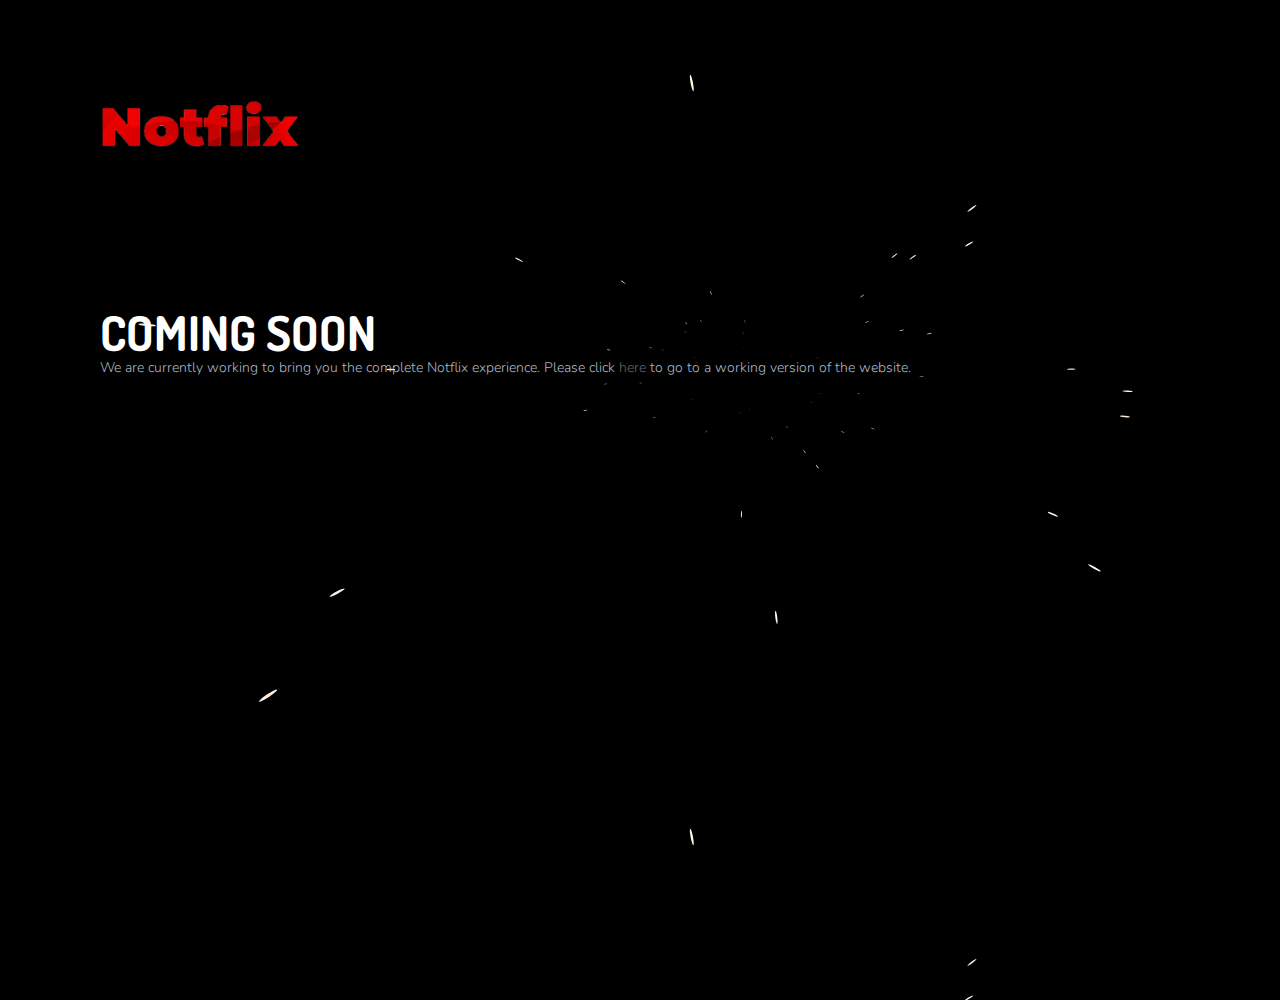
<file: classes/production/demo/static/index.html>
<!DOCTYPE html>
<!--[if IE 7]>
<html class="ie ie7 no-js" lang="en-US">
<![endif]-->
<!--[if IE 8]>
<html class="ie ie8 no-js" lang="en-US">
<![endif]-->
<!--[if !(IE 7) | !(IE 8)  ]><!-->
<html lang="en" class="no-js">

<!-- comingsoon14:54-->
<head>
    <!-- Basic need -->
    <title>Notflix - Coming Soon</title>
    <meta charset="UTF-8">
    <meta name="description" content="">
    <meta name="keywords" content="">
    <meta name="author" content="">
    <link rel="profile" href="#">

    <!--Google Font-->
    <link rel="stylesheet" href='http://fonts.googleapis.com/css?family=Dosis:400,700,500|Nunito:300,400,600' />
    <!-- Mobile specific meta -->
    <meta name=viewport content="width=device-width, initial-scale=1">
    <meta name="format-detection" content="telephone-no">

    <!-- CSS files -->
    <link rel="stylesheet" href="css/plugins.css">
    <link rel="stylesheet" href="css/style.css">

</head>
<body style="background:url(images/interstellar.svg);">
<!--preloading-->
<div id="preloader">
    <img class="logo" src="images/logo.png" alt="" width="200">
    <div id="status">
        <span></span>
        <span></span>
    </div>
</div>
<!--end of preloading-->
<div>
    <div style="margin: 100px">
        <a href="#"><img class="md-logo" width="200" src="images/logo.png" alt=""></a>
        <br><br><br><br><br><br><br><br>
        <h1 style="color: white; font-family: 'Dosis', sans-serif; font-size: 48px;">COMING SOON</h1>
        <p>We are currently working to bring you the complete Notflix experience.
            Please click <a href="/restexample.html">here</a> to go to a working version of the website.</p>
    </div>
</div>
<script src="js/jquery.js"></script>
<script src="js/plugins.js"></script>
<script src="js/plugins2.js"></script>
<script src="js/custom.js"></script>
</body>

<!-- comingsoon14:55-->
</html>
</file>
<file: classes/production/demo/static/css/style.css>
/* ---------------- TABLE OF CONTENT ----------------------
	-----------------------------------------------------------
	-----------------------------------------------------------


	0. FRAMEWORK

	1. BASE
	   1.1. BASE
	   1.2. TYPOGRAPHY

	2. COMPONENT
	   2.1. PLUGINS
	   2.2. COMMON
	   2.3. MODULES

	3. SKELETON
	   3.1. PAGE
	   3.2. HEADER
	   3.3. FOOTER


	-----------------------------------------------------------
	-----------------------------------------------------------
------------------- END TABLE OF CONTENT ------------------*/
/* I. FRAMEWORK
***********************/
/*!
 * Bootstrap v3.3.5 (http://getbootstrap.com)
 * Copyright 2011-2015 Twitter, Inc.
 * Licensed under MIT (https://github.com/twbs/bootstrap/blob/master/LICENSE)
 */
/*! Source: https://github.com/h5bp/html5-boilerplate/blob/master/src/css/main.css */
@media print {
  *,
  *:before,
  *:after {
    background: transparent !important;
    color: #000 !important;
    box-shadow: none !important;
    text-shadow: none !important;
  }
  a,
  a:visited {
    text-decoration: underline;
  }
  a[href]:after {
    content: " (" attr(href) ")";
  }
  abbr[title]:after {
    content: " (" attr(title) ")";
  }
  a[href^="#"]:after,
  a[href^="javascript:"]:after {
    content: "";
  }
  pre,
  blockquote {
    border: 1px solid #999;
    page-break-inside: avoid;
  }
  thead {
    display: table-header-group;
  }
  tr,
  img {
    page-break-inside: avoid;
  }
  img {
    max-width: 100% !important;
  }
  p,
  h2,
  h3 {
    orphans: 3;
    widows: 3;
  }
  h2,
  h3 {
    page-break-after: avoid;
  }
  .navbar {
    display: none;
  }
  .btn > .caret,
  .dropup > .btn > .caret {
    border-top-color: #000 !important;
  }
  .label {
    border: 1px solid #000;
  }
  .table {
    border-collapse: collapse !important;
  }
  .table td,
  .table th {
    background-color: #fff !important;
  }
  .table-bordered th,
  .table-bordered td {
    border: 1px solid #ddd !important;
  }
}
.container {
  margin-right: auto;
  margin-left: auto;
  padding-left: 15px;
  padding-right: 15px;
}
@media (min-width: 768px) {
  .container {
    width: 750px;
  }
}
@media (min-width: 992px) {
  .container {
    width: 970px;
  }
}
@media (min-width: 1200px) {
  .container {
    width: 1170px;
  }
}
.container-fluid {
  margin-right: auto;
  margin-left: auto;
  padding-left: 15px;
  padding-right: 15px;
}
.row {
  margin-left: -15px;
  margin-right: -15px;
}
.col-xs-1, .col-sm-1, .col-md-1, .col-lg-1, .col-xs-2, .col-sm-2, .col-md-2, .col-lg-2, .col-xs-3, .col-sm-3, .col-md-3, .col-lg-3, .col-xs-4, .col-sm-4, .col-md-4, .col-lg-4, .col-xs-5, .col-sm-5, .col-md-5, .col-lg-5, .col-xs-6, .col-sm-6, .col-md-6, .col-lg-6, .col-xs-7, .col-sm-7, .col-md-7, .col-lg-7, .col-xs-8, .col-sm-8, .col-md-8, .col-lg-8, .col-xs-9, .col-sm-9, .col-md-9, .col-lg-9, .col-xs-10, .col-sm-10, .col-md-10, .col-lg-10, .col-xs-11, .col-sm-11, .col-md-11, .col-lg-11, .col-xs-12, .col-sm-12, .col-md-12, .col-lg-12 {
  position: relative;
  min-height: 1px;
  padding-left: 15px;
  padding-right: 15px;
}
.col-xs-1, .col-xs-2, .col-xs-3, .col-xs-4, .col-xs-5, .col-xs-6, .col-xs-7, .col-xs-8, .col-xs-9, .col-xs-10, .col-xs-11, .col-xs-12 {
  float: left;
}
.col-xs-12 {
  width: 100%;
}
.col-xs-11 {
  width: 91.66666667%;
}
.col-xs-10 {
  width: 83.33333333%;
}
.col-xs-9 {
  width: 75%;
}
.col-xs-8 {
  width: 66.66666667%;
}
.col-xs-7 {
  width: 58.33333333%;
}
.col-xs-6 {
  width: 50%;
}
.col-xs-5 {
  width: 41.66666667%;
}
.col-xs-4 {
  width: 33.33333333%;
}
.col-xs-3 {
  width: 25%;
}
.col-xs-2 {
  width: 16.66666667%;
}
.col-xs-1 {
  width: 8.33333333%;
}
.col-xs-pull-12 {
  right: 100%;
}
.col-xs-pull-11 {
  right: 91.66666667%;
}
.col-xs-pull-10 {
  right: 83.33333333%;
}
.col-xs-pull-9 {
  right: 75%;
}
.col-xs-pull-8 {
  right: 66.66666667%;
}
.col-xs-pull-7 {
  right: 58.33333333%;
}
.col-xs-pull-6 {
  right: 50%;
}
.col-xs-pull-5 {
  right: 41.66666667%;
}
.col-xs-pull-4 {
  right: 33.33333333%;
}
.col-xs-pull-3 {
  right: 25%;
}
.col-xs-pull-2 {
  right: 16.66666667%;
}
.col-xs-pull-1 {
  right: 8.33333333%;
}
.col-xs-pull-0 {
  right: auto;
}
.col-xs-push-12 {
  left: 100%;
}
.col-xs-push-11 {
  left: 91.66666667%;
}
.col-xs-push-10 {
  left: 83.33333333%;
}
.col-xs-push-9 {
  left: 75%;
}
.col-xs-push-8 {
  left: 66.66666667%;
}
.col-xs-push-7 {
  left: 58.33333333%;
}
.col-xs-push-6 {
  left: 50%;
}
.col-xs-push-5 {
  left: 41.66666667%;
}
.col-xs-push-4 {
  left: 33.33333333%;
}
.col-xs-push-3 {
  left: 25%;
}
.col-xs-push-2 {
  left: 16.66666667%;
}
.col-xs-push-1 {
  left: 8.33333333%;
}
.col-xs-push-0 {
  left: auto;
}
.col-xs-offset-12 {
  margin-left: 100%;
}
.col-xs-offset-11 {
  margin-left: 91.66666667%;
}
.col-xs-offset-10 {
  margin-left: 83.33333333%;
}
.col-xs-offset-9 {
  margin-left: 75%;
}
.col-xs-offset-8 {
  margin-left: 66.66666667%;
}
.col-xs-offset-7 {
  margin-left: 58.33333333%;
}
.col-xs-offset-6 {
  margin-left: 50%;
}
.col-xs-offset-5 {
  margin-left: 41.66666667%;
}
.col-xs-offset-4 {
  margin-left: 33.33333333%;
}
.col-xs-offset-3 {
  margin-left: 25%;
}
.col-xs-offset-2 {
  margin-left: 16.66666667%;
}
.col-xs-offset-1 {
  margin-left: 8.33333333%;
}
.col-xs-offset-0 {
  margin-left: 0%;
}
@media (min-width: 768px) {
  .col-sm-1, .col-sm-2, .col-sm-3, .col-sm-4, .col-sm-5, .col-sm-6, .col-sm-7, .col-sm-8, .col-sm-9, .col-sm-10, .col-sm-11, .col-sm-12 {
    float: left;
  }
  .col-sm-12 {
    width: 100%;
  }
  .col-sm-11 {
    width: 91.66666667%;
  }
  .col-sm-10 {
    width: 83.33333333%;
  }
  .col-sm-9 {
    width: 75%;
  }
  .col-sm-8 {
    width: 66.66666667%;
  }
  .col-sm-7 {
    width: 58.33333333%;
  }
  .col-sm-6 {
    width: 50%;
  }
  .col-sm-5 {
    width: 41.66666667%;
  }
  .col-sm-4 {
    width: 33.33333333%;
  }
  .col-sm-3 {
    width: 25%;
  }
  .col-sm-2 {
    width: 16.66666667%;
  }
  .col-sm-1 {
    width: 8.33333333%;
  }
  .col-sm-pull-12 {
    right: 100%;
  }
  .col-sm-pull-11 {
    right: 91.66666667%;
  }
  .col-sm-pull-10 {
    right: 83.33333333%;
  }
  .col-sm-pull-9 {
    right: 75%;
  }
  .col-sm-pull-8 {
    right: 66.66666667%;
  }
  .col-sm-pull-7 {
    right: 58.33333333%;
  }
  .col-sm-pull-6 {
    right: 50%;
  }
  .col-sm-pull-5 {
    right: 41.66666667%;
  }
  .col-sm-pull-4 {
    right: 33.33333333%;
  }
  .col-sm-pull-3 {
    right: 25%;
  }
  .col-sm-pull-2 {
    right: 16.66666667%;
  }
  .col-sm-pull-1 {
    right: 8.33333333%;
  }
  .col-sm-pull-0 {
    right: auto;
  }
  .col-sm-push-12 {
    left: 100%;
  }
  .col-sm-push-11 {
    left: 91.66666667%;
  }
  .col-sm-push-10 {
    left: 83.33333333%;
  }
  .col-sm-push-9 {
    left: 75%;
  }
  .col-sm-push-8 {
    left: 66.66666667%;
  }
  .col-sm-push-7 {
    left: 58.33333333%;
  }
  .col-sm-push-6 {
    left: 50%;
  }
  .col-sm-push-5 {
    left: 41.66666667%;
  }
  .col-sm-push-4 {
    left: 33.33333333%;
  }
  .col-sm-push-3 {
    left: 25%;
  }
  .col-sm-push-2 {
    left: 16.66666667%;
  }
  .col-sm-push-1 {
    left: 8.33333333%;
  }
  .col-sm-push-0 {
    left: auto;
  }
  .col-sm-offset-12 {
    margin-left: 100%;
  }
  .col-sm-offset-11 {
    margin-left: 91.66666667%;
  }
  .col-sm-offset-10 {
    margin-left: 83.33333333%;
  }
  .col-sm-offset-9 {
    margin-left: 75%;
  }
  .col-sm-offset-8 {
    margin-left: 66.66666667%;
  }
  .col-sm-offset-7 {
    margin-left: 58.33333333%;
  }
  .col-sm-offset-6 {
    margin-left: 50%;
  }
  .col-sm-offset-5 {
    margin-left: 41.66666667%;
  }
  .col-sm-offset-4 {
    margin-left: 33.33333333%;
  }
  .col-sm-offset-3 {
    margin-left: 25%;
  }
  .col-sm-offset-2 {
    margin-left: 16.66666667%;
  }
  .col-sm-offset-1 {
    margin-left: 8.33333333%;
  }
  .col-sm-offset-0 {
    margin-left: 0%;
  }
}
@media (min-width: 992px) {
  .col-md-1, .col-md-2, .col-md-3, .col-md-4, .col-md-5, .col-md-6, .col-md-7, .col-md-8, .col-md-9, .col-md-10, .col-md-11, .col-md-12 {
    float: left;
  }
  .col-md-12 {
    width: 100%;
  }
  .col-md-11 {
    width: 91.66666667%;
  }
  .col-md-10 {
    width: 83.33333333%;
  }
  .col-md-9 {
    width: 75%;
  }
  .col-md-8 {
    width: 66.66666667%;
  }
  .col-md-7 {
    width: 58.33333333%;
  }
  .col-md-6 {
    width: 50%;
  }
  .col-md-5 {
    width: 41.66666667%;
  }
  .col-md-4 {
    width: 33.33333333%;
  }
  .col-md-3 {
    width: 25%;
  }
  .col-md-2 {
    width: 16.66666667%;
  }
  .col-md-1 {
    width: 8.33333333%;
  }
  .col-md-pull-12 {
    right: 100%;
  }
  .col-md-pull-11 {
    right: 91.66666667%;
  }
  .col-md-pull-10 {
    right: 83.33333333%;
  }
  .col-md-pull-9 {
    right: 75%;
  }
  .col-md-pull-8 {
    right: 66.66666667%;
  }
  .col-md-pull-7 {
    right: 58.33333333%;
  }
  .col-md-pull-6 {
    right: 50%;
  }
  .col-md-pull-5 {
    right: 41.66666667%;
  }
  .col-md-pull-4 {
    right: 33.33333333%;
  }
  .col-md-pull-3 {
    right: 25%;
  }
  .col-md-pull-2 {
    right: 16.66666667%;
  }
  .col-md-pull-1 {
    right: 8.33333333%;
  }
  .col-md-pull-0 {
    right: auto;
  }
  .col-md-push-12 {
    left: 100%;
  }
  .col-md-push-11 {
    left: 91.66666667%;
  }
  .col-md-push-10 {
    left: 83.33333333%;
  }
  .col-md-push-9 {
    left: 75%;
  }
  .col-md-push-8 {
    left: 66.66666667%;
  }
  .col-md-push-7 {
    left: 58.33333333%;
  }
  .col-md-push-6 {
    left: 50%;
  }
  .col-md-push-5 {
    left: 41.66666667%;
  }
  .col-md-push-4 {
    left: 33.33333333%;
  }
  .col-md-push-3 {
    left: 25%;
  }
  .col-md-push-2 {
    left: 16.66666667%;
  }
  .col-md-push-1 {
    left: 8.33333333%;
  }
  .col-md-push-0 {
    left: auto;
  }
  .col-md-offset-12 {
    margin-left: 100%;
  }
  .col-md-offset-11 {
    margin-left: 91.66666667%;
  }
  .col-md-offset-10 {
    margin-left: 83.33333333%;
  }
  .col-md-offset-9 {
    margin-left: 75%;
  }
  .col-md-offset-8 {
    margin-left: 66.66666667%;
  }
  .col-md-offset-7 {
    margin-left: 58.33333333%;
  }
  .col-md-offset-6 {
    margin-left: 50%;
  }
  .col-md-offset-5 {
    margin-left: 41.66666667%;
  }
  .col-md-offset-4 {
    margin-left: 33.33333333%;
  }
  .col-md-offset-3 {
    margin-left: 25%;
  }
  .col-md-offset-2 {
    margin-left: 16.66666667%;
  }
  .col-md-offset-1 {
    margin-left: 8.33333333%;
  }
  .col-md-offset-0 {
    margin-left: 0%;
  }
}
@media (min-width: 1200px) {
  .col-lg-1, .col-lg-2, .col-lg-3, .col-lg-4, .col-lg-5, .col-lg-6, .col-lg-7, .col-lg-8, .col-lg-9, .col-lg-10, .col-lg-11, .col-lg-12 {
    float: left;
  }
  .col-lg-12 {
    width: 100%;
  }
  .col-lg-11 {
    width: 91.66666667%;
  }
  .col-lg-10 {
    width: 83.33333333%;
  }
  .col-lg-9 {
    width: 75%;
  }
  .col-lg-8 {
    width: 66.66666667%;
  }
  .col-lg-7 {
    width: 58.33333333%;
  }
  .col-lg-6 {
    width: 50%;
  }
  .col-lg-5 {
    width: 41.66666667%;
  }
  .col-lg-4 {
    width: 33.33333333%;
  }
  .col-lg-3 {
    width: 25%;
  }
  .col-lg-2 {
    width: 16.66666667%;
  }
  .col-lg-1 {
    width: 8.33333333%;
  }
  .col-lg-pull-12 {
    right: 100%;
  }
  .col-lg-pull-11 {
    right: 91.66666667%;
  }
  .col-lg-pull-10 {
    right: 83.33333333%;
  }
  .col-lg-pull-9 {
    right: 75%;
  }
  .col-lg-pull-8 {
    right: 66.66666667%;
  }
  .col-lg-pull-7 {
    right: 58.33333333%;
  }
  .col-lg-pull-6 {
    right: 50%;
  }
  .col-lg-pull-5 {
    right: 41.66666667%;
  }
  .col-lg-pull-4 {
    right: 33.33333333%;
  }
  .col-lg-pull-3 {
    right: 25%;
  }
  .col-lg-pull-2 {
    right: 16.66666667%;
  }
  .col-lg-pull-1 {
    right: 8.33333333%;
  }
  .col-lg-pull-0 {
    right: auto;
  }
  .col-lg-push-12 {
    left: 100%;
  }
  .col-lg-push-11 {
    left: 91.66666667%;
  }
  .col-lg-push-10 {
    left: 83.33333333%;
  }
  .col-lg-push-9 {
    left: 75%;
  }
  .col-lg-push-8 {
    left: 66.66666667%;
  }
  .col-lg-push-7 {
    left: 58.33333333%;
  }
  .col-lg-push-6 {
    left: 50%;
  }
  .col-lg-push-5 {
    left: 41.66666667%;
  }
  .col-lg-push-4 {
    left: 33.33333333%;
  }
  .col-lg-push-3 {
    left: 25%;
  }
  .col-lg-push-2 {
    left: 16.66666667%;
  }
  .col-lg-push-1 {
    left: 8.33333333%;
  }
  .col-lg-push-0 {
    left: auto;
  }
  .col-lg-offset-12 {
    margin-left: 100%;
  }
  .col-lg-offset-11 {
    margin-left: 91.66666667%;
  }
  .col-lg-offset-10 {
    margin-left: 83.33333333%;
  }
  .col-lg-offset-9 {
    margin-left: 75%;
  }
  .col-lg-offset-8 {
    margin-left: 66.66666667%;
  }
  .col-lg-offset-7 {
    margin-left: 58.33333333%;
  }
  .col-lg-offset-6 {
    margin-left: 50%;
  }
  .col-lg-offset-5 {
    margin-left: 41.66666667%;
  }
  .col-lg-offset-4 {
    margin-left: 33.33333333%;
  }
  .col-lg-offset-3 {
    margin-left: 25%;
  }
  .col-lg-offset-2 {
    margin-left: 16.66666667%;
  }
  .col-lg-offset-1 {
    margin-left: 8.33333333%;
  }
  .col-lg-offset-0 {
    margin-left: 0%;
  }
}
table {
  background-color: transparent;
}
caption {
  padding-top: 8px;
  padding-bottom: 8px;
  color: #777777;
  text-align: left;
}
th {
  text-align: left;
}
.table {
  width: 100%;
  max-width: 100%;
  margin-bottom: 20px;
}
.table > thead > tr > th,
.table > tbody > tr > th,
.table > tfoot > tr > th,
.table > thead > tr > td,
.table > tbody > tr > td,
.table > tfoot > tr > td {
  padding: 8px;
  line-height: 1.42857143;
  vertical-align: top;
  border-top: 1px solid #ddd;
}
.table > thead > tr > th {
  vertical-align: bottom;
  border-bottom: 2px solid #ddd;
}
.table > caption + thead > tr:first-child > th,
.table > colgroup + thead > tr:first-child > th,
.table > thead:first-child > tr:first-child > th,
.table > caption + thead > tr:first-child > td,
.table > colgroup + thead > tr:first-child > td,
.table > thead:first-child > tr:first-child > td {
  border-top: 0;
}
.table > tbody + tbody {
  border-top: 2px solid #ddd;
}
.table .table {
  background-color: #06121e;
}
.table-condensed > thead > tr > th,
.table-condensed > tbody > tr > th,
.table-condensed > tfoot > tr > th,
.table-condensed > thead > tr > td,
.table-condensed > tbody > tr > td,
.table-condensed > tfoot > tr > td {
  padding: 5px;
}
.table-bordered {
  border: 1px solid #ddd;
}
.table-bordered > thead > tr > th,
.table-bordered > tbody > tr > th,
.table-bordered > tfoot > tr > th,
.table-bordered > thead > tr > td,
.table-bordered > tbody > tr > td,
.table-bordered > tfoot > tr > td {
  border: 1px solid #ddd;
}
.table-bordered > thead > tr > th,
.table-bordered > thead > tr > td {
  border-bottom-width: 2px;
}
.table-striped > tbody > tr:nth-of-type(odd) {
  background-color: #f9f9f9;
}
.table-hover > tbody > tr:hover {
  background-color: #f5f5f5;
}
table col[class*="col-"] {
  position: static;
  float: none;
  display: table-column;
}
table td[class*="col-"],
table th[class*="col-"] {
  position: static;
  float: none;
  display: table-cell;
}
.table > thead > tr > td.active,
.table > tbody > tr > td.active,
.table > tfoot > tr > td.active,
.table > thead > tr > th.active,
.table > tbody > tr > th.active,
.table > tfoot > tr > th.active,
.table > thead > tr.active > td,
.table > tbody > tr.active > td,
.table > tfoot > tr.active > td,
.table > thead > tr.active > th,
.table > tbody > tr.active > th,
.table > tfoot > tr.active > th {
  background-color: #f5f5f5;
}
.table-hover > tbody > tr > td.active:hover,
.table-hover > tbody > tr > th.active:hover,
.table-hover > tbody > tr.active:hover > td,
.table-hover > tbody > tr:hover > .active,
.table-hover > tbody > tr.active:hover > th {
  background-color: #e8e8e8;
}
.table > thead > tr > td.success,
.table > tbody > tr > td.success,
.table > tfoot > tr > td.success,
.table > thead > tr > th.success,
.table > tbody > tr > th.success,
.table > tfoot > tr > th.success,
.table > thead > tr.success > td,
.table > tbody > tr.success > td,
.table > tfoot > tr.success > td,
.table > thead > tr.success > th,
.table > tbody > tr.success > th,
.table > tfoot > tr.success > th {
  background-color: #dff0d8;
}
.table-hover > tbody > tr > td.success:hover,
.table-hover > tbody > tr > th.success:hover,
.table-hover > tbody > tr.success:hover > td,
.table-hover > tbody > tr:hover > .success,
.table-hover > tbody > tr.success:hover > th {
  background-color: #d0e9c6;
}
.table > thead > tr > td.info,
.table > tbody > tr > td.info,
.table > tfoot > tr > td.info,
.table > thead > tr > th.info,
.table > tbody > tr > th.info,
.table > tfoot > tr > th.info,
.table > thead > tr.info > td,
.table > tbody > tr.info > td,
.table > tfoot > tr.info > td,
.table > thead > tr.info > th,
.table > tbody > tr.info > th,
.table > tfoot > tr.info > th {
  background-color: #d9edf7;
}
.table-hover > tbody > tr > td.info:hover,
.table-hover > tbody > tr > th.info:hover,
.table-hover > tbody > tr.info:hover > td,
.table-hover > tbody > tr:hover > .info,
.table-hover > tbody > tr.info:hover > th {
  background-color: #c4e3f3;
}
.table > thead > tr > td.warning,
.table > tbody > tr > td.warning,
.table > tfoot > tr > td.warning,
.table > thead > tr > th.warning,
.table > tbody > tr > th.warning,
.table > tfoot > tr > th.warning,
.table > thead > tr.warning > td,
.table > tbody > tr.warning > td,
.table > tfoot > tr.warning > td,
.table > thead > tr.warning > th,
.table > tbody > tr.warning > th,
.table > tfoot > tr.warning > th {
  background-color: #fcf8e3;
}
.table-hover > tbody > tr > td.warning:hover,
.table-hover > tbody > tr > th.warning:hover,
.table-hover > tbody > tr.warning:hover > td,
.table-hover > tbody > tr:hover > .warning,
.table-hover > tbody > tr.warning:hover > th {
  background-color: #faf2cc;
}
.table > thead > tr > td.danger,
.table > tbody > tr > td.danger,
.table > tfoot > tr > td.danger,
.table > thead > tr > th.danger,
.table > tbody > tr > th.danger,
.table > tfoot > tr > th.danger,
.table > thead > tr.danger > td,
.table > tbody > tr.danger > td,
.table > tfoot > tr.danger > td,
.table > thead > tr.danger > th,
.table > tbody > tr.danger > th,
.table > tfoot > tr.danger > th {
  background-color: #f2dede;
}
.table-hover > tbody > tr > td.danger:hover,
.table-hover > tbody > tr > th.danger:hover,
.table-hover > tbody > tr.danger:hover > td,
.table-hover > tbody > tr:hover > .danger,
.table-hover > tbody > tr.danger:hover > th {
  background-color: #ebcccc;
}
.table-responsive {
  overflow-x: auto;
  min-height: 0.01%;
}
@media screen and (max-width: 767px) {
  .table-responsive {
    width: 100%;
    margin-bottom: 15px;
    overflow-y: hidden;
    -ms-overflow-style: -ms-autohiding-scrollbar;
    border: 1px solid #ddd;
  }
  .table-responsive > .table {
    margin-bottom: 0;
  }
  .table-responsive > .table > thead > tr > th,
  .table-responsive > .table > tbody > tr > th,
  .table-responsive > .table > tfoot > tr > th,
  .table-responsive > .table > thead > tr > td,
  .table-responsive > .table > tbody > tr > td,
  .table-responsive > .table > tfoot > tr > td {
    white-space: nowrap;
  }
  .table-responsive > .table-bordered {
    border: 0;
  }
  .table-responsive > .table-bordered > thead > tr > th:first-child,
  .table-responsive > .table-bordered > tbody > tr > th:first-child,
  .table-responsive > .table-bordered > tfoot > tr > th:first-child,
  .table-responsive > .table-bordered > thead > tr > td:first-child,
  .table-responsive > .table-bordered > tbody > tr > td:first-child,
  .table-responsive > .table-bordered > tfoot > tr > td:first-child {
    border-left: 0;
  }
  .table-responsive > .table-bordered > thead > tr > th:last-child,
  .table-responsive > .table-bordered > tbody > tr > th:last-child,
  .table-responsive > .table-bordered > tfoot > tr > th:last-child,
  .table-responsive > .table-bordered > thead > tr > td:last-child,
  .table-responsive > .table-bordered > tbody > tr > td:last-child,
  .table-responsive > .table-bordered > tfoot > tr > td:last-child {
    border-right: 0;
  }
  .table-responsive > .table-bordered > tbody > tr:last-child > th,
  .table-responsive > .table-bordered > tfoot > tr:last-child > th,
  .table-responsive > .table-bordered > tbody > tr:last-child > td,
  .table-responsive > .table-bordered > tfoot > tr:last-child > td {
    border-bottom: 0;
  }
}
fieldset {
  padding: 0;
  margin: 0;
  border: 0;
  min-width: 0;
}
legend {
  display: block;
  width: 100%;
  padding: 0;
  margin-bottom: 20px;
  font-size: 21px;
  line-height: inherit;
  color: #333333;
  border: 0;
  border-bottom: 1px solid #e5e5e5;
}
label {
  display: inline-block;
  max-width: 100%;
  margin-bottom: 5px;
  font-weight: bold;
}
input[type="search"] {
  -ms-box-sizing: border-box;
  -moz-box-sizing: border-box;
  -webkit-box-sizing: border-box;
  box-sizing: border-box;
}
input[type="radio"],
input[type="checkbox"] {
  margin: 4px 0 0;
  margin-top: 1px \9;
  line-height: normal;
}
input[type="file"] {
  display: block;
}
input[type="range"] {
  display: block;
  width: 100%;
}
select[multiple],
select[size] {
  height: auto;
}
input[type="file"]:focus,
input[type="radio"]:focus,
input[type="checkbox"]:focus {
  outline: thin dotted;
  outline: 5px auto -webkit-focus-ring-color;
  outline-offset: -2px;
}
output {
  display: block;
  padding-top: 7px;
  font-size: 14px;
  line-height: 1.42857143;
  color: #555555;
}
select,
textarea,
input[type="text"],
input[type="password"],
input[type="datetime"],
input[type="datetime-local"],
input[type="date"],
input[type="month"],
input[type="time"],
input[type="week"],
input[type="number"],
input[type="email"],
input[type="url"],
input[type="search"],
input[type="tel"],
input[type="color"],
.form-control {
  display: block;
  width: 100%;
  height: 34px;
  padding: 6px 12px;
  font-size: 14px;
  line-height: 1.42857143;
  color: #555555;
  background-color: #fff;
  background-image: none;
  border: 1px solid #aaa;
  -webkit-transition: border-color ease-in-out .15s, box-shadow ease-in-out .15s;
  -o-transition: border-color ease-in-out .15s, box-shadow ease-in-out .15s;
  transition: border-color ease-in-out .15s, box-shadow ease-in-out .15s;
  -webkit-transition: border-color ease-in-out .15s, box-shadow ease-in-out .15s 0.3s ease-out;
  -moz-transition: border-color ease-in-out .15s, box-shadow ease-in-out .15s 0.3s ease-out;
  -o-transition: border-color ease-in-out .15s, box-shadow ease-in-out .15s 0.3s ease-out;
  transition: border-color ease-in-out .15s, box-shadow ease-in-out .15s 0.3s ease-out;
}
select:focus,
textarea:focus,
input[type="text"]:focus,
input[type="password"]:focus,
input[type="datetime"]:focus,
input[type="datetime-local"]:focus,
input[type="date"]:focus,
input[type="month"]:focus,
input[type="time"]:focus,
input[type="week"]:focus,
input[type="number"]:focus,
input[type="email"]:focus,
input[type="url"]:focus,
input[type="search"]:focus,
input[type="tel"]:focus,
input[type="color"]:focus,
.form-control:focus {
  border-color: #66afe9;
  outline: 0;
}
select::-moz-placeholder,
textarea::-moz-placeholder,
input[type="text"]::-moz-placeholder,
input[type="password"]::-moz-placeholder,
input[type="datetime"]::-moz-placeholder,
input[type="datetime-local"]::-moz-placeholder,
input[type="date"]::-moz-placeholder,
input[type="month"]::-moz-placeholder,
input[type="time"]::-moz-placeholder,
input[type="week"]::-moz-placeholder,
input[type="number"]::-moz-placeholder,
input[type="email"]::-moz-placeholder,
input[type="url"]::-moz-placeholder,
input[type="search"]::-moz-placeholder,
input[type="tel"]::-moz-placeholder,
input[type="color"]::-moz-placeholder,
.form-control::-moz-placeholder {
  color: #999;
  opacity: 1;
}
select:-ms-input-placeholder,
textarea:-ms-input-placeholder,
input[type="text"]:-ms-input-placeholder,
input[type="password"]:-ms-input-placeholder,
input[type="datetime"]:-ms-input-placeholder,
input[type="datetime-local"]:-ms-input-placeholder,
input[type="date"]:-ms-input-placeholder,
input[type="month"]:-ms-input-placeholder,
input[type="time"]:-ms-input-placeholder,
input[type="week"]:-ms-input-placeholder,
input[type="number"]:-ms-input-placeholder,
input[type="email"]:-ms-input-placeholder,
input[type="url"]:-ms-input-placeholder,
input[type="search"]:-ms-input-placeholder,
input[type="tel"]:-ms-input-placeholder,
input[type="color"]:-ms-input-placeholder,
.form-control:-ms-input-placeholder {
  color: #999;
}
select::-webkit-input-placeholder,
textarea::-webkit-input-placeholder,
input[type="text"]::-webkit-input-placeholder,
input[type="password"]::-webkit-input-placeholder,
input[type="datetime"]::-webkit-input-placeholder,
input[type="datetime-local"]::-webkit-input-placeholder,
input[type="date"]::-webkit-input-placeholder,
input[type="month"]::-webkit-input-placeholder,
input[type="time"]::-webkit-input-placeholder,
input[type="week"]::-webkit-input-placeholder,
input[type="number"]::-webkit-input-placeholder,
input[type="email"]::-webkit-input-placeholder,
input[type="url"]::-webkit-input-placeholder,
input[type="search"]::-webkit-input-placeholder,
input[type="tel"]::-webkit-input-placeholder,
input[type="color"]::-webkit-input-placeholder,
.form-control::-webkit-input-placeholder {
  color: #999;
}
select:-moz-placeholder,
textarea:-moz-placeholder,
input[type="text"]:-moz-placeholder,
input[type="password"]:-moz-placeholder,
input[type="datetime"]:-moz-placeholder,
input[type="datetime-local"]:-moz-placeholder,
input[type="date"]:-moz-placeholder,
input[type="month"]:-moz-placeholder,
input[type="time"]:-moz-placeholder,
input[type="week"]:-moz-placeholder,
input[type="number"]:-moz-placeholder,
input[type="email"]:-moz-placeholder,
input[type="url"]:-moz-placeholder,
input[type="search"]:-moz-placeholder,
input[type="tel"]:-moz-placeholder,
input[type="color"]:-moz-placeholder,
.form-control:-moz-placeholder {
  color: #999;
}
select::-moz-placeholder,
textarea::-moz-placeholder,
input[type="text"]::-moz-placeholder,
input[type="password"]::-moz-placeholder,
input[type="datetime"]::-moz-placeholder,
input[type="datetime-local"]::-moz-placeholder,
input[type="date"]::-moz-placeholder,
input[type="month"]::-moz-placeholder,
input[type="time"]::-moz-placeholder,
input[type="week"]::-moz-placeholder,
input[type="number"]::-moz-placeholder,
input[type="email"]::-moz-placeholder,
input[type="url"]::-moz-placeholder,
input[type="search"]::-moz-placeholder,
input[type="tel"]::-moz-placeholder,
input[type="color"]::-moz-placeholder,
.form-control::-moz-placeholder {
  color: #999;
}
select:-ms-input-placeholder,
textarea:-ms-input-placeholder,
input[type="text"]:-ms-input-placeholder,
input[type="password"]:-ms-input-placeholder,
input[type="datetime"]:-ms-input-placeholder,
input[type="datetime-local"]:-ms-input-placeholder,
input[type="date"]:-ms-input-placeholder,
input[type="month"]:-ms-input-placeholder,
input[type="time"]:-ms-input-placeholder,
input[type="week"]:-ms-input-placeholder,
input[type="number"]:-ms-input-placeholder,
input[type="email"]:-ms-input-placeholder,
input[type="url"]:-ms-input-placeholder,
input[type="search"]:-ms-input-placeholder,
input[type="tel"]:-ms-input-placeholder,
input[type="color"]:-ms-input-placeholder,
.form-control:-ms-input-placeholder {
  color: #999;
}
select::-webkit-input-placeholder,
textarea::-webkit-input-placeholder,
input[type="text"]::-webkit-input-placeholder,
input[type="password"]::-webkit-input-placeholder,
input[type="datetime"]::-webkit-input-placeholder,
input[type="datetime-local"]::-webkit-input-placeholder,
input[type="date"]::-webkit-input-placeholder,
input[type="month"]::-webkit-input-placeholder,
input[type="time"]::-webkit-input-placeholder,
input[type="week"]::-webkit-input-placeholder,
input[type="number"]::-webkit-input-placeholder,
input[type="email"]::-webkit-input-placeholder,
input[type="url"]::-webkit-input-placeholder,
input[type="search"]::-webkit-input-placeholder,
input[type="tel"]::-webkit-input-placeholder,
input[type="color"]::-webkit-input-placeholder,
.form-control::-webkit-input-placeholder {
  color: #999;
}
select[disabled],
textarea[disabled],
input[type="text"][disabled],
input[type="password"][disabled],
input[type="datetime"][disabled],
input[type="datetime-local"][disabled],
input[type="date"][disabled],
input[type="month"][disabled],
input[type="time"][disabled],
input[type="week"][disabled],
input[type="number"][disabled],
input[type="email"][disabled],
input[type="url"][disabled],
input[type="search"][disabled],
input[type="tel"][disabled],
input[type="color"][disabled],
.form-control[disabled],
select[readonly],
textarea[readonly],
input[type="text"][readonly],
input[type="password"][readonly],
input[type="datetime"][readonly],
input[type="datetime-local"][readonly],
input[type="date"][readonly],
input[type="month"][readonly],
input[type="time"][readonly],
input[type="week"][readonly],
input[type="number"][readonly],
input[type="email"][readonly],
input[type="url"][readonly],
input[type="search"][readonly],
input[type="tel"][readonly],
input[type="color"][readonly],
.form-control[readonly],
fieldset[disabled] select,
fieldset[disabled] textarea,
fieldset[disabled] input[type="text"],
fieldset[disabled] input[type="password"],
fieldset[disabled] input[type="datetime"],
fieldset[disabled] input[type="datetime-local"],
fieldset[disabled] input[type="date"],
fieldset[disabled] input[type="month"],
fieldset[disabled] input[type="time"],
fieldset[disabled] input[type="week"],
fieldset[disabled] input[type="number"],
fieldset[disabled] input[type="email"],
fieldset[disabled] input[type="url"],
fieldset[disabled] input[type="search"],
fieldset[disabled] input[type="tel"],
fieldset[disabled] input[type="color"],
fieldset[disabled] .form-control {
  background-color: #eeeeee;
  opacity: 1;
}
select[disabled],
textarea[disabled],
input[type="text"][disabled],
input[type="password"][disabled],
input[type="datetime"][disabled],
input[type="datetime-local"][disabled],
input[type="date"][disabled],
input[type="month"][disabled],
input[type="time"][disabled],
input[type="week"][disabled],
input[type="number"][disabled],
input[type="email"][disabled],
input[type="url"][disabled],
input[type="search"][disabled],
input[type="tel"][disabled],
input[type="color"][disabled],
.form-control[disabled],
fieldset[disabled] select,
fieldset[disabled] textarea,
fieldset[disabled] input[type="text"],
fieldset[disabled] input[type="password"],
fieldset[disabled] input[type="datetime"],
fieldset[disabled] input[type="datetime-local"],
fieldset[disabled] input[type="date"],
fieldset[disabled] input[type="month"],
fieldset[disabled] input[type="time"],
fieldset[disabled] input[type="week"],
fieldset[disabled] input[type="number"],
fieldset[disabled] input[type="email"],
fieldset[disabled] input[type="url"],
fieldset[disabled] input[type="search"],
fieldset[disabled] input[type="tel"],
fieldset[disabled] input[type="color"],
fieldset[disabled] .form-control {
  cursor: not-allowed;
}
textareaselect,
textareatextarea,
textareainput[type="text"],
textareainput[type="password"],
textareainput[type="datetime"],
textareainput[type="datetime-local"],
textareainput[type="date"],
textareainput[type="month"],
textareainput[type="time"],
textareainput[type="week"],
textareainput[type="number"],
textareainput[type="email"],
textareainput[type="url"],
textareainput[type="search"],
textareainput[type="tel"],
textareainput[type="color"],
textarea.form-control {
  height: auto;
}
input[type="search"] {
  -webkit-appearance: none;
}
@media screen and (-webkit-min-device-pixel-ratio: 0) {
  input[type="date"].form-control,
  input[type="time"].form-control,
  input[type="datetime-local"].form-control,
  input[type="month"].form-control {
    line-height: 34px;
  }
  input[type="date"].input-sm,
  input[type="time"].input-sm,
  input[type="datetime-local"].input-sm,
  input[type="month"].input-sm,
  .input-group-sm input[type="date"],
  .input-group-sm input[type="time"],
  .input-group-sm input[type="datetime-local"],
  .input-group-sm input[type="month"] {
    line-height: 30px;
  }
  input[type="date"].input-lg,
  input[type="time"].input-lg,
  input[type="datetime-local"].input-lg,
  input[type="month"].input-lg,
  .input-group-lg input[type="date"],
  .input-group-lg input[type="time"],
  .input-group-lg input[type="datetime-local"],
  .input-group-lg input[type="month"] {
    line-height: 46px;
  }
}
.form-group {
  margin-bottom: 15px;
}
.radio,
.checkbox {
  position: relative;
  display: block;
  margin-top: 10px;
  margin-bottom: 10px;
}
.radio label,
.checkbox label {
  min-height: 20px;
  padding-left: 20px;
  margin-bottom: 0;
  font-weight: normal;
  cursor: pointer;
}
.radio input[type="radio"],
.radio-inline input[type="radio"],
.checkbox input[type="checkbox"],
.checkbox-inline input[type="checkbox"] {
  position: absolute;
  margin-left: -20px;
  margin-top: 4px \9;
}
.radio + .radio,
.checkbox + .checkbox {
  margin-top: -5px;
}
.radio-inline,
.checkbox-inline {
  position: relative;
  display: inline-block;
  padding-left: 20px;
  margin-bottom: 0;
  vertical-align: middle;
  font-weight: normal;
  cursor: pointer;
}
.radio-inline + .radio-inline,
.checkbox-inline + .checkbox-inline {
  margin-top: 0;
  margin-left: 10px;
}
input[type="radio"][disabled],
input[type="checkbox"][disabled],
input[type="radio"].disabled,
input[type="checkbox"].disabled,
fieldset[disabled] input[type="radio"],
fieldset[disabled] input[type="checkbox"] {
  cursor: not-allowed;
}
.radio-inline.disabled,
.checkbox-inline.disabled,
fieldset[disabled] .radio-inline,
fieldset[disabled] .checkbox-inline {
  cursor: not-allowed;
}
.radio.disabled label,
.checkbox.disabled label,
fieldset[disabled] .radio label,
fieldset[disabled] .checkbox label {
  cursor: not-allowed;
}
.form-control-static {
  padding-top: 7px;
  padding-bottom: 7px;
  margin-bottom: 0;
  min-height: 34px;
}
.form-control-static.input-lg,
.form-control-static.input-sm {
  padding-left: 0;
  padding-right: 0;
}
.input-sm {
  height: 30px;
  padding: 5px 10px;
  font-size: 12px;
  line-height: 1.5;
  border-radius: 0;
}
select.input-sm {
  height: 30px;
  line-height: 30px;
}
textarea.input-sm,
select[multiple].input-sm {
  height: auto;
}
.form-group-sm .form-control {
  height: 30px;
  padding: 5px 10px;
  font-size: 12px;
  line-height: 1.5;
  border-radius: 0;
}
.form-group-sm select.form-control {
  height: 30px;
  line-height: 30px;
}
.form-group-sm textarea.form-control,
.form-group-sm select[multiple].form-control {
  height: auto;
}
.form-group-sm .form-control-static {
  height: 30px;
  min-height: 32px;
  padding: 6px 10px;
  font-size: 12px;
  line-height: 1.5;
}
.input-lg {
  height: 46px;
  padding: 10px 16px;
  font-size: 18px;
  line-height: 1.3333333;
  border-radius: 0;
}
select.input-lg {
  height: 46px;
  line-height: 46px;
}
textarea.input-lg,
select[multiple].input-lg {
  height: auto;
}
.form-group-lg .form-control {
  height: 46px;
  padding: 10px 16px;
  font-size: 18px;
  line-height: 1.3333333;
  border-radius: 0;
}
.form-group-lg select.form-control {
  height: 46px;
  line-height: 46px;
}
.form-group-lg textarea.form-control,
.form-group-lg select[multiple].form-control {
  height: auto;
}
.form-group-lg .form-control-static {
  height: 46px;
  min-height: 38px;
  padding: 11px 16px;
  font-size: 18px;
  line-height: 1.3333333;
}
.has-feedback {
  position: relative;
}
.has-feedback .form-control {
  padding-right: 42.5px;
}
.form-control-feedback {
  position: absolute;
  top: 0;
  right: 0;
  z-index: 2;
  display: block;
  width: 34px;
  height: 34px;
  line-height: 34px;
  text-align: center;
  pointer-events: none;
}
.input-lg + .form-control-feedback,
.input-group-lg + .form-control-feedback,
.form-group-lg .form-control + .form-control-feedback {
  width: 46px;
  height: 46px;
  line-height: 46px;
}
.input-sm + .form-control-feedback,
.input-group-sm + .form-control-feedback,
.form-group-sm .form-control + .form-control-feedback {
  width: 30px;
  height: 30px;
  line-height: 30px;
}
.has-success .help-block,
.has-success .control-label,
.has-success .radio,
.has-success .checkbox,
.has-success .radio-inline,
.has-success .checkbox-inline,
.has-success.radio label,
.has-success.checkbox label,
.has-success.radio-inline label,
.has-success.checkbox-inline label {
  color: #3c763d;
}
.has-success .form-control {
  border-color: #3c763d;
  -webkit-box-shadow: inset 0 1px 1px rgba(0, 0, 0, 0.075);
  -moz-box-shadow: inset 0 1px 1px rgba(0, 0, 0, 0.075);
  box-shadow: inset 0 1px 1px rgba(0, 0, 0, 0.075);
}
.has-success .form-control:focus {
  border-color: #2b542c;
  -webkit-box-shadow: inset 0 1px 1px rgba(0, 0, 0, 0.075), 0 0 6px #67b168;
  -moz-box-shadow: inset 0 1px 1px rgba(0, 0, 0, 0.075), 0 0 6px #67b168;
  box-shadow: inset 0 1px 1px rgba(0, 0, 0, 0.075), 0 0 6px #67b168;
}
.has-success .input-group-addon {
  color: #3c763d;
  border-color: #3c763d;
  background-color: #dff0d8;
}
.has-success .form-control-feedback {
  color: #3c763d;
}
.has-warning .help-block,
.has-warning .control-label,
.has-warning .radio,
.has-warning .checkbox,
.has-warning .radio-inline,
.has-warning .checkbox-inline,
.has-warning.radio label,
.has-warning.checkbox label,
.has-warning.radio-inline label,
.has-warning.checkbox-inline label {
  color: #8a6d3b;
}
.has-warning .form-control {
  border-color: #8a6d3b;
  -webkit-box-shadow: inset 0 1px 1px rgba(0, 0, 0, 0.075);
  -moz-box-shadow: inset 0 1px 1px rgba(0, 0, 0, 0.075);
  box-shadow: inset 0 1px 1px rgba(0, 0, 0, 0.075);
}
.has-warning .form-control:focus {
  border-color: #66512c;
  -webkit-box-shadow: inset 0 1px 1px rgba(0, 0, 0, 0.075), 0 0 6px #c0a16b;
  -moz-box-shadow: inset 0 1px 1px rgba(0, 0, 0, 0.075), 0 0 6px #c0a16b;
  box-shadow: inset 0 1px 1px rgba(0, 0, 0, 0.075), 0 0 6px #c0a16b;
}
.has-warning .input-group-addon {
  color: #8a6d3b;
  border-color: #8a6d3b;
  background-color: #fcf8e3;
}
.has-warning .form-control-feedback {
  color: #8a6d3b;
}
.has-error .help-block,
.has-error .control-label,
.has-error .radio,
.has-error .checkbox,
.has-error .radio-inline,
.has-error .checkbox-inline,
.has-error.radio label,
.has-error.checkbox label,
.has-error.radio-inline label,
.has-error.checkbox-inline label {
  color: #a94442;
}
.has-error .form-control {
  border-color: #a94442;
  -webkit-box-shadow: inset 0 1px 1px rgba(0, 0, 0, 0.075);
  -moz-box-shadow: inset 0 1px 1px rgba(0, 0, 0, 0.075);
  box-shadow: inset 0 1px 1px rgba(0, 0, 0, 0.075);
}
.has-error .form-control:focus {
  border-color: #843534;
  -webkit-box-shadow: inset 0 1px 1px rgba(0, 0, 0, 0.075), 0 0 6px #ce8483;
  -moz-box-shadow: inset 0 1px 1px rgba(0, 0, 0, 0.075), 0 0 6px #ce8483;
  box-shadow: inset 0 1px 1px rgba(0, 0, 0, 0.075), 0 0 6px #ce8483;
}
.has-error .input-group-addon {
  color: #a94442;
  border-color: #a94442;
  background-color: #f2dede;
}
.has-error .form-control-feedback {
  color: #a94442;
}
.has-feedback label ~ .form-control-feedback {
  top: 25px;
}
.has-feedback label.sr-only ~ .form-control-feedback {
  top: 0;
}
.help-block {
  display: block;
  margin-top: 5px;
  margin-bottom: 10px;
  color: #737373;
}
@media (min-width: 768px) {
  .form-inline .form-group {
    display: inline-block;
    margin-bottom: 0;
    vertical-align: middle;
  }
  .form-inline .form-control {
    display: inline-block;
    width: auto;
    vertical-align: middle;
  }
  .form-inline .form-control-static {
    display: inline-block;
  }
  .form-inline .input-group {
    display: inline-table;
    vertical-align: middle;
  }
  .form-inline .input-group .input-group-addon,
  .form-inline .input-group .input-group-btn,
  .form-inline .input-group .form-control {
    width: auto;
  }
  .form-inline .input-group > .form-control {
    width: 100%;
  }
  .form-inline .control-label {
    margin-bottom: 0;
    vertical-align: middle;
  }
  .form-inline .radio,
  .form-inline .checkbox {
    display: inline-block;
    margin-top: 0;
    margin-bottom: 0;
    vertical-align: middle;
  }
  .form-inline .radio label,
  .form-inline .checkbox label {
    padding-left: 0;
  }
  .form-inline .radio input[type="radio"],
  .form-inline .checkbox input[type="checkbox"] {
    position: relative;
    margin-left: 0;
  }
  .form-inline .has-feedback .form-control-feedback {
    top: 0;
  }
}
.form-horizontal .radio,
.form-horizontal .checkbox,
.form-horizontal .radio-inline,
.form-horizontal .checkbox-inline {
  margin-top: 0;
  margin-bottom: 0;
  padding-top: 7px;
}
.form-horizontal .radio,
.form-horizontal .checkbox {
  min-height: 27px;
}
.form-horizontal .form-group {
  margin-left: -15px;
  margin-right: -15px;
}
@media (min-width: 768px) {
  .form-horizontal .control-label {
    text-align: right;
    margin-bottom: 0;
    padding-top: 7px;
  }
}
.form-horizontal .has-feedback .form-control-feedback {
  right: 15px;
}
@media (min-width: 768px) {
  .form-horizontal .form-group-lg .control-label {
    padding-top: 14.333333px;
    font-size: 18px;
  }
}
@media (min-width: 768px) {
  .form-horizontal .form-group-sm .control-label {
    padding-top: 6px;
    font-size: 12px;
  }
}
.fade {
  opacity: 0;
  -webkit-transition: opacity 0.15s linear;
  -o-transition: opacity 0.15s linear;
  transition: opacity 0.15s linear;
  -webkit-transition: opacity 0.15s linear 0.3s ease-out;
  -moz-transition: opacity 0.15s linear 0.3s ease-out;
  -o-transition: opacity 0.15s linear 0.3s ease-out;
  transition: opacity 0.15s linear 0.3s ease-out;
}
.fade.in {
  opacity: 1;
}
.collapse {
  display: none;
}
.collapse.in {
  display: block;
}
tr.collapse.in {
  display: table-row;
}
tbody.collapse.in {
  display: table-row-group;
}
.collapsing {
  position: relative;
  height: 0;
  overflow: hidden;
  -webkit-transition-property: height, visibility;
  transition-property: height, visibility;
  -moz-transition-duration: 0.35s;
  -webkit-transition-duration: 0.35s;
  -o-transition-duration: 0.35s;
  transition-duration: 0.35s;
  -webkit-transition-timing-function: ease;
  transition-timing-function: ease;
}
.caret {
  display: inline-block;
  width: 0;
  height: 0;
  margin-left: 2px;
  vertical-align: middle;
  border-top: 4px dashed;
  border-top: 4px solid \9;
  border-right: 4px solid transparent;
  border-left: 4px solid transparent;
}
.dropup,
.dropdown {
  position: relative;
}
.dropdown-toggle:focus {
  outline: 0;
}
.dropdown-menu {
  position: absolute;
  top: 100%;
  left: 0;
  z-index: 1000;
  display: none;
  float: left;
  min-width: 160px;
  padding: 5px 0;
  margin: 2px 0 0;
  list-style: none;
  font-size: 14px;
  text-align: left;
  background-color: #fff;
  border: 1px solid #ccc;
  border: 1px solid rgba(0, 0, 0, 0.15);
  border-radius: 0;
  -webkit-box-shadow: 0 6px 12px rgba(0, 0, 0, 0.175);
  -moz-box-shadow: 0 6px 12px rgba(0, 0, 0, 0.175);
  box-shadow: 0 6px 12px rgba(0, 0, 0, 0.175);
  background-clip: padding-box;
}
.dropdown-menu.pull-right {
  right: 0;
  left: auto;
}
.dropdown-menu .divider {
  height: 1px;
  margin: 9px 0;
  overflow: hidden;
  background-color: #e5e5e5;
}
.dropdown-menu > li > a {
  display: block;
  padding: 3px 20px;
  clear: both;
  font-weight: normal;
  line-height: 1.42857143;
  color: #333333;
  white-space: nowrap;
}
.dropdown-menu > li > a:hover,
.dropdown-menu > li > a:focus {
  text-decoration: none;
  color: #262626;
  background-color: #f5f5f5;
}
.dropdown-menu > .active > a,
.dropdown-menu > .active > a:hover,
.dropdown-menu > .active > a:focus {
  color: #fff;
  text-decoration: none;
  outline: 0;
  background-color: #337ab7;
}
.dropdown-menu > .disabled > a,
.dropdown-menu > .disabled > a:hover,
.dropdown-menu > .disabled > a:focus {
  color: #777777;
}
.dropdown-menu > .disabled > a:hover,
.dropdown-menu > .disabled > a:focus {
  text-decoration: none;
  background-color: transparent;
  background-image: none;
  filter: progid:DXImageTransform.Microsoft.gradient(enabled = false);
  cursor: not-allowed;
}
.open > .dropdown-menu {
  display: block;
}
.open > a {
  outline: 0;
}
.dropdown-menu-right {
  left: auto;
  right: 0;
}
.dropdown-menu-left {
  left: 0;
  right: auto;
}
.dropdown-header {
  display: block;
  padding: 3px 20px;
  font-size: 12px;
  line-height: 1.42857143;
  color: #777777;
  white-space: nowrap;
}
.dropdown-backdrop {
  position: fixed;
  left: 0;
  right: 0;
  bottom: 0;
  top: 0;
  z-index: 990;
}
.pull-right > .dropdown-menu {
  right: 0;
  left: auto;
}
.dropup .caret,
.navbar-fixed-bottom .dropdown .caret {
  border-top: 0;
  border-bottom: 4px dashed;
  border-bottom: 4px solid \9;
  content: "";
}
.dropup .dropdown-menu,
.navbar-fixed-bottom .dropdown .dropdown-menu {
  top: auto;
  bottom: 100%;
  margin-bottom: 2px;
}
@media (min-width: 768px) {
  .navbar-right .dropdown-menu {
    left: auto;
    right: 0;
  }
  .navbar-right .dropdown-menu-left {
    left: 0;
    right: auto;
  }
}
.nav {
  margin-bottom: 0;
  padding-left: 0;
  list-style: none;
}
.nav > li {
  position: relative;
  display: block;
}
.nav > li > a {
  position: relative;
  display: block;
  padding: 10px 15px;
}
.nav > li > a:hover,
.nav > li > a:focus {
  text-decoration: none;
  background-color: #eeeeee;
}
.nav > li.disabled > a {
  color: #777777;
}
.nav > li.disabled > a:hover,
.nav > li.disabled > a:focus {
  color: #777777;
  text-decoration: none;
  background-color: transparent;
  cursor: not-allowed;
}
.nav .open > a,
.nav .open > a:hover,
.nav .open > a:focus {
  background-color: #eeeeee;
}
.nav .nav-divider {
  height: 1px;
  margin: 9px 0;
  overflow: hidden;
  background-color: #e5e5e5;
}
.nav > li > a > img {
  max-width: none;
}
.nav-tabs {
  border-bottom: 1px solid #ddd;
}
.nav-tabs > li {
  float: left;
  margin-bottom: -1px;
}
.nav-tabs > li > a {
  margin-right: 2px;
  line-height: 1.42857143;
  border: 1px solid transparent;
  border-radius: 0 0 0 0;
}
.nav-tabs > li > a:hover {
  border-color: #eeeeee #eeeeee #ddd;
}
.nav-tabs > li.active > a,
.nav-tabs > li.active > a:hover,
.nav-tabs > li.active > a:focus {
  color: #555555;
  background-color: #06121e;
  border: 1px solid #ddd;
  border-bottom-color: transparent;
  cursor: default;
}
.nav-tabs.nav-justified {
  width: 100%;
  border-bottom: 0;
}
.nav-tabs.nav-justified > li {
  float: none;
}
.nav-tabs.nav-justified > li > a {
  text-align: center;
  margin-bottom: 5px;
}
.nav-tabs.nav-justified > .dropdown .dropdown-menu {
  top: auto;
  left: auto;
}
@media (min-width: 768px) {
  .nav-tabs.nav-justified > li {
    display: table-cell;
    width: 1%;
  }
  .nav-tabs.nav-justified > li > a {
    margin-bottom: 0;
  }
}
.nav-tabs.nav-justified > li > a {
  margin-right: 0;
  border-radius: 0;
}
.nav-tabs.nav-justified > .active > a,
.nav-tabs.nav-justified > .active > a:hover,
.nav-tabs.nav-justified > .active > a:focus {
  border: 1px solid #ddd;
}
@media (min-width: 768px) {
  .nav-tabs.nav-justified > li > a {
    border-bottom: 1px solid #ddd;
    border-radius: 0 0 0 0;
  }
  .nav-tabs.nav-justified > .active > a,
  .nav-tabs.nav-justified > .active > a:hover,
  .nav-tabs.nav-justified > .active > a:focus {
    border-bottom-color: #06121e;
  }
}
.nav-pills > li {
  float: left;
}
.nav-pills > li > a {
  border-radius: 0;
}
.nav-pills > li + li {
  margin-left: 2px;
}
.nav-pills > li.active > a,
.nav-pills > li.active > a:hover,
.nav-pills > li.active > a:focus {
  color: #fff;
  background-color: #337ab7;
}
.nav-stacked > li {
  float: none;
}
.nav-stacked > li + li {
  margin-top: 2px;
  margin-left: 0;
}
.nav-justified {
  width: 100%;
}
.nav-justified > li {
  float: none;
}
.nav-justified > li > a {
  text-align: center;
  margin-bottom: 5px;
}
.nav-justified > .dropdown .dropdown-menu {
  top: auto;
  left: auto;
}
@media (min-width: 768px) {
  .nav-justified > li {
    display: table-cell;
    width: 1%;
  }
  .nav-justified > li > a {
    margin-bottom: 0;
  }
}
.nav-tabs-justified {
  border-bottom: 0;
}
.nav-tabs-justified > li > a {
  margin-right: 0;
  border-radius: 0;
}
.nav-tabs-justified > .active > a,
.nav-tabs-justified > .active > a:hover,
.nav-tabs-justified > .active > a:focus {
  border: 1px solid #ddd;
}
@media (min-width: 768px) {
  .nav-tabs-justified > li > a {
    border-bottom: 1px solid #ddd;
    border-radius: 0 0 0 0;
  }
  .nav-tabs-justified > .active > a,
  .nav-tabs-justified > .active > a:hover,
  .nav-tabs-justified > .active > a:focus {
    border-bottom-color: #06121e;
  }
}
.tab-content > .tab-pane {
  display: none;
}
.tab-content > .active {
  display: block;
}
.nav-tabs .dropdown-menu {
  margin-top: -1px;
  border-top-right-radius: 0;
  border-top-left-radius: 0;
}
.navbar {
  position: relative;
  min-height: 50px;
  margin-bottom: 20px;
  border: 1px solid transparent;
}
@media (min-width: 768px) {
  .navbar {
    border-radius: 0;
  }
}
@media (min-width: 768px) {
  .navbar-header {
    float: left;
  }
}
.navbar-collapse {
  overflow-x: visible;
  padding-right: 15px;
  padding-left: 15px;
  box-shadow: inset 0 1px 0 rgba(255, 255, 255, 0.1);
  -webkit-overflow-scrolling: touch;
}
.navbar-collapse.in {
  overflow-y: auto;
}
@media (min-width: 768px) {
  .navbar-collapse {
    width: auto;
    border-top: 0;
    box-shadow: none;
  }
  .navbar-collapse.collapse {
    display: block;
    height: auto;
    padding-bottom: 0;
    overflow: visible;
  }
  .navbar-collapse.in {
    overflow-y: visible;
  }
  .navbar-fixed-top .navbar-collapse,
  .navbar-static-top .navbar-collapse,
  .navbar-fixed-bottom .navbar-collapse {
    padding-left: 0;
    padding-right: 0;
  }
}
.navbar-fixed-top .navbar-collapse,
.navbar-fixed-bottom .navbar-collapse {
  max-height: 340px;
}
@media (max-device-width: 480px) and (orientation: landscape) {
  .navbar-fixed-top .navbar-collapse,
  .navbar-fixed-bottom .navbar-collapse {
    max-height: 200px;
  }
}
.container > .navbar-header,
.container-fluid > .navbar-header,
.container > .navbar-collapse,
.container-fluid > .navbar-collapse {
  margin-right: -15px;
  margin-left: -15px;
}
@media (min-width: 768px) {
  .container > .navbar-header,
  .container-fluid > .navbar-header,
  .container > .navbar-collapse,
  .container-fluid > .navbar-collapse {
    margin-right: 0;
    margin-left: 0;
  }
}
.navbar-static-top {
  z-index: 1000;
  border-width: 0 0 1px;
}
@media (min-width: 768px) {
  .navbar-static-top {
    border-radius: 0;
  }
}
.navbar-fixed-top,
.navbar-fixed-bottom {
  position: fixed;
  right: 0;
  left: 0;
  z-index: 1030;
}
@media (min-width: 768px) {
  .navbar-fixed-top,
  .navbar-fixed-bottom {
    border-radius: 0;
  }
}
.navbar-fixed-top {
  top: 0;
  border-width: 0 0 1px;
}
.navbar-fixed-bottom {
  bottom: 0;
  margin-bottom: 0;
  border-width: 1px 0 0;
}
.navbar-brand {
  float: left;
  padding: 15px 15px;
  font-size: 18px;
  line-height: 20px;
  height: 50px;
}
.navbar-brand:hover,
.navbar-brand:focus {
  text-decoration: none;
}
.navbar-brand > img {
  display: block;
}
@media (min-width: 768px) {
  .navbar > .container .navbar-brand,
  .navbar > .container-fluid .navbar-brand {
    margin-left: -15px;
  }
}
.navbar-toggle {
  position: relative;
  float: right;
  margin-right: 15px;
  padding: 9px 10px;
  margin-top: 8px;
  margin-bottom: 8px;
  background-color: transparent;
  background-image: none;
  border-radius: 0;
}
.navbar-toggle:focus {
  outline: 0;
}
.navbar-toggle .icon-bar {
  display: block;
  width: 22px;
  height: 2px;
  border-radius: 1px;
}
.navbar-toggle .icon-bar + .icon-bar {
  margin-top: 4px;
}
@media (min-width: 768px) {
  .navbar-toggle {
    display: none;
  }
}
.navbar-nav {
  margin: 7.5px -15px;
}
.navbar-nav > li > a {
  padding-top: 10px;
  padding-bottom: 10px;
  line-height: 20px;
}
@media (max-width: 767px) {
  .navbar-nav .open .dropdown-menu {
    position: static;
    float: none;
    width: auto;
    margin-top: 0;
    background-color: transparent;
    border: 0;
    box-shadow: none;
  }
  .navbar-nav .open .dropdown-menu > li > a,
  .navbar-nav .open .dropdown-menu .dropdown-header {
    padding: 5px 15px 5px 25px;
  }
  .navbar-nav .open .dropdown-menu > li > a {
    line-height: 20px;
  }
  .navbar-nav .open .dropdown-menu > li > a:hover,
  .navbar-nav .open .dropdown-menu > li > a:focus {
    background-image: none;
  }
}
@media (min-width: 768px) {
  .navbar-nav {
    float: left;
    margin: 0;
  }
  .navbar-nav > li {
    float: left;
  }
  .navbar-nav > li > a {
    padding-top: 15px;
    padding-bottom: 15px;
  }
}
.navbar-form {
  margin-left: -15px;
  margin-right: -15px;
  padding: 10px 15px;
  border-top: 1px solid transparent;
  border-bottom: 1px solid transparent;
  -webkit-box-shadow: inset 0 1px 0 rgba(255, 255, 255, 0.1), 0 1px 0 rgba(255, 255, 255, 0.1);
  -moz-box-shadow: inset 0 1px 0 rgba(255, 255, 255, 0.1), 0 1px 0 rgba(255, 255, 255, 0.1);
  box-shadow: inset 0 1px 0 rgba(255, 255, 255, 0.1), 0 1px 0 rgba(255, 255, 255, 0.1);
  margin-top: 8px;
  margin-bottom: 8px;
}
@media (min-width: 768px) {
  .navbar-form .form-group {
    display: inline-block;
    margin-bottom: 0;
    vertical-align: middle;
  }
  .navbar-form .form-control {
    display: inline-block;
    width: auto;
    vertical-align: middle;
  }
  .navbar-form .form-control-static {
    display: inline-block;
  }
  .navbar-form .input-group {
    display: inline-table;
    vertical-align: middle;
  }
  .navbar-form .input-group .input-group-addon,
  .navbar-form .input-group .input-group-btn,
  .navbar-form .input-group .form-control {
    width: auto;
  }
  .navbar-form .input-group > .form-control {
    width: 100%;
  }
  .navbar-form .control-label {
    margin-bottom: 0;
    vertical-align: middle;
  }
  .navbar-form .radio,
  .navbar-form .checkbox {
    display: inline-block;
    margin-top: 0;
    margin-bottom: 0;
    vertical-align: middle;
  }
  .navbar-form .radio label,
  .navbar-form .checkbox label {
    padding-left: 0;
  }
  .navbar-form .radio input[type="radio"],
  .navbar-form .checkbox input[type="checkbox"] {
    position: relative;
    margin-left: 0;
  }
  .navbar-form .has-feedback .form-control-feedback {
    top: 0;
  }
}
@media (max-width: 767px) {
  .navbar-form .form-group {
    margin-bottom: 5px;
  }
  .navbar-form .form-group:last-child {
    margin-bottom: 0;
  }
}
@media (min-width: 768px) {
  .navbar-form {
    width: auto;
    border: 0;
    margin-left: 0;
    margin-right: 0;
    padding-top: 0;
    padding-bottom: 0;
    -webkit-box-shadow: none;
    -moz-box-shadow: none;
    box-shadow: none;
  }
}
.navbar-nav > li > .dropdown-menu {
  margin-top: 0;
  border-top-right-radius: 0;
  border-top-left-radius: 0;
}
.navbar-fixed-bottom .navbar-nav > li > .dropdown-menu {
  margin-bottom: 0;
  border-top-right-radius: 0;
  border-top-left-radius: 0;
  border-bottom-right-radius: 0;
  border-bottom-left-radius: 0;
}
.navbar-btn {
  margin-top: 8px;
  margin-bottom: 8px;
}
.navbar-btn.btn-sm {
  margin-top: 10px;
  margin-bottom: 10px;
}
.navbar-btn.btn-xs {
  margin-top: 14px;
  margin-bottom: 14px;
}
.navbar-text {
  margin-top: 15px;
  margin-bottom: 15px;
}
@media (min-width: 768px) {
  .navbar-text {
    float: left;
    margin-left: 15px;
    margin-right: 15px;
  }
}
@media (min-width: 768px) {
  .navbar-left {
    float: left !important;
  }
  .navbar-right {
    float: right !important;
    margin-right: -15px;
  }
  .navbar-right ~ .navbar-right {
    margin-right: 0;
  }
}
.navbar-default {
  background-color: #f8f8f8;
}
.navbar-default .navbar-brand {
  color: #777;
}
.navbar-default .navbar-brand:hover,
.navbar-default .navbar-brand:focus {
  color: #5e5e5e;
  background-color: transparent;
}
.navbar-default .navbar-text {
  color: #777;
}
.navbar-default .navbar-nav > li > a {
  color: #777;
}
.navbar-default .navbar-nav > li > a:hover,
.navbar-default .navbar-nav > li > a:focus {
  color: #333;
  background-color: transparent;
}
.navbar-default .navbar-nav > .active > a,
.navbar-default .navbar-nav > .active > a:hover,
.navbar-default .navbar-nav > .active > a:focus {
  color: #555;
  background-color: #e7e7e7;
}
.navbar-default .navbar-nav > .disabled > a,
.navbar-default .navbar-nav > .disabled > a:hover,
.navbar-default .navbar-nav > .disabled > a:focus {
  color: #ccc;
  background-color: transparent;
}
.navbar-default .navbar-toggle:hover,
.navbar-default .navbar-toggle:focus {
  background-color: #ddd;
}
.navbar-default .navbar-toggle .icon-bar {
  background-color: #888;
}
.navbar-default .navbar-nav > .open > a,
.navbar-default .navbar-nav > .open > a:hover,
.navbar-default .navbar-nav > .open > a:focus {
  background-color: #e7e7e7;
  color: #555;
}
@media (max-width: 767px) {
  .navbar-default .navbar-nav .open .dropdown-menu > li > a {
    color: #777;
  }
  .navbar-default .navbar-nav .open .dropdown-menu > li > a:hover,
  .navbar-default .navbar-nav .open .dropdown-menu > li > a:focus {
    color: #333;
    background-color: transparent;
  }
  .navbar-default .navbar-nav .open .dropdown-menu > .active > a,
  .navbar-default .navbar-nav .open .dropdown-menu > .active > a:hover,
  .navbar-default .navbar-nav .open .dropdown-menu > .active > a:focus {
    color: #555;
    background-color: #e7e7e7;
  }
  .navbar-default .navbar-nav .open .dropdown-menu > .disabled > a,
  .navbar-default .navbar-nav .open .dropdown-menu > .disabled > a:hover,
  .navbar-default .navbar-nav .open .dropdown-menu > .disabled > a:focus {
    color: #ccc;
    background-color: transparent;
  }
}
.navbar-default .navbar-link {
  color: #777;
}
.navbar-default .navbar-link:hover {
  color: #333;
}
.navbar-default .btn-link {
  color: #777;
}
.navbar-default .btn-link:hover,
.navbar-default .btn-link:focus {
  color: #333;
}
.navbar-default .btn-link[disabled]:hover,
fieldset[disabled] .navbar-default .btn-link:hover,
.navbar-default .btn-link[disabled]:focus,
fieldset[disabled] .navbar-default .btn-link:focus {
  color: #ccc;
}
.navbar-inverse {
  background-color: #222;
}
.navbar-inverse .navbar-brand {
  color: #9d9d9d;
}
.navbar-inverse .navbar-brand:hover,
.navbar-inverse .navbar-brand:focus {
  color: #fff;
  background-color: transparent;
}
.navbar-inverse .navbar-text {
  color: #9d9d9d;
}
.navbar-inverse .navbar-nav > li > a {
  color: #9d9d9d;
}
.navbar-inverse .navbar-nav > li > a:hover,
.navbar-inverse .navbar-nav > li > a:focus {
  color: #fff;
  background-color: transparent;
}
.navbar-inverse .navbar-nav > .active > a,
.navbar-inverse .navbar-nav > .active > a:hover,
.navbar-inverse .navbar-nav > .active > a:focus {
  color: #fff;
  background-color: #080808;
}
.navbar-inverse .navbar-nav > .disabled > a,
.navbar-inverse .navbar-nav > .disabled > a:hover,
.navbar-inverse .navbar-nav > .disabled > a:focus {
  color: #444;
  background-color: transparent;
}
.navbar-inverse .navbar-toggle:hover,
.navbar-inverse .navbar-toggle:focus {
  background-color: #333;
}
.navbar-inverse .navbar-toggle .icon-bar {
  background-color: #fff;
}
.navbar-inverse .navbar-nav > .open > a,
.navbar-inverse .navbar-nav > .open > a:hover,
.navbar-inverse .navbar-nav > .open > a:focus {
  background-color: #080808;
  color: #fff;
}
@media (max-width: 767px) {
  .navbar-inverse .navbar-nav .open .dropdown-menu .divider {
    background-color: #080808;
  }
  .navbar-inverse .navbar-nav .open .dropdown-menu > li > a {
    color: #9d9d9d;
  }
  .navbar-inverse .navbar-nav .open .dropdown-menu > li > a:hover,
  .navbar-inverse .navbar-nav .open .dropdown-menu > li > a:focus {
    color: #fff;
    background-color: transparent;
  }
  .navbar-inverse .navbar-nav .open .dropdown-menu > .active > a,
  .navbar-inverse .navbar-nav .open .dropdown-menu > .active > a:hover,
  .navbar-inverse .navbar-nav .open .dropdown-menu > .active > a:focus {
    color: #fff;
    background-color: #080808;
  }
  .navbar-inverse .navbar-nav .open .dropdown-menu > .disabled > a,
  .navbar-inverse .navbar-nav .open .dropdown-menu > .disabled > a:hover,
  .navbar-inverse .navbar-nav .open .dropdown-menu > .disabled > a:focus {
    color: #444;
    background-color: transparent;
  }
}
.navbar-inverse .navbar-link {
  color: #9d9d9d;
}
.navbar-inverse .navbar-link:hover {
  color: #fff;
}
.navbar-inverse .btn-link {
  color: #9d9d9d;
}
.navbar-inverse .btn-link:hover,
.navbar-inverse .btn-link:focus {
  color: #fff;
}
.navbar-inverse .btn-link[disabled]:hover,
fieldset[disabled] .navbar-inverse .btn-link:hover,
.navbar-inverse .btn-link[disabled]:focus,
fieldset[disabled] .navbar-inverse .btn-link:focus {
  color: #444;
}
.alert {
  padding: 15px;
  margin-bottom: 20px;
  border: 1px solid transparent;
  border-radius: 0;
}
.alert h4 {
  margin-top: 0;
  color: inherit;
}
.alert .alert-link {
  font-weight: bold;
}
.alert > p,
.alert > ul {
  margin-bottom: 0;
}
.alert > p + p {
  margin-top: 5px;
}
.alert-dismissable,
.alert-dismissible {
  padding-right: 35px;
}
.alert-dismissable .close,
.alert-dismissible .close {
  position: relative;
  top: -2px;
  right: -21px;
  color: inherit;
}
.alert-success {
  background-color: #dff0d8;
  border-color: #d6e9c6;
  color: #3c763d;
}
.alert-success hr {
  border-top-color: #c9e2b3;
}
.alert-success .alert-link {
  color: #2b542c;
}
.alert-info {
  background-color: #d9edf7;
  border-color: #bce8f1;
  color: #31708f;
}
.alert-info hr {
  border-top-color: #a6e1ec;
}
.alert-info .alert-link {
  color: #245269;
}
.alert-warning {
  background-color: #fcf8e3;
  border-color: #faebcc;
  color: #8a6d3b;
}
.alert-warning hr {
  border-top-color: #f7e1b5;
}
.alert-warning .alert-link {
  color: #66512c;
}
.alert-danger {
  background-color: #f2dede;
  border-color: #ebccd1;
  color: #a94442;
}
.alert-danger hr {
  border-top-color: #e4b9c0;
}
.alert-danger .alert-link {
  color: #843534;
}
.embed-responsive {
  position: relative;
  display: block;
  height: 0;
  padding: 0;
  overflow: hidden;
}
.embed-responsive .embed-responsive-item,
.embed-responsive iframe,
.embed-responsive embed,
.embed-responsive object,
.embed-responsive video {
  position: absolute;
  top: 0;
  left: 0;
  bottom: 0;
  height: 100%;
  width: 100%;
  border: 0;
}
.embed-responsive-16by9 {
  padding-bottom: 56.25%;
}
.embed-responsive-4by3 {
  padding-bottom: 75%;
}
.close {
  float: right;
  font-size: 21px;
  font-weight: bold;
  line-height: 1;
  color: #000;
  text-shadow: 0 1px 0 #fff;
  -moz-opacity: 0.2;
  -khtml-opacity: 0.2;
  -webkit-opacity: 0.2;
  opacity: 0.2;
  -ms-filter: progid:DXImageTransform.Microsoft.Alpha(opacity=20);
  filter: alpha(opacity=20);
}
.close:hover,
.close:focus {
  color: #000;
  text-decoration: none;
  cursor: pointer;
  -moz-opacity: 0.5;
  -khtml-opacity: 0.5;
  -webkit-opacity: 0.5;
  opacity: 0.5;
  -ms-filter: progid:DXImageTransform.Microsoft.Alpha(opacity=50);
  filter: alpha(opacity=50);
}
button.close {
  padding: 0;
  cursor: pointer;
  background: transparent;
  border: 0;
  -webkit-appearance: none;
}
.modal-open {
  overflow: hidden;
}
.modal {
  display: none;
  overflow: hidden;
  position: fixed;
  top: 0;
  right: 0;
  bottom: 0;
  left: 0;
  z-index: 1050;
  -webkit-overflow-scrolling: touch;
  outline: 0;
}
.modal.fade .modal-dialog {
  transform: translate(0, -25%);
  -webkit-transform: translate(0, -25%);
  -moz-transform: translate(0, -25%);
  -ms-transform: translate(0, -25%);
  -o-transform: translate(0, -25%);
  -webkit-transition: -webkit-transform 0.3s ease-out;
  -moz-transition: -moz-transform 0.3s ease-out;
  -o-transition: -o-transform 0.3s ease-out;
  transition: transform 0.3s ease-out;
}
.modal.in .modal-dialog {
  transform: translate(0, 0);
  -webkit-transform: translate(0, 0);
  -moz-transform: translate(0, 0);
  -ms-transform: translate(0, 0);
  -o-transform: translate(0, 0);
}
.modal-open .modal {
  overflow-x: hidden;
  overflow-y: auto;
}
.modal-dialog {
  position: relative;
  width: auto;
  margin: 10px;
}
.modal-content {
  position: relative;
  background-color: #fff;
  border: 1px solid #999;
  border: 1px solid rgba(0, 0, 0, 0.2);
  -webkit-box-shadow: 0 3px 9px rgba(0, 0, 0, 0.5);
  -moz-box-shadow: 0 3px 9px rgba(0, 0, 0, 0.5);
  box-shadow: 0 3px 9px rgba(0, 0, 0, 0.5);
  background-clip: padding-box;
  outline: 0;
}
.modal-backdrop {
  position: fixed;
  top: 0;
  right: 0;
  bottom: 0;
  left: 0;
  z-index: 1040;
  background-color: #000;
}
.modal-backdrop.fade {
  -moz-opacity: 0;
  -khtml-opacity: 0;
  -webkit-opacity: 0;
  opacity: 0;
  -ms-filter: progid:DXImageTransform.Microsoft.Alpha(opacity=0);
  filter: alpha(opacity=0);
}
.modal-backdrop.in {
  -moz-opacity: 0.5;
  -khtml-opacity: 0.5;
  -webkit-opacity: 0.5;
  opacity: 0.5;
  -ms-filter: progid:DXImageTransform.Microsoft.Alpha(opacity=50);
  filter: alpha(opacity=50);
}
.modal-header {
  padding: 15px;
  border-bottom: 1px solid #e5e5e5;
  min-height: 16.42857143px;
}
.modal-header .close {
  margin-top: -2px;
}
.modal-title {
  margin: 0;
  line-height: 1.42857143;
}
.modal-body {
  position: relative;
  padding: 15px;
}
.modal-footer {
  padding: 15px;
  text-align: right;
  border-top: 1px solid #e5e5e5;
}
.modal-footer .btn + .btn {
  margin-left: 5px;
  margin-bottom: 0;
}
.modal-footer .btn-group .btn + .btn {
  margin-left: -1px;
}
.modal-footer .btn-block + .btn-block {
  margin-left: 0;
}
.modal-scrollbar-measure {
  position: absolute;
  top: -9999px;
  width: 50px;
  height: 50px;
  overflow: scroll;
}
@media (min-width: 768px) {
  .modal-dialog {
    width: 600px;
    margin: 30px auto;
  }
  .modal-content {
    -webkit-box-shadow: 0 5px 15px rgba(0, 0, 0, 0.5);
    -moz-box-shadow: 0 5px 15px rgba(0, 0, 0, 0.5);
    box-shadow: 0 5px 15px rgba(0, 0, 0, 0.5);
  }
  .modal-sm {
    width: 300px;
  }
}
@media (min-width: 992px) {
  .modal-lg {
    width: 1100px;
  }
}
.tooltip {
  position: absolute;
  z-index: 1070;
  display: block;
  font-family: "Helvetica Neue", Helvetica, Arial, sans-serif;
  font-style: normal;
  font-weight: normal;
  letter-spacing: normal;
  line-break: auto;
  line-height: 1.42857143;
  text-align: left;
  text-align: start;
  text-decoration: none;
  text-shadow: none;
  text-transform: none;
  white-space: normal;
  word-break: normal;
  word-spacing: normal;
  word-wrap: normal;
  font-size: 12px;
  -moz-opacity: 0;
  -khtml-opacity: 0;
  -webkit-opacity: 0;
  opacity: 0;
  -ms-filter: progid:DXImageTransform.Microsoft.Alpha(opacity=0);
  filter: alpha(opacity=0);
}
.tooltip.in {
  -moz-opacity: 0.9;
  -khtml-opacity: 0.9;
  -webkit-opacity: 0.9;
  opacity: 0.9;
  -ms-filter: progid:DXImageTransform.Microsoft.Alpha(opacity=90);
  filter: alpha(opacity=90);
}
.tooltip.top {
  margin-top: -3px;
  padding: 5px 0;
}
.tooltip.right {
  margin-left: 3px;
  padding: 0 5px;
}
.tooltip.bottom {
  margin-top: 3px;
  padding: 5px 0;
}
.tooltip.left {
  margin-left: -3px;
  padding: 0 5px;
}
.tooltip-inner {
  max-width: 200px;
  padding: 3px 8px;
  color: #fff;
  text-align: center;
  background-color: #000;
  border-radius: 0;
  background: #000;
}
.tooltip-arrow {
  position: absolute;
  width: 0;
  height: 0;
  border-color: transparent;
  border-style: solid;
}
.tooltip.top .tooltip-arrow {
  bottom: 0;
  left: 50%;
  margin-left: -5px;
  border-width: 5px 5px 0;
  border-top-color: #000;
}
.tooltip.top-left .tooltip-arrow {
  bottom: 0;
  right: 5px;
  margin-bottom: -5px;
  border-width: 5px 5px 0;
  border-top-color: #000;
}
.tooltip.top-right .tooltip-arrow {
  bottom: 0;
  left: 5px;
  margin-bottom: -5px;
  border-width: 5px 5px 0;
  border-top-color: #000;
}
.tooltip.right .tooltip-arrow {
  top: 50%;
  left: 0;
  margin-top: -5px;
  border-width: 5px 5px 5px 0;
  border-right-color: #000;
}
.tooltip.left .tooltip-arrow {
  top: 50%;
  right: 0;
  margin-top: -5px;
  border-width: 5px 0 5px 5px;
  border-left-color: #000;
}
.tooltip.bottom .tooltip-arrow {
  top: 0;
  left: 50%;
  margin-left: -5px;
  border-width: 0 5px 5px;
  border-bottom-color: #000;
}
.tooltip.bottom-left .tooltip-arrow {
  top: 0;
  right: 5px;
  margin-top: -5px;
  border-width: 0 5px 5px;
  border-bottom-color: #000;
}
.tooltip.bottom-right .tooltip-arrow {
  top: 0;
  left: 5px;
  margin-top: -5px;
  border-width: 0 5px 5px;
  border-bottom-color: #000;
}
.popover {
  position: absolute;
  top: 0;
  left: 0;
  z-index: 1060;
  display: none;
  max-width: 276px;
  padding: 1px;
  font-family: "Helvetica Neue", Helvetica, Arial, sans-serif;
  font-style: normal;
  font-weight: normal;
  letter-spacing: normal;
  line-break: auto;
  line-height: 1.42857143;
  text-align: left;
  text-align: start;
  text-decoration: none;
  text-shadow: none;
  text-transform: none;
  white-space: normal;
  word-break: normal;
  word-spacing: normal;
  word-wrap: normal;
  font-size: 14px;
  background-color: #fff;
  background-clip: padding-box;
  border: 1px solid #ccc;
  border: 1px solid rgba(0, 0, 0, 0.2);
  border-radius: 0;
  -webkit-box-shadow: 0 5px 10px rgba(0, 0, 0, 0.2);
  -moz-box-shadow: 0 5px 10px rgba(0, 0, 0, 0.2);
  box-shadow: 0 5px 10px rgba(0, 0, 0, 0.2);
}
.popover.top {
  margin-top: -10px;
}
.popover.right {
  margin-left: 10px;
}
.popover.bottom {
  margin-top: 10px;
}
.popover.left {
  margin-left: -10px;
}
.popover-title {
  margin: 0;
  padding: 8px 14px;
  font-size: 14px;
  background-color: #f7f7f7;
  border-bottom: 1px solid #ebebeb;
  border-radius: -1 -1 0 0;
}
.popover-content {
  padding: 9px 14px;
}
.popover > .arrow,
.popover > .arrow:after {
  position: absolute;
  display: block;
  width: 0;
  height: 0;
  border-color: transparent;
  border-style: solid;
}
.popover > .arrow {
  border-width: 11px;
}
.popover > .arrow:after {
  border-width: 10px;
  content: "";
}
.popover.top > .arrow {
  left: 50%;
  margin-left: -11px;
  border-bottom-width: 0;
  border-top-color: #999999;
  border-top-color: rgba(0, 0, 0, 0.25);
  bottom: -11px;
}
.popover.top > .arrow:after {
  content: " ";
  bottom: 1px;
  margin-left: -10px;
  border-bottom-width: 0;
  border-top-color: #fff;
}
.popover.right > .arrow {
  top: 50%;
  left: -11px;
  margin-top: -11px;
  border-left-width: 0;
  border-right-color: #999999;
  border-right-color: rgba(0, 0, 0, 0.25);
}
.popover.right > .arrow:after {
  content: " ";
  left: 1px;
  bottom: -10px;
  border-left-width: 0;
  border-right-color: #fff;
}
.popover.bottom > .arrow {
  left: 50%;
  margin-left: -11px;
  border-top-width: 0;
  border-bottom-color: #999999;
  border-bottom-color: rgba(0, 0, 0, 0.25);
  top: -11px;
}
.popover.bottom > .arrow:after {
  content: " ";
  top: 1px;
  margin-left: -10px;
  border-top-width: 0;
  border-bottom-color: #fff;
}
.popover.left > .arrow {
  top: 50%;
  right: -11px;
  margin-top: -11px;
  border-right-width: 0;
  border-left-color: #999999;
  border-left-color: rgba(0, 0, 0, 0.25);
}
.popover.left > .arrow:after {
  content: " ";
  right: 1px;
  border-right-width: 0;
  border-left-color: #fff;
  bottom: -10px;
}
.clearfix,
.container,
.container-fluid,
.row,
.form-horizontal .form-group,
.nav,
.navbar,
.navbar-header,
.navbar-collapse,
.modal-footer {
  *zoom: 1;
}
.clearfix:before,
.clearfix:after,
.container:before,
.container:after,
.container-fluid:before,
.container-fluid:after,
.row:before,
.row:after,
.form-horizontal .form-group:before,
.form-horizontal .form-group:after,
.nav:before,
.nav:after,
.navbar:before,
.navbar:after,
.navbar-header:before,
.navbar-header:after,
.navbar-collapse:before,
.navbar-collapse:after,
.modal-footer:before,
.modal-footer:after {
  content: " ";
  display: table;
}
.clearfix:after,
.container:after,
.container-fluid:after,
.row:after,
.form-horizontal .form-group:after,
.nav:after,
.navbar:after,
.navbar-header:after,
.navbar-collapse:after,
.modal-footer:after {
  clear: both;
}
.clearfix:before,
.clearfix:after,
.container:before,
.container:after,
.container-fluid:before,
.container-fluid:after,
.row:before,
.row:after,
.form-horizontal .form-group:before,
.form-horizontal .form-group:after,
.nav:before,
.nav:after,
.navbar:before,
.navbar:after,
.navbar-header:before,
.navbar-header:after,
.navbar-collapse:before,
.navbar-collapse:after,
.modal-footer:before,
.modal-footer:after {
  content: " ";
  display: table;
}
.clearfix:after,
.container:after,
.container-fluid:after,
.row:after,
.form-horizontal .form-group:after,
.nav:after,
.navbar:after,
.navbar-header:after,
.navbar-collapse:after,
.modal-footer:after {
  clear: both;
}
.center-block {
  display: block;
  margin-left: auto;
  margin-right: auto;
}
.center-loader {
  margin: 0;
  position: absolute;
  top: 50%;
  left: 50%;
  -ms-transform: translate(-50%, -50%);
  transform: translate(-50%, -50%);
}
.pull-right {
  float: right !important;
}
.pull-left {
  float: left !important;
}
.hide {
  display: none !important;
}
.show {
  display: block !important;
}
.invisible {
  visibility: hidden;
}
.text-hide {
  font: 0/0 a;
  color: transparent;
  text-shadow: none;
  background-color: transparent;
  border: 0;
}
.hidden {
  display: none !important;
}
.affix {
  position: fixed;
}
@-ms-viewport {
  width: device-width;
}
.visible-xs,
.visible-sm,
.visible-md,
.visible-lg {
  display: none !important;
}
.visible-xs-block,
.visible-xs-inline,
.visible-xs-inline-block,
.visible-sm-block,
.visible-sm-inline,
.visible-sm-inline-block,
.visible-md-block,
.visible-md-inline,
.visible-md-inline-block,
.visible-lg-block,
.visible-lg-inline,
.visible-lg-inline-block {
  display: none !important;
}
@media (max-width: 767px) {
  .visible-xs {
    display: block !important;
  }
  table.visible-xs {
    display: table !important;
  }
  tr.visible-xs {
    display: table-row !important;
  }
  th.visible-xs,
  td.visible-xs {
    display: table-cell !important;
  }
}
@media (max-width: 767px) {
  .visible-xs-block {
    display: block !important;
  }
}
@media (max-width: 767px) {
  .visible-xs-inline {
    display: inline !important;
  }
}
@media (max-width: 767px) {
  .visible-xs-inline-block {
    display: inline-block !important;
  }
}
@media (min-width: 768px) and (max-width: 991px) {
  .visible-sm {
    display: block !important;
  }
  table.visible-sm {
    display: table !important;
  }
  tr.visible-sm {
    display: table-row !important;
  }
  th.visible-sm,
  td.visible-sm {
    display: table-cell !important;
  }
}
@media (min-width: 768px) and (max-width: 991px) {
  .visible-sm-block {
    display: block !important;
  }
}
@media (min-width: 768px) and (max-width: 991px) {
  .visible-sm-inline {
    display: inline !important;
  }
}
@media (min-width: 768px) and (max-width: 991px) {
  .visible-sm-inline-block {
    display: inline-block !important;
  }
}
@media (min-width: 992px) and (max-width: 1199px) {
  .visible-md {
    display: block !important;
  }
  table.visible-md {
    display: table !important;
  }
  tr.visible-md {
    display: table-row !important;
  }
  th.visible-md,
  td.visible-md {
    display: table-cell !important;
  }
}
@media (min-width: 992px) and (max-width: 1199px) {
  .visible-md-block {
    display: block !important;
  }
}
@media (min-width: 992px) and (max-width: 1199px) {
  .visible-md-inline {
    display: inline !important;
  }
}
@media (min-width: 992px) and (max-width: 1199px) {
  .visible-md-inline-block {
    display: inline-block !important;
  }
}
@media (min-width: 1200px) {
  .visible-lg {
    display: block !important;
  }
  table.visible-lg {
    display: table !important;
  }
  tr.visible-lg {
    display: table-row !important;
  }
  th.visible-lg,
  td.visible-lg {
    display: table-cell !important;
  }
}
@media (min-width: 1200px) {
  .visible-lg-block {
    display: block !important;
  }
}
@media (min-width: 1200px) {
  .visible-lg-inline {
    display: inline !important;
  }
}
@media (min-width: 1200px) {
  .visible-lg-inline-block {
    display: inline-block !important;
  }
}
@media (max-width: 767px) {
  .hidden-xs {
    display: none !important;
  }
}
@media (min-width: 768px) and (max-width: 991px) {
  .hidden-sm {
    display: none !important;
  }
}
@media (min-width: 992px) and (max-width: 1199px) {
  .hidden-md {
    display: none !important;
  }
}
@media (min-width: 1200px) {
  .hidden-lg {
    display: none !important;
  }
}
.visible-print {
  display: none !important;
}
@media print {
  .visible-print {
    display: block !important;
  }
  table.visible-print {
    display: table !important;
  }
  tr.visible-print {
    display: table-row !important;
  }
  th.visible-print,
  td.visible-print {
    display: table-cell !important;
  }
}
.visible-print-block {
  display: none !important;
}
@media print {
  .visible-print-block {
    display: block !important;
  }
}
.visible-print-inline {
  display: none !important;
}
@media print {
  .visible-print-inline {
    display: inline !important;
  }
}
.visible-print-inline-block {
  display: none !important;
}
@media print {
  .visible-print-inline-block {
    display: inline-block !important;
  }
}
@media print {
  .hidden-print {
    display: none !important;
  }
}
/* I. REFERENCES */
/* II. GENERAL
***********************/
/*--------------------------------------------------------------
Reset
--------------------------------------------------------------*/
html,
body,
div,
span,
applet,
object,
iframe,
h1,
h2,
h3,
h4,
h5,
h6,
p,
blockquote,
pre,
a,
abbr,
acronym,
address,
big,
cite,
code,
del,
dfn,
em,
font,
ins,
kbd,
q,
s,
samp,
small,
strike,
strong,
sub,
sup,
tt,
var,
dl,
dt,
dd,
ol,
ul,
li,
fieldset,
form,
label,
legend,
table,
caption,
tbody,
tfoot,
thead,
tr,
th,
td {
  border: 0;
  font-family: inherit;
  font-size: 100%;
  font-style: inherit;
  font-weight: inherit;
  margin: 0;
  outline: 0;
  padding: 0;
  vertical-align: baseline;
}
html {
  -webkit-text-size-adjust: 100%;
  /* Prevents iOS text size adjust after orientation change, without disabling user zoom */
  -ms-text-size-adjust: 100%;
  /* www.456bereastreet.com/archive/201012/controlling_text_size_in_safari_for_ios_without_disabling_user_zoom/ */
  -webkit-font-smoothing: antialiased;
  -moz-osx-font-smoothing: grayscale;
}
*,
*:before,
*:after {
  /* apply a natural box layout model to all elements; see http://www.paulirish.com/2012/box-sizing-border-box-ftw/ */
  -webkit-box-sizing: border-box;
  /* Not needed for modern webkit but still used by Blackberry Browser 7.0; see http://caniuse.com/#search=box-sizing */
  -moz-box-sizing: border-box;
  /* Still needed for Firefox 28; see http://caniuse.com/#search=box-sizing */
  box-sizing: border-box;
}
body {
  overflow-x: hidden;
}
article,
aside,
details,
figcaption,
figure,
footer,
header,
main,
nav,
section {
  display: block;
}
ol,
ul {
  list-style: none;
}
table {
  /* tables still need 'cellspacing="0"' in the markup */
  border-collapse: separate;
  border-spacing: 0;
}
caption,
th,
td {
  font-weight: normal;
  text-align: left;
}
blockquote:before,
blockquote:after,
q:before,
q:after {
  content: "";
}
blockquote,
q {
  quotes: "" "";
}
a:focus {
  outline: none;
}
a:hover,
a:active {
  outline: 0;
}
a img {
  border: 0;
}
/*--------------------------------------------
Initial Setup
----------------------------------------------*/
a {
  text-decoration: none;
}
input:focus,
textarea:focus {
  outline: none;
}
img,
video {
  max-width: 100%;
  vertical-align: top;
}
audio,
canvas,
video {
  display: inline;
  zoom: 1;
}
h1,
h2,
h3,
h4,
h5,
h6 {
  margin: 0;
}
html {
  font-size: 10px;
}
body {
  font-size: 150px;
  font-size: 15rem;
  font-size: 15px;
  font-size: 1.5rem;
  color: #333;
}
body,
button,
input,
select,
textarea {
  font-family: 'OpenSans', sans-serif;
  line-height: 1.5;
}
h1,
h2,
h3,
h4,
h5,
h6 {
  font-family: 'OpenSans', sans-serif;
  font-weight: 700;
  clear: both;
  line-height: 1;
}
h1 {
  font-size: 32px;
}
h2 {
  font-size: 28px;
}
h3 {
  font-size: 24px;
}
h4 {
  font-size: 20px;
}
h5 {
  font-size: 18px;
}
h6 {
  font-size: 16px;
}
a {
  -webkit-transition: all 0.3s ease-out;
  -moz-transition: all 0.3s ease-out;
  -o-transition: all 0.3s ease-out;
  transition: all 0.3s ease-out;
  color: #666;
  border-bottom: 1px solid dotted;
}
a:hover {
  color: #020d18;
}
p {
  margin-bottom: 10px;
}
b,
strong {
  font-weight: 700;
}
dfn,
cite,
em,
i {
  font-style: italic;
}
blockquote {
  border-left: 4px solid #707070;
  border-left: 4px solid rgba(51, 51, 51, 0.7);
  color: #707070;
  color: rgba(51, 51, 51, 0.7);
  font-size: 18px;
  font-size: 1.8rem;
  font-style: italic;
  line-height: 1.6667;
  margin-bottom: 1.6667em;
  padding-left: 0.7778em;
}
blockquote p {
  margin-bottom: 1.6667em;
}
blockquote > p:last-child {
  margin-bottom: 0;
}
blockquote cite,
blockquote small {
  color: #333;
  font-size: 15px;
  font-size: 1.5rem;
  font-family: "Noto Sans", sans-serif;
  line-height: 1.6;
}
blockquote em,
blockquote i,
blockquote cite {
  font-style: normal;
}
blockquote strong,
blockquote b {
  font-weight: 400;
}
address {
  font-style: italic;
  margin: 0 0 1.6em;
}
code,
kbd,
tt,
var,
samp,
pre {
  font-family: Inconsolata, monospace;
  -webkit-hyphens: none;
  -moz-hyphens: none;
  -ms-hyphens: none;
  hyphens: none;
}
pre {
  background-color: transparent;
  background-color: rgba(0, 0, 0, 0.01);
  border: 1px solid #eaeaea;
  border: 1px solid rgba(51, 51, 51, 0.1);
  line-height: 1.2;
  margin-bottom: 1.6em;
  max-width: 100%;
  overflow: auto;
  padding: 0.8em;
  white-space: pre;
  white-space: pre-wrap;
  word-wrap: break-word;
}
abbr[title] {
  border-bottom: 1px dotted #eaeaea;
  border-bottom: 1px dotted rgba(51, 51, 51, 0.1);
  cursor: help;
}
mark,
ins {
  background-color: #fff9c0;
  text-decoration: none;
}
sup,
sub {
  font-size: 75%;
  height: 0;
  line-height: 0;
  position: relative;
  vertical-align: baseline;
}
sup {
  bottom: 1ex;
}
sub {
  top: .5ex;
}
small {
  font-size: 75%;
}
big {
  font-size: 125%;
}
hr {
  background-color: #eaeaea;
  background-color: rgba(51, 51, 51, 0.1);
  border: 0;
  height: 1px;
  margin: 15px 0;
}
ul,
ol {
  margin: 0 0 1.6em 1.3333em;
}
ul {
  list-style: disc;
}
ol {
  list-style: decimal;
}
li > ul,
li > ol {
  margin-bottom: 0;
}
dl {
  margin-bottom: 1.6em;
}
dt {
  font-weight: bold;
}
dd {
  margin-bottom: 1.6em;
}
table,
th,
td {
  border: 1px solid #eaeaea;
  border: 1px solid rgba(51, 51, 51, 0.1);
}
table {
  border-collapse: separate;
  border-spacing: 0;
  border-width: 1px 0 0 1px;
  margin: 0 0 1.6em;
  table-layout: fixed;
  /* Prevents HTML tables from becoming too wide */
  width: 100%;
}
caption,
th,
td {
  font-weight: normal;
  text-align: left;
}
th {
  border-width: 0 1px 1px 0;
  font-weight: 700;
}
td {
  border-width: 0 1px 1px 0;
}
th,
td {
  padding: 0.4em;
}
img {
  -ms-interpolation-mode: bicubic;
  border: 0;
  height: auto;
  max-width: 100%;
  vertical-align: middle;
}
figure {
  margin: 0;
  max-width: 100%;
}
del {
  opacity: 0.8;
}
/* Placeholder text color -- selectors need to be separate to work. */
::-webkit-input-placeholder {
  color: rgba(51, 51, 51, 0.7);
  font-family: "Noto Sans", sans-serif;
}
:-moz-placeholder {
  color: rgba(51, 51, 51, 0.7);
  font-family: "Noto Sans", sans-serif;
}
::-moz-placeholder {
  color: rgba(51, 51, 51, 0.7);
  font-family: "Noto Sans", sans-serif;
  opacity: 1;
  /* Since FF19 lowers the opacity of the placeholder by default */
}
:-ms-input-placeholder {
  color: rgba(51, 51, 51, 0.7);
  font-family: "Noto Sans", sans-serif;
}
textarea {
  max-width: 100%;
}
/* III. COMPONENT
***********************/
.row {
  *zoom: 1;
}
.row:before,
.row:after {
  content: " ";
  display: table;
}
.row:after {
  clear: both;
}
.row:before,
.row:after {
  content: " ";
  display: table;
}
.row:after {
  clear: both;
}
.row:before,
.row:after {
  content: " ";
  display: table;
}
.row:after {
  clear: both;
}
.row:before,
.row:after {
  content: " ";
  display: table;
}
.row:after {
  clear: both;
}
/* Text align
--------------------------*/
.text-center {
  text-align: center;
}
.text-left {
  text-align: left;
}
.text-right {
  text-align: right;
}
.text-justif {
  text-align: justify;
}
.text-nowrap {
  white-space: nowrap;
}
@media only screen and (min-width: 768px) {
  .text-right-sm {
    text-align: right;
  }
}
@media only screen and (min-width: 992px) {
  .text-right-md {
    text-align: right;
  }
}
.screen-reader-text,
.sr-only {
  clip: rect(1px, 1px, 1px, 1px);
  position: absolute !important;
  height: 1px;
  width: 1px;
  overflow: hidden;
}
select {
  border-radius: 0 !important;
  -webkit-border-radius: 0 !important;
}
p {
  font-family: 'Nunito', sans-serif;
  font-size: 14px;
  color: #abb7c4;
  font-weight: 300;
  text-transform: none;
  line-height: 24px !important;
}
ul {
  list-style: none;
  margin-left: 0;
}
/*flex box*/
.bd-hd {
  font-family: 'Dosis', sans-serif;
  font-size: 36px;
  color: #ffffff;
  font-weight: 700;
  text-transform: none;
  margin-bottom: 25px;
}
.bd-hd span {
  font-family: 'Dosis', sans-serif;
  font-size: 24px;
  color: #4f5b68;
  font-weight: 300;
  text-transform: uppercase;
}
/* IV. SKELETON
***********************/
.movie-items.full-width,
.trailers.full-width,
.latestnew.full-width,
.full-width {
  padding: 70px 100px;
}
@media (max-width: 767px) {
  .movie-items.full-width,
  .trailers.full-width,
  .latestnew.full-width,
  .full-width {
    padding: 70px 30px;
  }
}
.full-width-hd,
.full-width-ft {
  padding: 0 100px;
}
@media (max-width: 767px) {
  .full-width-hd,
  .full-width-ft {
    padding: 0 30px;
  }
}
.movie-items .slide-it {
  display: flex;
  flex-direction: column;
  flex-wrap: wrap;
}
.movie-items .movie-item {
  position: relative;
  margin-right: 30px;
  -webkit-border-radius: 5px;
  -moz-border-radius: 5px;
  border-radius: 5px;
}
@media (max-width: 767px) {
  .movie-items .movie-item {
    display: inherit;
    margin-right: 0px;
  }
}
.movie-items .movie-item .mv-img {
  position: relative;
}
.movie-items .movie-item .mv-img:after {
  box-shadow: inset -5px -50px 100px -15px #000000;
  -webkit-box-shadow: inset -5px -50px 100px -15px #000000;
  -moz-box-shadow: inset -5px -50px 100px -15px #000000;
  -o-box-shadow: inset -5px -50px 100px -15px #000000;
  position: absolute;
  top: 0;
  left: 0;
  bottom: 0;
  width: 100%;
  height: 100%;
  content: "";
}
.movie-items .movie-item img {
  width: 100%;
  -webkit-transition: all 0.5s ease-out;
  -moz-transition: all 0.5s ease-out;
  -o-transition: all 0.5s ease-out;
  transition: all 0.5s ease-out;
}
.movie-items .movie-item .title-in {
  display: flex;
  flex-direction: column;
  align-items: flex-start;
  margin-left: 30px;
  margin-bottom: 20px;
  bottom: 0;
  left: 0;
  position: absolute;
}
@media (max-width: 767px) {
  .movie-items .movie-item .title-in {
    margin-left: 60px;
  }
}
.movie-items .movie-item .title-in h6 a {
  font-family: 'Dosis', sans-serif;
  font-size: 14px;
  color: #ffffff;
  font-weight: bold;
  text-transform: uppercase;
}
.movie-items .movie-item .title-in p {
  font-size: 12px;
  color: #ffffff;
}
.movie-items .movie-item .title-in p i {
  color: #f5b50a;
  font-size: 22px;
}
.movie-items .movie-item .title-in p span {
  font-weight: 400;
  font-size: 18px;
}
.movie-items .movie-item .hvr-inner {
  margin: auto;
  position: absolute;
  top: 0;
  left: 0;
  bottom: 0;
  right: 0;
  background-color: #dd003f;
  padding: 8px 15px;
  width: 110px;
  height: 38px;
  text-align: center;
  -webkit-border-radius: 30px;
  -moz-border-radius: 30px;
  border-radius: 30px;
  cursor: pointer;
  opacity: 0;
  -webkit-transition: all 0.5s ease-out;
  -moz-transition: all 0.5s ease-out;
  -o-transition: all 0.5s ease-out;
  transition: all 0.5s ease-out;
}
.movie-items .movie-item .hvr-inner a {
  font-family: 'Dosis', sans-serif;
  font-size: 14px;
  color: #abb7c4;
  font-weight: bold;
  text-transform: uppercase;
  color: #ffffff;
}
.movie-items .movie-item .hvr-inner a i {
  margin-right: 5px;
}
.movie-items .movie-item:hover .hvr-inner {
  -moz-opacity: 1;
  -khtml-opacity: 1;
  -webkit-opacity: 1;
  opacity: 1;
  -ms-filter: progid:DXImageTransform.Microsoft.Alpha(opacity=100);
  filter: alpha(opacity=100);
  -webkit-transition: all 0.5s ease-out;
  -moz-transition: all 0.5s ease-out;
  -o-transition: all 0.5s ease-out;
  transition: all 0.5s ease-out;
}
.movie-items .movie-item:hover .title-in,
.movie-items .movie-item:hover img {
  -webkit-transition: all 0.5s ease-out;
  -moz-transition: all 0.5s ease-out;
  -o-transition: all 0.5s ease-out;
  transition: all 0.5s ease-out;
  -moz-opacity: 0.25;
  -khtml-opacity: 0.25;
  -webkit-opacity: 0.25;
  opacity: 0.25;
  -ms-filter: progid:DXImageTransform.Microsoft.Alpha(opacity=25);
  filter: alpha(opacity=25);
}
.movie-items .movie-item:hover h6 a {
  color: #dcf836;
}
.cate {
  margin-bottom: 15px;
}
.cate span {
  padding: 3px 5px;
  -webkit-border-radius: 3px;
  -moz-border-radius: 3px;
  border-radius: 3px;
}
.cate span a {
  font-family: 'Dosis', sans-serif;
  font-size: 12px;
  color: #ffffff;
  font-weight: 700;
  text-transform: uppercase;
}
.cate .blue {
  background-color: #1692bb;
}
.cate .yell {
  background-color: #f5b50a;
}
.cate .green {
  background-color: #a6bb16;
}
.cate .orange {
  background-color: #ec5a1a;
}
.movie_list .movie-item-style-2 img,
.movie_single .movie-item-style-2 img,
.userfav_list .movie-item-style-2 img {
  width: 30%;
}
@media (max-width: 767px) {
  .movie_list .movie-item-style-2 img,
  .movie_single .movie-item-style-2 img,
  .userfav_list .movie-item-style-2 img {
    width: auto;
  }
}
.movie-item-style-2 {
  display: -webkit-flex;
  display: -moz-box;
  display: -ms-flexbox;
  display: flex;
  align-items: center;
  justify-content: flex-start;
  overflow: hidden;
  margin-bottom: 30px;
}
@media (max-width: 767px) {
  .movie-item-style-2 {
    display: flex;
    flex-direction: column;
  }
}
.movie-item-style-2 img {
  -webkit-border-radius: 5px;
  -moz-border-radius: 5px;
  border-radius: 5px;
  margin-right: 30px;
  -webkit-transition: all 0.5s ease-out;
  -moz-transition: all 0.5s ease-out;
  -o-transition: all 0.5s ease-out;
  transition: all 0.5s ease-out;
}
@media (max-width: 767px) {
  .movie-item-style-2 img {
    margin-right: 0;
    margin-bottom: 15px;
  }
}
@media (max-width: 767px) {
  .movie-item-style-2 .mv-item-infor {
    max-width: 180px;
    margin: 0 auto;
  }
}
.movie-item-style-2 .mv-item-infor h6 {
  margin-bottom: 10px;
}
.movie-item-style-2 .mv-item-infor h6 a {
  font-family: 'Dosis', sans-serif;
  font-size: 14px;
  color: #ffffff;
  font-weight: bold;
  text-transform: uppercase;
}
.movie-item-style-2 .mv-item-infor h6 a span {
  color: #abb7c4;
}
.movie-item-style-2 .mv-item-infor .describe {
  padding-bottom: 25px;
  border-bottom: 1px solid #405266;
  margin-bottom: 25px;
}
.movie-item-style-2 .mv-item-infor .run-time span {
  margin-left: 15px;
  margin-right: 15px;
}
.movie-item-style-2 .mv-item-infor .rate {
  font-size: 12px;
}
.movie-item-style-2 .mv-item-infor .rate i {
  color: #f5b50a;
  font-size: 22px;
  margin-right: 5px;
}
.movie-item-style-2 .mv-item-infor .rate span {
  color: #ffffff;
  font-size: 16px;
  font-weight: 400;
}
.movie-item-style-2 .mv-item-infor p {
  margin-bottom: 0;
}
.movie-item-style-2 .mv-item-infor p a {
  color: #4280bf;
}
.movie-item-style-2 .mv-item-infor p a:hover {
  color: #dcf836;
}
.movie-item-style-2:hover h6 a {
  color: #dcf836;
}
.movie-item-style-1 {
  display: flex;
  flex-direction: column;
  align-items: inherit;
  width: 170px;
  position: relative;
  margin-right: 23px;
}
.movie-item-style-1 img {
  margin-right: 0;
  margin-bottom: 15px;
}
.movie-item-style-1 .hvr-inner {
  position: absolute;
  top: 0;
  background-color: #dd003f;
  padding: 8px 15px;
  text-align: center;
  margin-left: 30px;
  margin-top: 110px;
  -webkit-border-radius: 30px;
  -moz-border-radius: 30px;
  border-radius: 30px;
  cursor: pointer;
  -moz-opacity: 0;
  -khtml-opacity: 0;
  -webkit-opacity: 0;
  opacity: 0;
  -ms-filter: progid:DXImageTransform.Microsoft.Alpha(opacity=0);
  filter: alpha(opacity=0);
  -webkit-transition: all 0.5s ease-out;
  -moz-transition: all 0.5s ease-out;
  -o-transition: all 0.5s ease-out;
  transition: all 0.5s ease-out;
}
@media (max-width: 991px) {
  .movie-item-style-1 .hvr-inner {
    margin-left: 0;
  }
}
.movie-item-style-1 .hvr-inner a {
  font-family: 'Dosis', sans-serif;
  font-size: 14px;
  color: #abb7c4;
  font-weight: bold;
  text-transform: uppercase;
  color: #ffffff;
}
.movie-item-style-1 .hvr-inner a i {
  margin-right: 5px;
}
.movie-item-style-1:hover img {
  -moz-opacity: 0.5;
  -khtml-opacity: 0.5;
  -webkit-opacity: 0.5;
  opacity: 0.5;
  -ms-filter: progid:DXImageTransform.Microsoft.Alpha(opacity=50);
  filter: alpha(opacity=50);
}
.movie-item-style-1:hover .hvr-inner {
  -moz-opacity: 1;
  -khtml-opacity: 1;
  -webkit-opacity: 1;
  opacity: 1;
  -ms-filter: progid:DXImageTransform.Microsoft.Alpha(opacity=100);
  filter: alpha(opacity=100);
}
.movie-item-style-1:hover h6 a {
  color: #dcf836;
}
@media (max-width: 767px) {
  .movie-item-style-1 {
    margin-left: 15px;
    max-width: 170px;
  }
}
.style-3 {
  width: 160px;
}
@media (max-width: 767px) {
  .style-3 {
    width: 170px;
  }
}
.flex-wrap-movielist {
  display: -webkit-flex;
  display: -moz-box;
  display: -ms-flexbox;
  display: flex;
  align-items: center;
  justify-content: flex-start;
  flex-wrap: wrap;
  align-items: inherit;
  margin-right: -30px;
}
@media (max-width: 991px) {
  .flex-wrap-movielist .movie-item-style-2 {
    margin-right: 10px;
  }
}
@media (max-width: 767px) {
  .flex-wrap-movielist {
    max-width: 200px;
    margin: 0 auto;
  }
}
@media (max-width: 991px) {
  .mv-grid-fw {
    max-width: 100%;
  }
}
@media (max-width: 767px) {
  .mv-grid-fw {
    max-width: 200px;
  }
}
.grid-fav .movie-item-style-2 {
  margin-right: 15px;
}
@media (max-width: 991px) {
  .grid-fav {
    max-width: 100%;
  }
  .grid-fav .movie-item-style-2 {
    margin-right: 20px;
    margin-left: 25px;
  }
}
@media (max-width: 767px) {
  .grid-fav {
    max-width: 170px;
    margin: 0 auto;
  }
  .grid-fav .movie-item-style-2 {
    margin-right: 0;
  }
}
@media (max-width: 991px) {
  .user-fav-list {
    max-width: 100%;
  }
}
@media (max-width: 767px) {
  .user-fav-list .movie-item-style-2 {
    width: 100%;
  }
}
.movie-items,
.latestnew {
  padding: 70px 0;
  background-color: #020d18;
}
.movie-items .tab-links {
  position: relative;
}
.movie-items .slick-multiItem,
.movie-items .slick-multiItem2 {
  display: flex;
  flex-direction: column;
}
.movie-items .slick-multiItem .slick-list,
.movie-items .slick-multiItem2 .slick-list {
  order: 2;
}
.movie-items .slick-multiItem .slick-dots,
.movie-items .slick-multiItem2 .slick-dots {
  position: absolute;
  margin-left: 50%;
  text-align: right;
  right: 15px;
  width: 50%;
  position: inherit;
  margin-bottom: 60px;
  margin-top: -55px;
}
@media (max-width: 767px) {
  .movie-items .slick-multiItem .slick-dots,
  .movie-items .slick-multiItem2 .slick-dots {
    width: 100%;
    margin-left: 0;
    margin-top: 0;
    text-align: left;
  }
}
.movie-items .slick-slider {
  margin-left: 15px;
}
.topbar-filter {
  display: -webkit-flex;
  display: -moz-box;
  display: -ms-flexbox;
  display: flex;
  align-items: center;
  justify-content: space-between;
  margin-bottom: 30px;
  border-top: 1px solid #405266;
  border-bottom: 1px solid #405266;
}
@media (max-width: 767px) {
  .topbar-filter {
    display: flex;
    flex-direction: column;
    padding: 15px 0;
  }
}
.topbar-filter p {
  padding-right: 200px;
  margin-bottom: 0;
}
@media (max-width: 991px) {
  .topbar-filter p {
    padding-right: 0;
  }
}
.topbar-filter p span {
  color: #4280bf;
}
.topbar-filter label,
.topbar-filter select {
  font-family: 'Nunito', sans-serif;
  font-size: 14px;
  color: #abb7c4;
  font-weight: 300;
  text-transform: none;
}
.topbar-filter select {
  width: 215px;
  -webkit-appearance: none;
  -moz-appearance: none;
  /* Firefox */
  background: url('../images/uploads/drop-icon.png') no-repeat right 20px center;
  border-left: 1px solid #405266;
  border-right: 1px solid #405266;
  border-top: none;
  border-bottom: none;
  color: #ffffff;
  font-weight: 400;
}
@media (max-width: 767px) {
  .topbar-filter select {
    border: 1px solid #405266;
  }
}
.topbar-filter option {
  background-color: #020d18;
}
.topbar-filter .list,
.topbar-filter .grid {
  font-size: 16px;
  color: #abb7c4;
  margin-left: -15px;
}
.topbar-filter .list i,
.topbar-filter .grid i {
  width: 40px;
  display: -webkit-flex;
  display: -moz-box;
  display: -ms-flexbox;
  display: flex;
  align-items: center;
  justify-content: center;
  height: 35px;
}
.topbar-filter .list {
  border-right: 1px solid #405266;
}
@media (max-width: 767px) {
  .topbar-filter .list {
    border: none;
  }
}
.topbar-filter .active,
.topbar-filter i:hover {
  color: #dcf836;
}
.topbar-filter .pagination2 {
  padding-left: 100px;
}
@media (max-width: 767px) {
  .topbar-filter .pagination2 {
    padding-left: 0;
    margin-top: 15px;
  }
}
.topbar-filter .pagination2 span {
  margin-right: 15px;
}
.topbar-filter .pagination2 span,
.topbar-filter .pagination2 a {
  font-family: 'Nunito', sans-serif;
  font-size: 14px;
  color: #abb7c4;
  font-weight: 300;
  text-transform: none;
}
.topbar-filter .pagination2 a {
  padding-left: 5px;
  padding-right: 5px;
  color: #4280bf;
}
.topbar-filter .pagination2 a.active,
.topbar-filter .pagination2 a:hover {
  color: #dcf836;
}
.topbar-filter.fw p {
  padding-right: 600px;
}
@media (max-width: 991px) {
  .topbar-filter.fw p {
    padding-right: 170px;
  }
}
@media (max-width: 767px) {
  .topbar-filter.fw p {
    padding-right: 0;
  }
}
.topbar-filter.user p {
  padding-right: 300px;
}
.title-hd {
  display: -webkit-flex;
  display: -moz-box;
  display: -ms-flexbox;
  display: flex;
  align-items: center;
  justify-content: space-between;
  margin-bottom: 25px;
}
.title-hd h2 {
  font-family: 'Dosis', sans-serif;
  font-size: 24px;
  color: #ffffff;
  font-weight: bold;
  text-transform: uppercase;
}
@media (max-width: 767px) {
  .title-hd h2 {
    margin: 0;
  }
}
.title-hd a.viewall {
  font-family: 'Dosis', sans-serif;
  font-size: 14px;
  color: #abb7c4;
  font-weight: bold;
  text-transform: uppercase;
  margin-right: 10px;
}
.title-hd a.viewall i {
  margin-left: 5px;
}
.title-hd a.viewall:hover {
  color: #dcf836;
}
.title-hd h3 {
  font-family: 'Dosis', sans-serif;
  font-size: 18px;
  color: #ffffff;
  font-weight: bold;
  text-transform: none;
}
.title-hd-sm {
  display: -webkit-flex;
  display: -moz-box;
  display: -ms-flexbox;
  display: flex;
  align-items: center;
  justify-content: space-between;
  margin-bottom: 25px;
  border-bottom: 1px solid #233a50;
  padding-bottom: 8px;
  margin-top: 30px;
}
.title-hd-sm h4 {
  font-family: 'Dosis', sans-serif;
  font-size: 14px;
  color: #ffffff;
  font-weight: bold;
  text-transform: uppercase;
}
@media (max-width: 767px) {
  .title-hd-sm h4 {
    margin: 0;
  }
}
.title-hd-sm h4 span {
  color: #abb7c4;
}
.title-hd-sm a {
  color: #4280bf;
}
.title-hd-sm a:hover {
  color: #dcf836;
}
.title-hd-sm a i {
  margin-left: 5px;
}
.tabs {
  margin-bottom: 60px;
  overflow: hidden;
}
.tabs ul.tab-links,
.tabs ul.tab-links-2,
.tabs ul.tab-links-3 {
  display: -webkit-flex;
  display: -moz-box;
  display: -ms-flexbox;
  display: flex;
  align-items: center;
  justify-content: flex-start;
  margin-bottom: 0;
}
@media (max-width: 767px) {
  .tabs ul.tab-links,
  .tabs ul.tab-links-2,
  .tabs ul.tab-links-3 {
    display: inherit;
  }
  .tabs ul.tab-links li,
  .tabs ul.tab-links-2 li,
  .tabs ul.tab-links-3 li {
    margin-bottom: 15px;
  }
}
.tabs ul.tab-links li,
.tabs ul.tab-links-2 li,
.tabs ul.tab-links-3 li {
  margin-right: 20px;
}
.tabs ul.tab-links li a,
.tabs ul.tab-links-2 li a,
.tabs ul.tab-links-3 li a {
  font-family: 'Dosis', sans-serif;
  font-size: 14px;
  color: #abb7c4;
  font-weight: bold;
  text-transform: uppercase;
}
.tabs ul.tab-links li a:hover,
.tabs ul.tab-links-2 li a:hover,
.tabs ul.tab-links-3 li a:hover {
  color: #dcf836;
}
.tabs ul.tab-links li.active a,
.tabs ul.tab-links-2 li.active a,
.tabs ul.tab-links-3 li.active a {
  color: #dcf836;
}
.tabs ul.tab-links-3 {
  float: right;
  right: 0;
  margin-top: -40px;
}
@media (max-width: 767px) {
  .tabs ul.tab-links-3 {
    margin-top: 0;
    float: left;
    left: 0;
  }
}
.tabs .tab {
  display: none;
}
.tabs .tab.active {
  display: block;
}
.tabs ul.tabs-mv {
  padding: 20px 0;
  margin-bottom: 30px;
}
@media (max-width: 767px) {
  .tabs ul.tabs-mv {
    padding: 10px 0;
  }
}
.tabs ul.tabs-mv li {
  margin-right: 50px;
}
@media (max-width: 991px) {
  .tabs ul.tabs-mv li {
    margin-right: 30px;
  }
}
@media (max-width: 767px) {
  .tabs ul.tabs-mv li {
    margin-bottom: 30px;
  }
}
.tabs ul.tabs-mv li a {
  font-size: 18px;
  padding-bottom: 15px;
  border-bottom: 3px solid transparent;
}
@media (max-width: 767px) {
  .tabs ul.tabs-mv li a {
    padding-bottom: 10px;
  }
}
.tabs ul.tabs-mv li.active a,
.tabs ul.tabs-mv li:hover a {
  border-bottom: 3px solid #dcf836;
}
.tabs ul.tabs-series li {
  margin-right: 40px;
}
@media (max-width: 991px) {
  .tabs ul.tabs-series li {
    margin-right: 20px;
  }
}
.tabs .tab-content {
  padding-left: 15px;
}
.tabs .tab-content .active {
  margin-left: -15px;
}
.trailers {
  background-color: #06121e;
  padding: 70px 0;
}
.trailers .trailer-img {
  width: 100px;
  max-height: 57px;
  overflow: hidden;
}
.trailers .trailer-img img {
  width: 100%;
}
.trailers .trailer-infor {
  padding-top: 3px;
  cursor: pointer;
}
@media (max-width: 767px) {
  .trailers .trailer-infor {
    overflow: hidden;
  }
}
.trailers .trailer-infor .desc {
  font-family: 'Dosis', sans-serif;
  font-size: 14px;
  color: #ffffff;
  font-weight: bold;
  text-transform: none;
  margin-bottom: 0;
}
.trailers .trailer-infor p {
  font-family: 'Dosis', sans-serif;
  font-size: 12px;
  color: #abb7c4;
  font-weight: 300;
  text-transform: uppercase;
}
.trailers .videos {
  display: flex;
  flex-direction: row;
}
.trailers .videos .video-ft {
  width: 65%;
}
@media (max-width: 991px) {
  .trailers .videos .video-ft {
    width: 100%;
  }
}
.trailers .videos .video-ft iframe {
  width: 100%;
  height: 435px;
}
.trailers .videos .thumb-ft {
  width: 35%;
  height: 435px;
  padding: 30px 0;
  background-color: #0b1a2a;
  position: relative;
}
@media (max-width: 991px) {
  .trailers .videos .thumb-ft {
    width: 100%;
  }
}
@media (max-width: 767px) {
  .trailers .videos .thumb-ft .trailer-infor h4 {
    text-overflow: ellipsis;
    white-space: nowrap;
    overflow: hidden;
  }
}
.trailers .videos .thumb-ft .slick-arrow {
  position: absolute;
}
.trailers .videos .thumb-ft .slick-prev {
  top: 10px;
  left: 45%;
}
.trailers .videos .thumb-ft .slick-next {
  top: 95%;
  right: 50%;
}
.trailers .videos .thumb-ft .slick-list {
  height: 100% !important;
}
.trailers .videos .thumb-ft .slick-prev::before {
  content: '\f126';
  font-family: "Ionicons";
  font-size: 24px;
}
.trailers .videos .thumb-ft .slick-next::before {
  content: '\f123';
  font-family: "Ionicons";
  font-size: 24px;
}
.trailers .videos .thumb-ft .slick-next::before:hover {
  color: #dcf836;
}
.trailers .videos .thumb-ft .slick-track .slick-slide {
  display: flex;
  flex-direction: row;
  padding: 15px;
}
.trailers .videos .thumb-ft .slick-track .slick-slide .trailer-infor {
  margin-left: 15px;
}
.trailers .videos .thumb-ft .slick-track .slick-current {
  background-color: #1c3d5d;
}
@media (max-width: 991px) {
  .trailers .videos {
    display: flex;
    flex-direction: column;
    margin-bottom: 30px;
  }
}
.trailers .video-style-2 .slider-for .slick-slide iframe {
  width: 100%;
  height: 435px;
}
.trailers .video-style-2 .slider-nav {
  background-color: #0b1a2a;
  padding: 0 60px;
  height: 165px;
  margin-top: -5px;
}
.trailers .video-style-2 .slider-nav .slick-dots {
  display: none !important;
}
.trailers .video-style-2 .slider-nav .slick-slide {
  padding: 15px;
  height: 165px;
  overflow: hidden;
}
.trailers .video-style-2 .slider-nav .slick-slide .trailer-infor {
  margin-top: 10px;
}
.trailers .video-style-2 .slider-nav .slick-slide .trailer-infor h4 {
  text-overflow: ellipsis;
  white-space: nowrap;
  overflow: hidden;
}
.trailers .video-style-2 .slider-nav .slick-slide img {
  width: 100%;
}
.trailers .video-style-2 .slider-nav .slick-current {
  background-color: #1c3d5d;
}
.trailers .video-style-2 .slider-nav .slick-prev {
  left: 15px;
}
.trailers .video-style-2 .slider-nav .slick-next {
  right: 15px;
}
.trailers .video-style-2 .slider-nav .slick-prev::before {
  content: '\f124';
  font-family: "Ionicons";
  font-size: 24px;
}
.trailers .video-style-2 .slider-nav .slick-next::before {
  content: '\f125';
  font-family: "Ionicons";
  font-size: 24px;
}
.trailers .video-style-2 .slider-nav .slick-next::before:hover {
  color: #dcf836;
}
.ads {
  margin-bottom: 60px;
}
.ads img {
  width: 100%;
}
.adsv2 {
  display: -webkit-flex;
  display: -moz-box;
  display: -ms-flexbox;
  display: flex;
  align-items: center;
  justify-content: center;
}
.adsv2 img {
  width: 60%;
}
@media (max-width: 991px) {
  .adsv2 img {
    width: 100%;
  }
}
.sidebar {
  margin-left: 60px;
}
.sidebar .sb-it {
  margin-bottom: 60px;
}
.sidebar .sb-title {
  font-family: 'Dosis', sans-serif;
  font-size: 18px;
  color: #ffffff;
  font-weight: bold;
  text-transform: uppercase;
  margin-bottom: 30px;
  padding-bottom: 15px;
  border-bottom: 1px solid #405266;
}
.sidebar .celebrities .celeb-item {
  margin-bottom: 30px;
  display: flex;
  flex-direction: row;
  align-items: center;
}
.sidebar .celebrities .celeb-item img {
  margin-right: 20px;
  -webkit-border-radius: 3px;
  -moz-border-radius: 3px;
  border-radius: 3px;
}
.sidebar .celebrities .celeb-item .celeb-author h6 a {
  font-family: 'Dosis', sans-serif;
  font-size: 14px;
  color: #ffffff;
  font-weight: bold;
  text-transform: none;
}
.sidebar .celebrities .celeb-item .celeb-author span {
  font-family: 'Dosis', sans-serif;
  font-size: 14px;
  color: #abb7c4;
  font-weight: bold;
  text-transform: uppercase;
  font-weight: 400;
}
.sidebar .celebrities .celeb-item:hover h6 a {
  color: #dcf836;
}
.sidebar .celebrities a.btn {
  font-family: 'Dosis', sans-serif;
  font-size: 14px;
  color: #abb7c4;
  font-weight: bold;
  text-transform: uppercase;
}
.sidebar .celebrities a.btn i {
  margin-left: 5px;
}
.sidebar .celebrities a.btn:hover {
  color: #dcf836;
}
.sidebar .sb-search input {
  font-family: 'Nunito', sans-serif;
  font-size: 12px;
  color: #abb7c4;
  font-weight: 300;
  text-transform: none;
  border: none;
  height: 40px;
  background: url('../images/uploads/search-bgsb.png') no-repeat right 20px center;
  -webkit-border-radius: 3px;
  -moz-border-radius: 3px;
  border-radius: 3px;
  background-color: #233a50;
}
.sidebar .sb-cate ul li {
  margin-bottom: 15px;
}
.sidebar .sb-cate ul li a {
  font-family: 'Nunito', sans-serif;
  font-size: 14px;
  color: #abb7c4;
  font-weight: 300;
  text-transform: none;
}
.sidebar .sb-cate ul li a:hover {
  color: #dcf836;
}
.sidebar .sb-recentpost .recent-item {
  display: -webkit-flex;
  display: -moz-box;
  display: -ms-flexbox;
  display: flex;
  align-items: center;
  justify-content: flex-start;
  margin-bottom: 15px;
}
.sidebar .sb-recentpost .recent-item span {
  font-family: 'Dosis', sans-serif;
  font-size: 48px;
  color: #4f5b68;
  font-weight: 300;
  text-transform: uppercase;
  width: 30%;
}
.sidebar .sb-recentpost .recent-item h6 {
  width: 70%;
}
.sidebar .sb-recentpost .recent-item h6 a {
  font-family: 'Dosis', sans-serif;
  font-size: 14px;
  color: #4280bf;
  font-weight: bold;
  text-transform: none;
}
.sidebar .sb-recentpost .recent-item h6 a:hover {
  color: #dcf836;
}
.sidebar .sb-tags .tag-items {
  display: -webkit-flex;
  display: -moz-box;
  display: -ms-flexbox;
  display: flex;
  align-items: center;
  justify-content: flex-start;
  flex-wrap: wrap;
}
.sidebar .sb-tags .tag-items li {
  margin-bottom: 10px;
  margin-right: 10px;
  padding: 5px 15px;
  background-color: #152a3e;
}
.sidebar .sb-tags .tag-items a {
  font-family: 'Nunito', sans-serif;
  font-size: 14px;
  color: #abb7c4;
  font-weight: 300;
  text-transform: capitalize;
}
.sidebar .sb-tags .tag-items a:hover {
  color: #dcf836;
}
@media (max-width: 767px) {
  .sidebar .sb-facebook {
    overflow: hidden;
  }
}
.sidebar .sb-twitter .slick-tw {
  display: flex;
  flex-direction: column;
}
.sidebar .sb-twitter .slick-tw .slick-list {
  order: 2;
}
.sidebar .sb-twitter .slick-tw .slick-dots {
  text-align: right;
  position: inherit;
  margin-top: -100px;
  margin-bottom: 60px;
}
.time {
  font-family: 'Nunito', sans-serif;
  font-size: 12px;
  color: #abb7c4;
  font-weight: 300;
  text-transform: none;
}
.blog-item-style-1 {
  display: flex;
  flex-direction: row;
  width: 100%;
}
.blog-item-style-1 img {
  margin-right: 30px;
  -webkit-border-radius: 5px;
  -moz-border-radius: 5px;
  border-radius: 5px;
  width: 35%;
}
@media (max-width: 767px) {
  .blog-item-style-1 {
    display: flex;
    flex-direction: column;
    width: auto;
  }
  .blog-item-style-1 img {
    margin-right: 0;
    margin-bottom: 30px;
    width: auto;
    max-width: 230px;
    margin-left: 30px;
    height: auto;
  }
}
.blog-item-style-2 {
  margin-right: 25px;
  overflow: hidden;
  margin-bottom: 30px;
}
@media (max-width: 991px) {
  .blog-item-style-2 {
    max-width: 350px;
    margin: 0 auto 30px;
  }
}
.blog-item-style-2 img {
  margin-bottom: 30px;
  -webkit-border-radius: 5px;
  -moz-border-radius: 5px;
  border-radius: 5px;
  -webkit-transition: all 0.5s ease-out;
  -moz-transition: all 0.5s ease-out;
  -o-transition: all 0.5s ease-out;
  transition: all 0.5s ease-out;
  width: 100%;
}
.blog-item-style-2:hover img {
  transform: scale(1.1);
  -webkit-transform: scale(1.1);
  -moz-transform: scale(1.1);
  -ms-transform: scale(1.1);
  -o-transform: scale(1.1);
  -webkit-transition: all 0.5s ease-out;
  -moz-transition: all 0.5s ease-out;
  -o-transition: all 0.5s ease-out;
  transition: all 0.5s ease-out;
}
.blog-item-style-2:hover .blog-it-infor h3 a {
  color: #dcf836;
}
.blog-item-style-3 {
  background-color: #071829;
  margin-bottom: 30px;
  overflow: hidden;
}
.blog-item-style-3 img {
  -webkit-transition: all 0.5s ease-out;
  -moz-transition: all 0.5s ease-out;
  -o-transition: all 0.5s ease-out;
  transition: all 0.5s ease-out;
}
.blog-item-style-3 .blog-it-infor {
  padding: 20px 20px 20px 0;
}
@media (max-width: 767px) {
  .blog-item-style-3 .blog-it-infor {
    padding: 30px;
    margin-top: 0;
  }
}
.blog-item-style-3:hover img {
  transform: scale(1.1);
  -webkit-transform: scale(1.1);
  -moz-transform: scale(1.1);
  -ms-transform: scale(1.1);
  -o-transform: scale(1.1);
  -webkit-transition: all 0.5s ease-out;
  -moz-transition: all 0.5s ease-out;
  -o-transition: all 0.5s ease-out;
  transition: all 0.5s ease-out;
}
.blog-item-style-3:hover .blog-it-infor h3 a {
  color: #dcf836;
}
.pagination {
  display: -webkit-flex;
  display: -moz-box;
  display: -ms-flexbox;
  display: flex;
  align-items: center;
  justify-content: center;
  margin-top: 60px;
}
@media (max-width: 767px) {
  .pagination {
    flex-wrap: wrap;
  }
  .pagination li {
    margin-bottom: 15px;
  }
}
.pagination li {
  margin-right: 15px;
}
.pagination li a {
  font-family: 'Nunito', sans-serif;
  font-size: 14px;
  color: #abb7c4;
  font-weight: 300;
  text-transform: none;
  height: 33px;
  width: 33px;
  border: 1px solid #405266;
  display: -webkit-flex;
  display: -moz-box;
  display: -ms-flexbox;
  display: flex;
  align-items: center;
  justify-content: center;
}
.pagination li a:hover {
  color: #dcf836;
  border: 1px solid #dcf836;
}
.pagination li.active a {
  color: #dcf836;
  border: 1px solid #dcf836;
}
.blog-it-infor h3 {
  margin-bottom: 15px;
}
.blog-it-infor h3 a {
  font-family: 'Dosis', sans-serif;
  font-size: 18px;
  color: #4280bf;
  font-weight: bold;
  text-transform: none;
}
.blog-it-infor h3 a:hover {
  color: #dcf836;
}
.blog-it-infor p {
  margin-top: 15px;
}
.blog-it-infor p span {
  color: #4280bf;
}
.social-link {
  display: -webkit-flex;
  display: -moz-box;
  display: -ms-flexbox;
  display: flex;
  align-items: center;
  justify-content: flex-start;
}
.social-link a i {
  font-size: 18px;
  margin-right: 15px;
  color: #abb7c4;
}
.social-link a i:hover {
  color: #4280bf;
}
.right-it h4,
.social-link h4 {
  margin-bottom: 0;
}
.cebsingle-socail {
  margin-bottom: 75px;
}
.cebsingle-socail a i {
  font-size: 22px;
}
.blog-detail-ct h1 {
  font-family: 'Dosis', sans-serif;
  font-size: 36px;
  color: #ffffff;
  font-weight: 700;
  text-transform: none;
  margin-bottom: 25px;
}
.blog-detail-ct p {
  margin-bottom: 20px;
}
.blog-detail-ct img {
  margin-top: 30px;
  margin-bottom: 30px;
  -webkit-border-radius: 5px;
  -moz-border-radius: 5px;
  border-radius: 5px;
}
.blog-detail-ct h4 {
  font-family: 'Dosis', sans-serif;
  font-size: 18px;
  color: #ffffff;
  font-weight: bold;
  text-transform: none;
  margin-right: 15px;
}
@media (max-width: 767px) {
  .blog-detail-ct h4 {
    margin-bottom: 0;
  }
}
.blog-detail-ct .flex-it {
  display: -webkit-flex;
  display: -moz-box;
  display: -ms-flexbox;
  display: flex;
  align-items: center;
  justify-content: space-between;
}
@media (max-width: 767px) {
  .blog-detail-ct .flex-it {
    display: flex;
    flex-direction: column;
  }
}
.blog-detail-ct .flex-it2 {
  display: -webkit-flex;
  display: -moz-box;
  display: -ms-flexbox;
  display: flex;
  align-items: center;
  justify-content: flex-start;
}
.blog-detail-ct .flex-ct img {
  margin-left: 30px;
}
@media (max-width: 767px) {
  .blog-detail-ct .flex-ct img {
    margin-left: 0;
  }
}
.blog-detail-ct .share-tag {
  margin-top: 50px;
  border-bottom: 1px solid #405266;
  padding-bottom: 30px;
  margin-bottom: 30px;
}
.blog-detail-ct .share-tag .right-it {
  display: -webkit-flex;
  display: -moz-box;
  display: -ms-flexbox;
  display: flex;
  align-items: center;
  justify-content: flex-start;
}
.blog-detail-ct .share-tag .right-it a {
  font-family: 'Nunito', sans-serif;
  font-size: 14px;
  color: #abb7c4;
  font-weight: 300;
  text-transform: none;
}
.blog-detail-ct .share-tag .right-it a:hover {
  color: #4280bf;
}
.blog-detail-ct .cmt-item {
  background-color: #071829;
  padding: 0px  25px 25px 25px;
  margin-top: 30px;
}
@media (max-width: 767px) {
  .blog-detail-ct .cmt-item {
    padding: 25px;
  }
}
.blog-detail-ct .cmt-item .author-infor {
  padding-top: 20px;
}
.blog-detail-ct .cmt-item img {
  margin-right: 25px;
}
@media (max-width: 767px) {
  .blog-detail-ct .cmt-item img {
    margin-right: 0;
  }
}
.blog-detail-ct .cmt-item .flex-it2 {
  margin-bottom: 15px;
  margin-top: 25px;
}
.blog-detail-ct .cmt-item h6 {
  margin-right: 10px;
}
.blog-detail-ct .cmt-item h6 a {
  font-family: 'Dosis', sans-serif;
  font-size: 14px;
  color: #ffffff;
  font-weight: bold;
  text-transform: capitalize;
}
.blog-detail-ct .cmt-item h6 a:hover {
  color: #dcf836;
}
.blog-detail-ct .cmt-item a.rep-btn {
  color: #abb7c4;
  text-transform: uppercase;
}
.blog-detail-ct .cmt-item a.rep-btn:hover {
  color: #dcf836;
}
.blog-detail-ct .reply {
  margin-left: 70px;
}
@media (max-width: 767px) {
  .blog-detail-ct .reply {
    margin-left: 30px;
  }
}
.blog-detail-ct .comment-form {
  margin-top: 50px;
}
.blog-detail-ct .comment-form h4 {
  margin-bottom: 30px;
}
.blog-detail-ct .comment-form form input,
.blog-detail-ct .comment-form form textarea {
  font-family: 'Nunito', sans-serif;
  font-size: 12px;
  color: #abb7c4;
  font-weight: 300;
  text-transform: none;
  border: 1px solid #405266;
  -webkit-border-radius: 3px;
  -moz-border-radius: 3px;
  border-radius: 3px;
  height: 42px;
  background: none;
  margin-bottom: 30px;
}
.blog-detail-ct .comment-form form input:hover,
.blog-detail-ct .comment-form form textarea:hover {
  border: 1px solid #dcf836;
}
.blog-detail-ct .comment-form form textarea {
  height: 245px;
  padding: 15px;
}
.blog-detail-ct .comment-form form input.submit {
  background-color: #dd003f;
  padding: 0 45px;
  height: 46px;
  -webkit-border-radius: 30px;
  -moz-border-radius: 30px;
  border-radius: 30px;
  font-family: 'Dosis', sans-serif;
  font-size: 14px;
  color: #ffffff;
  font-weight: bold;
  text-transform: uppercase;
  border: none;
}
.latestnew .morenew .more-items {
  display: flex;
  flex-direction: row;
}
@media (max-width: 767px) {
  .latestnew .morenew .more-items {
    display: flex;
    flex-direction: column;
  }
}
.latestnew .morenew .more-items .more-it {
  margin-right: 15px;
  margin-bottom: 30px;
  padding-right: 15px;
}
.latestnew .morenew .more-items .more-it h6 a {
  font-family: 'Dosis', sans-serif;
  font-size: 14px;
  color: #4280bf;
  font-weight: bold;
  text-transform: none;
}
.latestnew .morenew .more-items .more-it h6 a:hover {
  color: #dcf836;
}
.latestnew .tabs {
  margin-left: 15px;
}
.latestnew .tabs .blog-item-style-1 {
  padding-right: 35px;
}
.latestnewv2 {
  display: flex;
  flex-direction: row;
}
@media (max-width: 991px) {
  .latestnewv2 {
    display: flex;
    flex-direction: column;
  }
}
.hero {
  background-position: center;
  text-align: center;
  background-size: cover;
  position: relative;
  display: -webkit-flex;
  display: -moz-box;
  display: -ms-flexbox;
  display: flex;
  align-items: center;
  justify-content: center;
  height: 445px;
}
.hero .hero-ct {
  padding-top: 170px;
}
.hero h1 {
  font-family: 'Dosis', sans-serif;
  font-size: 36px;
  color: #ffffff;
  font-weight: 700;
  text-transform: uppercase;
  margin-bottom: 20px;
}
.hero ul.breadcumb {
  list-style-type: none;
}
.hero ul.breadcumb li.active a {
  color: #4280bf;
}
.hero ul.breadcumb li,
.hero ul.breadcumb a {
  display: inline-block;
  font-family: 'Nunito', sans-serif;
  font-size: 14px;
  color: #abb7c4;
  font-weight: 300;
  text-transform: uppercase;
}
.hero ul.breadcumb span {
  margin-left: 15px;
  margin-right: 15px;
}
.hero:before {
  position: absolute;
  content: '';
  width: 100%;
  height: 100%;
  background-color: rgba(0, 0, 0, 0.75);
}
/*movie single hero*/
.mv-single-hero {
  background: url('../images/uploads/hero-bg.jpg') no-repeat;
  height: 598px;
}
/*series single hero*/
.sr-single-hero {
  background: url('../images/uploads/sr-single.jpg') no-repeat;
  height: 598px;
}
.hero3 {
  background: url('../images/uploads/celeb-hero-single.jpg') no-repeat;
  height: 538px;
}
.common-hero {
  height: 385px;
  background: url('../images/uploads/user-hero-bg.jpg') no-repeat;
}
.common-hero:before {
  background-color: rgba(0, 0, 0, 0.4);
}
.user-hero {
  height: 385px;
  background: url('../images/uploads/user-hero-bg.jpg') no-repeat;
}
.user-hero .hero-ct {
  padding-top: 225px;
}
.user-hero .hero-ct h1 {
  margin-left: -120px;
}
.user-hero ul.breadcumb {
  text-align: left;
  margin-left: 25.5%;
}
@media (max-width: 991px) {
  .user-hero {
    height: 500px;
  }
  .user-hero .hero-ct {
    padding-top: 100px;
    text-align: center;
  }
  .user-hero .hero-ct h1 {
    margin-left: 0;
  }
  .user-hero .hero-ct ul {
    margin-left: 0;
    text-align: center;
  }
}
.user-hero:before {
  background-color: rgba(0, 0, 0, 0.4);
}
.landing-hero {
  background-image: url('../images/uploads/user-hero-bg.jpg');
  box-shadow: inset 0 0 1000px rgba(0, 0, 0, 0.5);
  text-align: center;
  padding: 110px 0;
}
.landing-hero .landing-hero-text {
  margin: 120px 0;
  display: block;
}
.landing-hero h2 {
  color: #fff;
  font-family: 'Dosis', sans-serif;
  font-size: 48px;
  line-height: 56px;
}
.landing-hero h2.text-yellow {
  color: #d2eb33;
}
.landing-hero h2:not(.text-yellow) {
  font-weight: 300;
}
.landing-hero .redbtn {
  display: inline-block;
  width: 210px;
  -webkit-border-radius: 25px;
  -moz-border-radius: 25px;
  border-radius: 25px;
}
.landing-hero .redbtn:hover {
  color: #fff;
}
.landing-version {
  text-align: center;
  padding: 145px;
}
.landing-version h2 {
  font-family: 'Dosis', sans-serif;
  margin: 90px 0 15px;
}
.landing-version .redbtn {
  -webkit-border-radius: 25px;
  -moz-border-radius: 25px;
  border-radius: 25px;
  display: inline-block;
  width: 170px;
  margin: 15px 0;
}
.landing-version .redbtn:hover {
  color: #fff;
}
.redbtn {
  font-family: 'Dosis', sans-serif;
  font-size: 14px;
  color: #abb7c4;
  font-weight: bold;
  text-transform: uppercase;
  background-color: #dd003f;
  color: #ffffff;
  padding: 13px 25px;
  -webkit-border-radius: 5px;
  -moz-border-radius: 5px;
  border-radius: 5px;
}
.redbtn i {
  margin-right: 10px;
}
.yellowbtn {
  font-family: 'Dosis', sans-serif;
  font-size: 14px;
  color: #020d18;
  font-weight: bold;
  text-transform: uppercase;
  background-color: #dcf836;
  padding: 13px 25px;
  -webkit-border-radius: 5px;
  -moz-border-radius: 5px;
  border-radius: 5px;
}
.yellowbtn i {
  margin-right: 10px;
  font-size: 16px;
}
.user-information {
  border: 3px solid #0f2133;
  margin-right: 30px;
  margin-top: -200px;
  background-color: #020d18;
  -webkit-border-radius: 5px;
  -moz-border-radius: 5px;
  border-radius: 5px;
}
@media (max-width: 991px) {
  .user-information {
    margin-right: 0;
    margin-bottom: 60px;
  }
}
@media (max-width: 767px) {
  .user-information {
    margin-top: 0;
  }
}
.user-information .user-img {
  text-align: center;
  margin-bottom: 30px;
  padding: 30px 0 20px 0;
}
.user-information .user-img img {
  margin-bottom: 30px;
}
.user-information ul {
  padding: 0 25px;
}
.user-information ul li {
  margin-bottom: 15px;
}
.user-information ul li a {
  font-family: 'Dosis', sans-serif;
  font-size: 14px;
  color: #ffffff;
  font-weight: bold;
  text-transform: uppercase;
}
.user-information ul li a:hover {
  color: #dcf836;
}
.user-information ul li.active a {
  color: #dcf836;
}
.user-information .user-fav {
  border-top: 1px solid #0f2133;
  padding: 25px 0;
}
.user-information .user-fav p {
  padding-left: 25px;
}
.page-single {
  background-color: #020d18;
  padding: 75px 0;
}
.social-btn {
  margin-bottom: 40px;
  display: -webkit-flex;
  display: -moz-box;
  display: -ms-flexbox;
  display: flex;
  align-items: center;
  justify-content: flex-start;
}
@media (max-width: 767px) {
  .social-btn {
    display: flex;
    flex-direction: column;
    align-items: flex-start;
  }
}
.social-btn a.parent-btn {
  font-family: 'Dosis', sans-serif;
  font-size: 14px;
  color: #dd003f;
  font-weight: bold;
  text-transform: uppercase;
  margin-right: 35px;
}
@media (max-width: 767px) {
  .social-btn a.parent-btn {
    margin-bottom: 40px;
  }
}
.social-btn a.parent-btn i {
  padding: 10px 14px;
  text-align: center;
  -webkit-border-radius: 50%;
  -moz-border-radius: 50%;
  border-radius: 50%;
  border: 1px solid #dd003f;
  margin-right: 10px;
  font-size: 16px;
}
.social-btn .hover-bnt {
  display: -webkit-flex;
  display: -moz-box;
  display: -ms-flexbox;
  display: flex;
  align-items: center;
  justify-content: flex-start;
}
@media (max-width: 767px) {
}
.social-btn .hover-bnt .hvr-item {
  position: relative;
  -moz-opacity: 0;
  -khtml-opacity: 0;
  -webkit-opacity: 0;
  opacity: 0;
  -ms-filter: progid:DXImageTransform.Microsoft.Alpha(opacity=0);
  filter: alpha(opacity=0);
  -webkit-transition: all 0.5s ease-out;
  -moz-transition: all 0.5s ease-out;
  -o-transition: all 0.5s ease-out;
  transition: all 0.5s ease-out;
  padding: 12px;
  background-color: #dd003f;
  -webkit-border-radius: 3px;
  -moz-border-radius: 3px;
  border-radius: 3px;
}
.social-btn .hover-bnt .hvr-item a {
  margin-right: 10px;
  cursor: pointer;
}
.social-btn .hover-bnt .hvr-item a i {
  color: #ffffff;
  font-size: 16px;
}
.social-btn .hover-bnt .hvr-item:before {
  position: absolute;
  content: "";
  width: 0px;
  height: 0px;
  left: -10px;
  border-bottom: 10px solid transparent;
  border-top: 10px solid transparent;
  border-right: 10px solid #dd003f;
  /* Tam giác phải được đổ màu */
}
.social-btn .hover-bnt:hover .hvr-item {
  -moz-opacity: 1;
  -khtml-opacity: 1;
  -webkit-opacity: 1;
  opacity: 1;
  -ms-filter: progid:DXImageTransform.Microsoft.Alpha(opacity=100);
  filter: alpha(opacity=100);
  -webkit-transition: all 0.5s ease-out;
  -moz-transition: all 0.5s ease-out;
  -o-transition: all 0.5s ease-out;
  transition: all 0.5s ease-out;
}
.movie-single {
  margin-top: -415px;
}
.movie-single .movie-img,
.movie-single .mv-ceb {
  margin-right: 30px;
  margin-bottom: 60px;
}
@media (max-width: 767px) {
  .movie-single .movie-img,
  .movie-single .mv-ceb {
    margin-right: 0;
  }
}
.movie-single .movie-img img,
.movie-single .mv-ceb img {
  width: 100%;
  -webkit-border-radius: 5px;
  -moz-border-radius: 5px;
  border-radius: 5px;
}
.movie-single .movie-img .movie-btn,
.movie-single .mv-ceb .movie-btn {
  text-align: center;
  padding: 18px;
  display: flex;
  flex-direction: column;
  background-color: #07101a;
  border: 3px solid #0c1c2c;
}
.movie-single .movie-img .movie-btn a,
.movie-single .mv-ceb .movie-btn a {
  height: 45px;
}
.movie-single .movie-img .movie-btn .btn-transform.red,
.movie-single .mv-ceb .movie-btn .btn-transform.red {
  margin-bottom: 15px;
}
.movie-single .movie-img .movie-btn .redbtn:hover,
.movie-single .mv-ceb .movie-btn .redbtn:hover {
  color: #ffffff;
}
.movie-single .movie-single-ct .movie-rate {
  display: -webkit-flex;
  display: -moz-box;
  display: -ms-flexbox;
  display: flex;
  align-items: center;
  justify-content: flex-start;
  border-top: 1px solid #405266;
  border-bottom: 1px solid #405266;
  margin-bottom: 70px;
}
@media (max-width: 767px) {
  .movie-single .movie-single-ct .movie-rate {
    display: flex;
    flex-direction: column;
    padding: 15px 0;
  }
}
.movie-single .movie-single-ct .movie-rate .rate {
  display: -webkit-flex;
  display: -moz-box;
  display: -ms-flexbox;
  display: flex;
  align-items: center;
  justify-content: flex-start;
}
.movie-single .movie-single-ct .movie-rate .rate i {
  font-size: 36px;
  color: #f5b50a;
}
.movie-single .movie-single-ct .movie-rate .rate p {
  margin-bottom: 0;
  margin-left: 10px;
  font-size: 11px;
}
.movie-single .movie-single-ct .movie-rate .rate p span {
  color: #ffffff;
  font-size: 15px;
  font-weight: 400;
}
.movie-single .movie-single-ct .movie-rate .rate p span.rv {
  font-size: 12px;
  color: #4280bf;
}
.movie-single .movie-single-ct .movie-rate .rate-star {
  display: -webkit-flex;
  display: -moz-box;
  display: -ms-flexbox;
  display: flex;
  align-items: center;
  justify-content: flex-start;
  margin-left: 30px;
  border-left: 1px solid #405266;
  padding-left: 30px;
  height: 54px;
}
@media (max-width: 767px) {
  .movie-single .movie-single-ct .movie-rate .rate-star {
    padding-left: 0;
    border: none;
  }
}
.movie-single .movie-single-ct .movie-rate .rate-star p {
  font-size: 18px;
  color: #abb7c4;
  margin-right: 15px;
  margin-bottom: 0;
}
@media (max-width: 767px) {
  .movie-single .movie-single-ct .movie-rate .rate-star p {
    font-size: 16px;
    margin-right: 0;
    margin-top: -60px;
  }
}
.movie-single .movie-single-ct .movie-rate .rate-star i {
  font-size: 36px;
  color: #abb7c4;
}
@media (max-width: 767px) {
  .movie-single .movie-single-ct .movie-rate .rate-star i {
    font-size: 22px;
  }
}
.movie-single .movie-single-ct .movie-rate .rate-star i.ion-ios-star {
  color: #f5b50a;
}
.movie-single .movie-single-ct .tab h3 {
  font-family: 'Dosis', sans-serif;
  font-size: 18px;
  color: #abb7c4;
  font-weight: bold;
  text-transform: none;
  margin-bottom: 15px;
}
.movie-single .movie-single-ct .tab h2 {
  font-family: 'Dosis', sans-serif;
  font-size: 18px;
  color: #4280bf;
  font-weight: bold;
  text-transform: none;
  font-size: 24px;
  margin-bottom: 30px;
}
.movie-single .movie-single-ct .tab .rv-hd {
  display: -webkit-flex;
  display: -moz-box;
  display: -ms-flexbox;
  display: flex;
  align-items: center;
  justify-content: space-between;
}
@media (max-width: 767px) {
  .movie-single .movie-single-ct .tab .rv-hd {
    display: flex;
    flex-direction: column;
    align-items: flex-start;
    margin-bottom: 30px;
  }
}
.movie-single .movie-single-ct .tab .rv-hd .redbtn {
  -webkit-border-radius: 30px;
  -moz-border-radius: 30px;
  border-radius: 30px;
}
.movie-single .movie-single-ct .tab.review .mv-user-review-item {
  border-bottom: 1px solid #233a50;
  padding: 20px 20px 20px 0;
}
@media (max-width: 767px) {
  .movie-single .movie-single-ct .tab.review .mv-user-review-item {
    padding: 20px;
  }
}
.movie-single .movie-single-ct .tab.review .mv-user-review-item .user-infor {
  display: -webkit-flex;
  display: -moz-box;
  display: -ms-flexbox;
  display: flex;
  align-items: center;
  justify-content: flex-start;
  align-items: inherit;
}
.movie-single .movie-single-ct .tab.review .mv-user-review-item .user-infor img {
  margin-right: 30px;
  -webkit-border-radius: 3px;
  -moz-border-radius: 3px;
  border-radius: 3px;
  width: 42px;
  height: 42px;
}
.movie-single .movie-single-ct .mvsingle-item {
  display: -webkit-flex;
  display: -moz-box;
  display: -ms-flexbox;
  display: flex;
  align-items: center;
  justify-content: space-between;
  align-items: inherit;
  flex-wrap: wrap;
}
@media (max-width: 767px) {
  .movie-single .movie-single-ct .mvsingle-item {
    padding: 30px;
  }
}
.movie-single .movie-single-ct .mvsingle-item img {
  -webkit-border-radius: 5px;
  -moz-border-radius: 5px;
  border-radius: 5px;
  cursor: pointer;
  -webkit-transition: all 0.5s ease-out;
  -moz-transition: all 0.5s ease-out;
  -o-transition: all 0.5s ease-out;
  transition: all 0.5s ease-out;
  margin-bottom: 15px;
  position: relative;
}
.movie-single .movie-single-ct .mvsingle-item img:hover {
  -moz-opacity: 0.7;
  -khtml-opacity: 0.7;
  -webkit-opacity: 0.7;
  opacity: 0.7;
  -ms-filter: progid:DXImageTransform.Microsoft.Alpha(opacity=70);
  filter: alpha(opacity=70);
  -webkit-transition: all 0.5s ease-out;
  -moz-transition: all 0.5s ease-out;
  -o-transition: all 0.5s ease-out;
  transition: all 0.5s ease-out;
}
.movie-single .movie-single-ct .mvsingle-item .vd-it {
  position: relative;
}
.movie-single .movie-single-ct .mvsingle-item .vd-it a {
  margin: auto;
  position: absolute;
  top: 0;
  left: 0;
  bottom: 0;
  right: 0;
  display: -webkit-flex;
  display: -moz-box;
  display: -ms-flexbox;
  display: flex;
  align-items: center;
  justify-content: center;
  -webkit-align-items: center;
  -webkit-justify-content: center;
}
.movie-single .movie-single-ct .mvsingle-item .vd-it a img {
  width: initial;
}
@media (max-width: 767px) {
}
.movie-single .movie-single-ct .mvsingle-item .vd-infor {
  margin-top: 15px;
}
.movie-single .movie-single-ct .mvsingle-item .vd-infor h6 a {
  font-family: 'Dosis', sans-serif;
  font-size: 14px;
  color: #ffffff;
  font-weight: bold;
  text-transform: none;
}
.movie-single .movie-single-ct .mvsingle-item .vd-infor p.time {
  font-family: 'Dosis', sans-serif;
  font-size: 12px;
  color: #abb7c4;
  font-weight: 400;
  text-transform: none;
}
.movie-single .movie-single-ct .mvsingle-item .vd-item {
  margin-bottom: 30px;
  width: 170px;
}
.movie-single .movie-single-ct .mvsingle-item .vd-item:hover h6 a {
  color: #dcf836;
}
@media (max-width: 767px) {
  .movie-single .movie-single-ct .media-item {
    max-width: 170px;
    margin: 0 auto;
    padding: 0;
  }
  .movie-single .movie-single-ct .media-item .vd-it a {
    left: 65px;
    top: 30px;
  }
}
@media (max-width: 767px) {
  .movie-single .movie-single-ct .ov-item {
    padding: 15px;
  }
}
.movie-single .movie-single-ct .mvcast-item .cast-it {
  display: -webkit-flex;
  display: -moz-box;
  display: -ms-flexbox;
  display: flex;
  align-items: center;
  justify-content: flex-start;
  margin-bottom: 30px;
}
.movie-single .movie-single-ct .mvcast-item .cast-it .cast-left {
  width: 60%;
  display: -webkit-flex;
  display: -moz-box;
  display: -ms-flexbox;
  display: flex;
  align-items: center;
  justify-content: flex-start;
}
.movie-single .movie-single-ct .mvcast-item .cast-it .cast-left h4 {
  font-family: 'Dosis', sans-serif;
  font-size: 14px;
  color: #abb7c4;
  font-weight: bold;
  text-transform: uppercase;
  width: 40px;
  height: 40px;
  background-color: #233a50;
  display: -webkit-flex;
  display: -moz-box;
  display: -ms-flexbox;
  display: flex;
  align-items: center;
  justify-content: center;
  -webkit-border-radius: 3px;
  -moz-border-radius: 3px;
  border-radius: 3px;
  margin-right: 15px;
}
.movie-single .movie-single-ct .mvcast-item .cast-it p {
  width: 40%;
  text-align: left;
}
.movie-single .movie-single-ct .mvcast-item .cast-it .series-it {
  width: 100%;
}
.movie-single .movie-single-ct .mvcast-item .cast-it .series-it a {
  font-family: 'Dosis', sans-serif;
  font-size: 18px;
  color: #ffffff;
  font-weight: bold;
  text-transform: uppercase;
}
.movie-single .movie-single-ct .mvcast-item .cast-it .series-it p {
  padding-right: 20px;
}
@media (max-width: 767px) {
  .movie-single .movie-single-ct .mvcast-item .cast-it .series-it p {
    width: 100%;
    padding-right: 10px;
  }
}
.movie-single .movie-single-ct .mvcast-item .cast-it .cebleb-film {
  width: 90%;
}
.movie-single .movie-single-ct .mvcast-item .cast-it img {
  -webkit-border-radius: 5px;
  -moz-border-radius: 5px;
  border-radius: 5px;
  margin-right: 15px;
}
.movie-single .movie-single-ct .mvcast-item .cast-it a {
  color: #4280bf;
  margin-right: 100px;
}
@media (max-width: 767px) {
  .movie-single .movie-single-ct .mvcast-item .cast-it a {
    margin-right: 30px;
  }
}
.movie-single .movie-single-ct .mvcast-item .cast-it a:hover {
  color: #dcf836;
}
.movie-single .movie-single-ct .mvcast-item .cast-it p {
  margin-bottom: 0;
}
.movie-single .movie-single-ct .mv-user-review-item .no-star {
  color: #f5b50a;
  font-size: #abb7c4;
}
.movie-single .movie-single-ct .mv-user-review-item .no-star i.last {
  color: #abb7c4;
}
.movie-single .movie-single-ct .tab.review .mv-user-review-item.last {
  border-bottom: 0;
}
.movie-single .sb-it {
  margin-bottom: 30px;
  margin-left: 30px;
}
@media (max-width: 991px) {
  .movie-single .sb-it {
    margin-top: 30px;
  }
}
.movie-single .sb-it h6 {
  font-family: 'Dosis', sans-serif;
  font-size: 14px;
  color: #abb7c4;
  font-weight: bold;
  text-transform: capitalize;
  margin-bottom: 10px;
}
.movie-single .sb-it p.tags a {
  background-color: #233a50;
  color: #abb7c4;
  padding: 2px 5px;
  -webkit-border-radius: 2px;
  -moz-border-radius: 2px;
  border-radius: 2px;
}
.movie-single .sb-it p.tags a:hover {
  color: #dcf836;
}
.movie-single .ads {
  margin-left: 30px;
}
.movie-single p a {
  color: #4280bf;
}
.movie-single p a:hover {
  color: #dcf836;
}
.movie-single .sticky-sb {
  position: relative;
  top: 0px;
}
@media (max-width: 991px) {
  .movie-single .sticky-sb {
    max-width: 400px;
    margin: 0 auto 60px;
  }
}
.form-style-1 {
  margin-bottom: 60px;
  background-color: #0b1a2a;
  border: 3px solid #0f2133;
  padding: 15px;
}
.form-style-1 .form-it {
  margin-bottom: 15px;
}
.form-style-1 label {
  font-family: 'Dosis', sans-serif;
  font-size: 14px;
  color: #abb7c4;
  font-weight: bold;
  text-transform: none;
  margin-bottom: 10px;
}
.form-style-1 input,
.form-style-1 select {
  font-family: 'Nunito', sans-serif;
  font-size: 12px;
  color: #abb7c4;
  font-weight: 300;
  text-transform: none;
  background-color: #233a50;
  border: none;
  -webkit-border-radius: 3px !important;
  -moz-border-radius: 3px !important;
  border-radius: 3px !important;
  height: 40px;
}
.form-style-1 input::-webkit-input-placeholder {
  color: #abb7c4;
}
.form-style-1 select {
  -webkit-appearance: none;
  -moz-appearance: none;
  /* Firefox */
  background: url('../images/uploads/drop-icon.png') no-repeat right 20px center;
  background-color: #233a50;
}
@media (max-width: 991px) {
  .form-style-1 select {
    margin-bottom: 30px;
  }
}
.form-style-1 input.submit {
  font-family: 'Dosis', sans-serif;
  font-size: 14px;
  color: #ffffff;
  font-weight: bold;
  text-transform: uppercase;
  background: #dd003f;
  width: 100%;
}
.form-style-1 .group-ip {
  display: -webkit-flex;
  display: -moz-box;
  display: -ms-flexbox;
  display: flex;
  align-items: center;
  justify-content: row;
}
.form-style-1 .group-ip .ui.selection.dropdown,
.form-style-1 .group-ip .ui.multiple.dropdown .menu {
  background-color: #233a50;
}
.form-style-1 .group-ip .ui.multiple.dropdown > .text {
  font-family: 'Nunito', sans-serif;
  font-size: 12px;
  color: #abb7c4;
  font-weight: 300;
  text-transform: none;
  margin-top: 8px;
}
.form-style-1 .group-ip .ui.multiple.dropdown .menu > .item {
  font-family: 'Nunito', sans-serif;
  font-size: 12px;
  color: #abb7c4;
  font-weight: 300;
  text-transform: none;
  border-top: 1px solid #405266;
}
.form-style-1 .group-ip .ui.multiple.dropdown > .label {
  font-family: 'Nunito', sans-serif;
  font-size: 12px;
  color: #ffffff;
  font-weight: 300;
  text-transform: none;
  background-color: #dd003f;
  -webkit-border-radius: 3px;
  -moz-border-radius: 3px;
  border-radius: 3px;
  height: 30px;
  padding: 10px;
  text-align: center;
}
.form-style-1 .group-ip .ui.label > .close.icon,
.form-style-1 .group-ip .ui.label > .delete.icon {
  -moz-opacity: 1;
  -khtml-opacity: 1;
  -webkit-opacity: 1;
  opacity: 1;
  -ms-filter: progid:DXImageTransform.Microsoft.Alpha(opacity=100);
  filter: alpha(opacity=100);
}
.form-style-1 .group-ip .ui.dropdown > .dropdown.icon {
  font-family: "Ionicons";
  margin-top: -5px;
}
.form-style-1 .group-ip i.icon.dropdown:before {
  content: "\f123";
  color: #abb7c4;
}
.form-style-1 .group-ip i.icon.delete:before {
  content: "\f12a";
  font-family: "Ionicons";
}
.form-style-1 .group-ip .ui.label > .delete.icon {
  font-size: 8px;
}
.user-pro {
  padding: 30px;
}
.user-pro h4 {
  font-family: 'Dosis', sans-serif;
  font-size: 14px;
  color: #ffffff;
  font-weight: bold;
  text-transform: uppercase;
  margin-bottom: 30px;
}
.user-pro input.submit {
  -webkit-border-radius: 50px !important;
  -moz-border-radius: 50px !important;
  border-radius: 50px !important;
}
.user-pro .user {
  padding-bottom: 30px;
  border-bottom: 1px solid #0f2133;
}
.user-pro .password {
  padding-top: 30px;
}
.userrate {
  align-items: flex-start;
  border-bottom: 1px solid #405266;
  padding-bottom: 30px;
}
.userrate img {
  width: 100px;
}
@media (max-width: 767px) {
  .userrate img {
    width: 80%;
    margin: 0 auto;
    margin-bottom: 30px;
  }
}
.userrate .sm-text {
  background-color: #233a50;
  width: 75px;
  text-align: center;
  -webkit-border-radius: 3px;
  -moz-border-radius: 3px;
  border-radius: 3px;
  margin-top: 15px;
}
.userrate h6 {
  font-family: 'Dosis', sans-serif;
  font-size: 14px;
  color: #abb7c4;
  font-weight: bold;
  text-transform: none;
  margin-bottom: 15px;
}
.userrate p.time.sm {
  color: #4280bf;
}
.userrate.last {
  border-bottom: 1px transparent;
}
.celebrity-form {
  padding: 0;
  background: none;
  border: none;
}
.celebrity-items {
  display: -webkit-flex;
  display: -moz-box;
  display: -ms-flexbox;
  display: flex;
  align-items: center;
  justify-content: space-between;
  flex-wrap: wrap;
}
.celebrity-items .ceb-item {
  overflow: hidden;
  margin-bottom: 30px;
}
.celebrity-items .ceb-item img {
  margin-bottom: 15px;
  -webkit-transition: all 0.5s ease-out;
  -moz-transition: all 0.5s ease-out;
  -o-transition: all 0.5s ease-out;
  transition: all 0.5s ease-out;
}
.celebrity-items .ceb-item h2 {
  margin-bottom: 5px;
}
.celebrity-items .ceb-item h2 a {
  font-family: 'Dosis', sans-serif;
  font-size: 24px;
  color: #ffffff;
  font-weight: 700;
  text-transform: none;
}
.celebrity-items .ceb-item span {
  font-family: 'Nunito', sans-serif;
  font-size: #abb7c4;
  color: #abb7c4;
  font-weight: 300;
  text-transform: uppercase;
}
.celebrity-items .ceb-item:hover h2 a {
  color: #dcf836;
}
.celebrity-items .ceb-item:hover img {
  -moz-opacity: 0.6;
  -khtml-opacity: 0.6;
  -webkit-opacity: 0.6;
  opacity: 0.6;
  -ms-filter: progid:DXImageTransform.Microsoft.Alpha(opacity=60);
  filter: alpha(opacity=60);
  -webkit-transition: all 0.5s ease-out;
  -moz-transition: all 0.5s ease-out;
  -o-transition: all 0.5s ease-out;
  transition: all 0.5s ease-out;
}
.ceb-item-style-2 {
  display: flex;
  flex-direction: row;
  width: 100%;
  margin-bottom: 30px;
}
@media (max-width: 767px) {
  .ceb-item-style-2 {
    display: flex;
    flex-direction: column;
    background-color: #091a2c;
    padding-top: 20px;
  }
  .ceb-item-style-2 img {
    max-width: 50%;
    margin: 0 auto;
  }
  .ceb-item-style-2 .ceb-infor {
    text-align: center;
  }
}
.ceb-item-style-2 .ceb-infor {
  background-color: #091a2c;
  padding: 10px 20px;
  width: 100%;
}
.ceb-item-style-2 h2 a {
  font-family: 'Dosis', sans-serif;
  font-size: 18px;
  color: #ffffff;
  font-weight: 700;
  text-transform: none;
}
.ceb-item-style-2 span {
  font-family: 'Nunito', sans-serif;
  font-size: 12px;
  color: #abb7c4;
  font-weight: 300;
  text-transform: uppercase;
}
.ceb-item-style-2:hover h2 a {
  color: #dcf836;
}
p.pad-change {
  padding-right: 280px;
}
p.ceb-single {
  font-size: 18px;
}
.cebleb-single {
  margin-top: -345px;
}
@media (max-width: 767px) {
  .cebleb-single {
    overflow: hidden;
  }
}
.page-single-2 {
  background: url('../images/uploads/error-bg.jpg') no-repeat;
  background-position: center;
  text-align: center;
  background-size: cover;
}
.middle-content {
  display: -webkit-flex;
  display: -moz-box;
  display: -ms-flexbox;
  display: flex;
  align-items: center;
  justify-content: center;
  flex-direction: column;
  padding: 45px 0 145px 0;
}
.middle-content .md-logo {
  margin-bottom: 145px;
}
.middle-content h1 {
  font-family: 'Dosis', sans-serif;
  font-size: 60px;
  color: #ffffff;
  font-weight: 400;
  text-transform: none;
  margin-top: 30px;
  margin-bottom: 60px;
}
.middle-content .redbtn {
  -webkit-border-radius: 40px;
  -moz-border-radius: 40px;
  border-radius: 40px;
}
.left-content {
  text-align: left;
  padding: 45px 0 145px 0;
}
.left-content .md-logo {
  margin-bottom: 250px;
}
.left-content h1 {
  font-family: 'Dosis', sans-serif;
  font-size: 48px;
  color: #ffffff;
  font-weight: 700;
  text-transform: uppercase;
  margin-bottom: 15px;
}
.left-content p {
  margin-bottom: 40px;
}
.left-content .cm-img {
  margin-top: -115px;
}
.left-content h3 {
  font-family: 'Dosis', sans-serif;
  font-size: 20px;
  color: #ffffff;
  font-weight: 700;
  text-transform: uppercase;
  margin-bottom: 20px;
}
.left-content form {
  position: relative;
  display: -webkit-flex;
  display: -moz-box;
  display: -ms-flexbox;
  display: flex;
  align-items: center;
  justify-content: flex-end;
  align-items: inherit;
  width: 75%;
}
@media (max-width: 991px) {
  .left-content form {
    width: 100%;
    margin-bottom: 150px;
  }
}
.left-content form .email {
  font-family: 'Nunito', sans-serif;
  font-size: 12px;
  color: #abb7c4;
  font-weight: 300;
  text-transform: none;
  border: 1px solid #405266;
  -webkit-border-radius: 30px;
  -moz-border-radius: 30px;
  border-radius: 30px;
  height: 42px;
  background: none;
  margin-bottom: 30px;
}
.left-content form input::-webkit-input-placeholder {
  color: #abb7c4;
}
.left-content form input.redbtn {
  border: none;
  -webkit-border-radius: 30px;
  -moz-border-radius: 30px;
  border-radius: 30px;
  padding-left: 40px;
  padding-right: 40px;
  position: absolute;
  right: 0;
  height: 42px;
  padding-top: 10px;
}
.left-content .coming-ct {
  margin-bottom: 90px;
}
.left-content .coming-ct .time {
  display: -webkit-flex;
  display: -moz-box;
  display: -ms-flexbox;
  display: flex;
  align-items: center;
  justify-content: space-between;
}
@media (max-width: 767px) {
  .left-content .coming-ct .time {
    display: flex;
    flex-direction: column;
  }
  .left-content .coming-ct .time .it-time {
    margin-bottom: 30px;
  }
}
.left-content .coming-ct .it-time {
  border: 1px solid #405266;
  -webkit-border-radius: 5px;
  -moz-border-radius: 5px;
  border-radius: 5px;
  width: 120px;
  height: 130px;
  display: -webkit-flex;
  display: -moz-box;
  display: -ms-flexbox;
  display: flex;
  align-items: center;
  justify-content: center;
  flex-direction: column;
  padding-top: 40px;
}
.left-content .coming-ct .it-time span {
  font-family: 'Dosis', sans-serif;
  font-size: 60px;
  color: #dcf836;
  font-weight: 500;
  text-transform: none;
  line-height: 35px;
  margin-bottom: 10px;
}
.left-content .coming-ct .it-time p {
  font-family: 'Dosis', sans-serif;
  font-size: 20px;
  color: #ffffff;
  font-weight: 400;
  text-transform: uppercase;
}
.overlay {
  background-color: rgba(0, 0, 0, 0.75);
  bottom: 0;
  left: 0;
  position: fixed;
  top: 0;
  width: 100%;
  height: 100%;
  z-index: 999;
  -moz-opacity: 0;
  -khtml-opacity: 0;
  -webkit-opacity: 0;
  opacity: 0;
  -ms-filter: progid:DXImageTransform.Microsoft.Alpha(opacity=0);
  filter: alpha(opacity=0);
  display: -webkit-flex;
  display: -moz-box;
  display: -ms-flexbox;
  display: flex;
  align-items: center;
  justify-content: center;
  pointer-events: none;
  -webkit-transition: all 0.35s ease-out;
  -moz-transition: all 0.35s ease-out;
  -o-transition: all 0.35s ease-out;
  transition: all 0.35s ease-out;
}
.overlay.openform {
  -moz-opacity: 1;
  -khtml-opacity: 1;
  -webkit-opacity: 1;
  opacity: 1;
  -ms-filter: progid:DXImageTransform.Microsoft.Alpha(opacity=100);
  filter: alpha(opacity=100);
  -webkit-transition: all 0.35s ease-out;
  -moz-transition: all 0.35s ease-out;
  -o-transition: all 0.35s ease-out;
  transition: all 0.35s ease-out;
  pointer-events: inherit;
}
.overlay .close {
  background-color: #dd003f;
  color: #ffffff;
  opacity: 1;
  padding: 4px 10px 6px 10px;
  font-size: 16px;
  display: none;
  margin-bottom: 0;
}
@media (max-width: 767px) {
  .overlay .close {
    display: block;
  }
}
.overlay .login-content {
  width: 430px;
  padding: 50px;
  border: 1px solid #e1e1e1;
  height: auto;
  background-color: #ffffff;
}
@media (max-width: 767px) {
  .overlay .login-content {
    width: 300px;
    padding: 30px;
  }
}
.overlay .login-content h3 {
  font-family: 'Dosis', sans-serif;
  font-size: 36px;
  color: #222222;
  font-weight: 700;
  text-transform: uppercase;
  margin-bottom: 45px;
  text-align: center;
}
@media (max-width: 767px) {
  .overlay .login-content h3 {
    margin-bottom: 15px;
  }
}
.overlay .login-content .remember {
  display: -webkit-flex;
  display: -moz-box;
  display: -ms-flexbox;
  display: flex;
  align-items: center;
  justify-content: space-between;
  margin-bottom: 25px;
  font-family: 'Nunito', sans-serif;
  font-size: #abb7c4;
  color: #222222;
  font-weight: 600;
  text-transform: none;
}
@media (max-width: 767px) {
  .overlay .login-content .remember {
    margin-bottom: 15px;
  }
}
.overlay .login-content .remember input[type="checkbox"] {
  width: 20px;
  height: 20px;
  border: 1px solid #e1e1e1;
  margin-right: 5px;
  position: relative;
}
.overlay .login-content .remember span {
  margin-top: 3px;
  position: absolute;
}
.overlay .login-content label {
  font-family: 'Dosis', sans-serif;
  font-size: 14px;
  color: #222222;
  font-weight: bold;
  text-transform: uppercase;
  width: 100%;
  margin-bottom: 25px;
}
@media (max-width: 767px) {
  .overlay .login-content label {
    margin-bottom: 15px;
  }
}
.overlay .login-content label input {
  font-family: 'Dosis', sans-serif;
  font-size: 14px;
  color: #222222;
  font-weight: bold;
  text-transform: capitalize;
  margin-top: 10px;
  height: 42px;
  border: 1px solid #e1e1e1;
}
.overlay .login-content label input::-webkit-input-placeholder {
  font-family: 'Dosis', sans-serif;
  font-size: 14px;
  color: #222222;
  font-weight: bold;
  text-transform: capitalize;
}
.overlay .login-content button {
  font-family: 'Dosis', sans-serif;
  font-size: 14px;
  color: #ffffff;
  font-weight: bold;
  text-transform: uppercase;
  border: none;
  background-color: #dd003f;
  height: 42px;
  width: 100%;
  cursor: pointer;
}
.overlay .login-content p {
  color: #222222;
  margin-top: 35px;
  margin-bottom: 20px;
}
@media (max-width: 767px) {
  .overlay .login-content p {
    margin-bottom: 15px;
    margin-top: 15px;
  }
}
.overlay .login-content .social-btn-2 {
  display: -webkit-flex;
  display: -moz-box;
  display: -ms-flexbox;
  display: flex;
  align-items: center;
  justify-content: space-between;
}
.overlay .login-content .social-btn-2 a {
  width: 50%;
  height: 42px;
  display: -webkit-flex;
  display: -moz-box;
  display: -ms-flexbox;
  display: flex;
  align-items: center;
  justify-content: center;
  font-family: 'Dosis', sans-serif;
  font-size: 16px;
  color: #ffffff;
  font-weight: 700;
  text-transform: uppercase;
  cursor: pointer;
  -webkit-border-radius: 3px;
  -moz-border-radius: 3px;
  border-radius: 3px;
}
.overlay .login-content .social-btn-2 a i {
  margin-right: 10px;
}
.overlay .login-content .social-btn-2 .fb {
  background-color: #3a5a9a;
  margin-right: 15px;
}
.overlay .login-content .social-btn-2 .tw {
  background-color: #00b9ef;
}
.slider {
  background: url('../images/uploads/slider-bg.jpg') no-repeat;
  background-position: center;
  text-align: center;
  background-size: cover;
  position: relative;
  padding-top: 200px;
  padding-bottom: 50px;
  display: -webkit-flex;
  display: -moz-box;
  display: -ms-flexbox;
  display: flex;
  align-items: center;
  justify-content: center;
}
.slider .movie-item {
  margin-right: 15px;
}
.slider .movie-item .title-in {
  margin-bottom: 45px;
}
.slider .movie-item .title-in h6 a {
  font-size: 18px;
}
.slider .movie-item:hover .title-in,
.slider .movie-item:hover img {
  -webkit-transition: all 0.5s ease-out;
  -moz-transition: all 0.5s ease-out;
  -o-transition: all 0.5s ease-out;
  transition: all 0.5s ease-out;
  -moz-opacity: 1;
  -khtml-opacity: 1;
  -webkit-opacity: 1;
  opacity: 1;
  -ms-filter: progid:DXImageTransform.Microsoft.Alpha(opacity=100);
  filter: alpha(opacity=100);
}
.slider .movie-item:hover h6 a {
  color: #dcf836;
}
.slider .social-link {
  display: -webkit-flex;
  display: -moz-box;
  display: -ms-flexbox;
  display: flex;
  align-items: center;
  justify-content: flex-end;
}
.slider .social-link p {
  font-family: 'Dosis', sans-serif;
  font-size: 14px;
  color: #ffffff;
  font-weight: bold;
  text-transform: uppercase;
  margin-bottom: 0;
  margin-right: 15px;
}
.slider .social-link a i {
  color: #ffffff;
  font-size: 16px;
}
.slider .social-link a i:hover {
  color: #dcf836;
}
@media (max-width: 767px) {
  .slider {
    padding-bottom: 0;
  }
  .slider .slick-multiItemSlider {
    max-width: 300px;
    padding-top: 60;
  }
  .slider .slick-multiItemSlider .movie-item {
    margin-left: 5px;
  }
}
.slider .slick-multiItemSlider {
  padding-bottom: 30px;
}
.slider .slick-multiItemSlider .slick-list {
  margin-top: 30px;
}
.slider .slick-multiItemSlider .slick-dots {
  text-align: right;
}
.sliderv2 {
  background: url('../images/uploads/slider-bg2.jpg') no-repeat;
  padding-bottom: 0;
  padding-top: 180px;
  overflow: hidden;
}
.sliderv2 .movie-item .title-in {
  text-align: left;
}
@media (max-width: 991px) {
  .sliderv2 .movie-item .title-in {
    margin-left: 80px;
  }
}
.sliderv2 .movie-item .title-in h1 a {
  font-family: 'Dosis', sans-serif;
  font-size: 60px;
  color: #ffffff;
  font-weight: 700;
  text-transform: uppercase;
  line-height: 60px;
}
.sliderv2 .movie-item .title-in h1 a span {
  font-family: 'Dosis', sans-serif;
  font-size: 36px;
  color: #abb7c4;
  font-weight: 300;
  text-transform: uppercase;
}
.sliderv2 .movie-item .title-in p {
  font-size: 12px;
  color: #ffffff;
}
.sliderv2 .movie-item .title-in p i {
  color: #f5b50a;
  font-size: 22px;
}
.sliderv2 .movie-item .title-in p span {
  font-weight: 400;
  font-size: 18px;
}
.sliderv2 .movie-item .title-in .social-btn {
  margin-bottom: 15px;
}
.sliderv2 .movie-item .title-in .redbtn {
  -webkit-border-radius: 30px;
  -moz-border-radius: 30px;
  border-radius: 30px;
  width: 130px;
}
.sliderv2 .movie-item .title-in .redbtn:hover {
  color: #ffffff;
}
.sliderv2 .movie-item .title-in .btn-transform:hover .hvrbtn {
  background-color: #020d18;
  color: #dcf836;
}
.sliderv2 .movie-item .title-in .mv-details {
  display: -webkit-flex;
  display: -moz-box;
  display: -ms-flexbox;
  display: flex;
  align-items: center;
  justify-content: flex-start;
  margin-bottom: 15px;
}
.sliderv2 .movie-item .title-in .mv-details ul {
  list-style-type: inherit;
  display: -webkit-flex;
  display: -moz-box;
  display: -ms-flexbox;
  display: flex;
  align-items: center;
  justify-content: flex-start;
  color: #abb7c4;
  margin-left: 30px;
  margin-top: 8px;
}
.sliderv2 .movie-item .title-in .mv-details ul li {
  margin-right: 30px;
}
@media (max-width: 991px) {
  .sliderv2 .movie-item .mv-img-2 {
    display: none;
  }
}
.sliderv2 .slick-dots {
  display: none !important;
}
@media (max-width: 767px) {
  .sliderv2 {
    padding-top: 100px;
  }
  .sliderv2 .slider-single-item {
    max-width: 300px;
    padding-top: 0;
  }
  .sliderv2 .slider-single-item .movie-item .title-in {
    margin-left: 10px;
    margin-bottom: 15px;
  }
}
.slider-single-item .slick-next {
  right: -100px;
}
@media (max-width: 991px) {
  .slider-single-item .slick-next {
    right: 0;
  }
}
.slider-single-item .slick-prev {
  left: -100px;
}
@media (max-width: 991px) {
  .slider-single-item .slick-prev {
    left: 0;
  }
}
.slider-single-item .slick-prev:before {
  content: '\f124';
  font-family: "Ionicons";
  font-size: 40px;
}
.slider-single-item .slick-next:before {
  content: '\f125';
  font-family: "Ionicons";
  font-size: 40px;
}
.sliderv3 {
  padding-top: 300px;
  padding-bottom: 0;
}
@media (max-width: 991px) {
  .sliderv3 {
    padding-top: 180px;
  }
}
@media (max-width: 767px) {
  .sliderv3 {
    padding-top: 100px;
  }
}
.sliderv3 .movie-item .title-in {
  width: 100%;
  position: relative;
}
.sliderv3 .movie-item .title-in .social-btn {
  border-bottom: 1px solid #405266;
  padding-bottom: 15px;
  width: 100%;
}
.sliderv3 .movie-item .title-in .mv-details {
  margin-bottom: 0;
}
@media (max-width: 991px) {
  .ipad-width {
    max-width: 550px;
    margin: 0 auto;
  }
  .ipad-width2 {
    max-width: 650px;
    margin: 0 auto;
  }
  .ipad-width2 .topbar-filter p {
    padding-right: 70px;
  }
  .sidebar {
    margin-left: 0;
  }
}
@media (max-width: 767px) {
  .ipad-width2 .topbar-filter p {
    padding-right: 0;
  }
}
#preloader {
  position: fixed;
  top: 0;
  left: 0;
  right: 0;
  bottom: 0;
  background-color: #020d18;
  /* change if the mask should have another color then white */
  z-index: 99999;
  text-align: center;
  /* makes sure it stays on top */
}
#preloader img {
  margin-top: 100px;
}
@media (max-width: 767px) {
  #preloader img {
    margin-bottom: 50px;
  }
}
#status {
  position: relative;
  width: 300px;
  height: 60px;
  top: 35%;
  margin: 0 auto;
  right: 35px;
}
#status span {
  position: absolute;
  border-radius: 999px;
}
#status span:nth-child(1) {
  border: 5px solid #dcf836;
  border-top: 5px solid transparent;
  width: 70px;
  height: 70px;
  animation: spin1 2s infinite linear;
}
#status span:nth-child(2) {
  border: 5px solid #dd003f;
  border-top: 5px solid transparent;
  top: 20px;
  left: 20px;
  width: 30px;
  height: 30px;
  animation: spin2 1s infinite linear;
  margin-left: 35px;
}
@keyframes spin1 {
  0% {
    transform: rotate(360deg);
    opacity: 1;
  }
  50% {
    transform: rotate(180deg);
    opacity: 0.75;
  }
  100% {
    transform: rotate(0deg);
    opacity: 1;
  }
}
@keyframes spin2 {
  0% {
    transform: rotate(0deg);
    opacity: 0.75;
  }
  50% {
    transform: rotate(180deg);
    opacity: 1;
  }
  100% {
    transform: rotate(360deg);
    opacity: 0.75;
  }
}
.btn-transform {
  position: relative;
  display: inline-block;
  height: 45px;
  transition: background-color 0.3s ease;
  cursor: pointer;
}
.btn-transform .item {
  position: absolute;
  display: inline-block;
  left: 0;
  right: 0;
  text-align: center;
  display: block;
  backface-visibility: hidden;
  transition: transform 0.5s ease;
  -webkit-transition: -webkit-transform 0.5s ease;
  text-transform: uppercase;
}
.btn-transform.transform-vertical .item-1 {
  transform: rotateX(0deg);
}
.btn-transform.transform-vertical .item-2 {
  transform: rotateX(180deg);
}
.btn-transform:hover.transform-vertical .item-1 {
  transform: rotateX(180deg);
}
.btn-transform:hover.transform-vertical .item-2 {
  transform: rotateX(0deg);
}
.buster-light p {
  color: #233a50;
}
.buster-light .movie-items,
.buster-light .latestnew {
  background-color: #fff;
}
.buster-light .title-hd h2 {
  color: #020d18;
}
.buster-light .title-hd a.viewall:hover {
  color: #dd003f;
}
.buster-light .tabs ul.tab-links li a:hover,
.buster-light ul.tab-links-2 li a:hover,
.buster-light ul.tab-links-3 li a:hover {
  color: #dd003f;
}
.buster-light .tabs ul.tab-links li.active a,
.buster-light ul.tab-links-2 li.active a,
.buster-light ul.tab-links-3 li.active a {
  color: #dd003f;
}
.buster-light .slick-dots li button:before {
  background-color: #d0dae4;
}
.buster-light .slick-dots li button:hover:before,
.buster-light .slick-dots li.slick-active button:before {
  background-color: #dd003f;
}
.buster-light .trailers {
  background-color: #f2f6f8;
}
.buster-light .trailers .videos .thumb-ft {
  background-color: #d9e6ec;
}
.buster-light .trailers .videos .thumb-ft .slick-track .slick-current {
  background-color: #c8d9e1;
}
.buster-light .trailers .trailer-infor .desc {
  color: #020d18;
}
.buster-light .trailers .trailer-infor p {
  color: #233a50;
}
.buster-light .trailers .video-style-2 .slider-nav {
  background-color: #d9e6ec;
}
.buster-light .trailers .video-style-2 .slider-nav .slick-current {
  background-color: #c8d9e1;
}
.buster-light .slick-next:hover:before,
.buster-light .slick-prev:hover:before {
  color: #dd003f;
}
.buster-light .slick-next:before,
.buster-light .slick-prev:before {
  color: #233a50;
}
.buster-light .sidebar {
  margin-left: 30px;
}
.buster-light .sidebar .sb-title {
  color: #020d18;
  border-bottom-color: #d0dae4;
}
.buster-light .sidebar .celebrities .celeb-item .celeb-author h6 a {
  color: #020d18;
}
.buster-light .sidebar .celebrities .celeb-item .celeb-author span {
  color: #233a50;
}
.buster-light .sidebar .celebrities .celeb-item:hover h6 a {
  color: #dd003f;
}
.buster-light .sidebar .celebrities a.btn:hover {
  color: #dd003f;
}
.buster-light .sidebar .sb-search input {
  background-color: #f6f7f9;
  border: 1px solid #9ca9b7;
  color: #9ca9b7;
  -webkit-border-radius: 2px;
  -moz-border-radius: 2px;
  border-radius: 2px;
}
.buster-light .sidebar .sb-cate ul li a {
  color: #020d18;
}
.buster-light .sidebar .sb-cate ul li a:hover {
  color: #dd003f;
}
.buster-light .sidebar .sb-recentpost .recent-item h6 a:hover {
  color: #dd003f;
}
.buster-light .blog-item-style-1 .blog-it-infor p {
  color: #9ca9b7;
}
.buster-light .blog-item-style-1 .blog-it-infor h3 a:hover {
  color: #dd003f;
}
.buster-light .blog-item-style-2 .blog-it-infor p {
  color: #233a50;
}
.buster-light .blog-item-style-2:hover .blog-it-infor h3 a {
  color: #dd003f;
}
.buster-light .latestnew .morenew .more-items .more-it h6 a:hover {
  color: #dd003f;
}
.buster-light .page-single {
  background-color: #fff;
}
.buster-light .topbar-filter {
  background-color: #e4eaf0;
  border: none;
}
.buster-light .topbar-filter label {
  color: #9ca9b7;
  padding-left: 15px;
}
.buster-light .topbar-filter p {
  color: #9ca9b7;
  padding-left: 15px;
}
.buster-light .topbar-filter select {
  color: #020d18;
  border-color: #d0dae4;
}
.buster-light .topbar-filter .list,
.buster-light .topbar-filter .grid {
  border-color: #d0dae4;
}
.buster-light .topbar-filter .list i.active,
.buster-light .topbar-filter .grid i.active {
  color: #dd003f;
}
.buster-light .topbar-filter .list:hover i,
.buster-light .topbar-filter .grid:hover i {
  color: #dd003f;
}
.buster-light .topbar-filter .pagination2 {
  padding-right: 15px;
}
.buster-light .topbar-filter .pagination2 a.active,
.buster-light .topbar-filter .pagination2 a:hover {
  color: #dd003f;
}
.buster-light .movie-item-style-2 .mv-item-infor h6 a {
  color: #020d18;
}
.buster-light .movie-item-style-2 .mv-item-infor .rate span {
  color: #020d18;
}
.buster-light .movie-item-style-2 .mv-item-infor .describe {
  color: #233a50;
  border-color: #d0dae4;
}
.buster-light .movie-item-style-2 .mv-item-infor p {
  color: #233a50;
}
.buster-light .movie-item-style-2 .mv-item-infor p a:hover {
  color: #dd003f;
}
.buster-light .movie-item-style-2:hover h6 a {
  color: #dd003f;
}
.buster-light .movie-single .movie-single-ct .mvcast-item .cast-it p {
  color: #9ca9b7;
}
.buster-light .movie-single .movie-single-ct .mvcast-item .cast-it a:hover {
  color: #dd003f;
}
.buster-light .movie-single .movie-single-ct .mvcast-item .cast-it .series-it a {
  color: #020d18;
}
.buster-light .movie-single .movie-single-ct .mvsingle-item .vd-infor h6 a {
  color: #020d18;
}
.buster-light .movie-single .movie-single-ct .mvsingle-item .vd-item:hover h6 a {
  color: #dd003f;
}
.buster-light .movie-single .movie-single-ct .tab h3 {
  color: #020d18;
}
.buster-light .movie-single .movie-single-ct .tab .rv-hd h3 {
  color: #9ca9b7;
}
.buster-light .movie-single .movie-single-ct .tab.review .mv-user-review-item {
  border-color: #d0dae4;
}
.buster-light .movie-single p.time:not(a) {
  color: #9ca9b7;
}
.buster-light .movie-single p a:hover {
  color: #dd003f;
}
.buster-light .movie-single .sb-it h6 {
  color: #020d18;
}
.buster-light .movie-single .sb-it p {
  color: #9ca9b7;
}
.buster-light .tabs ul.tabs-mv li.active a,
.buster-light .tabs ul.tabs-mv li:hover a {
  color: #dcf836;
}
.buster-light .tabs .movie-item-style-2 .mv-item-infor .describe {
  color: #020d18;
}
.buster-light .tabs .movie-item-style-2 .mv-item-infor p:not(a) {
  color: #9ca9b7;
}
.buster-light .title-hd-sm {
  border-color: #d0dae4;
}
.buster-light .title-hd-sm h4 {
  color: #020d18;
}
.buster-light .title-hd-sm a:hover {
  color: #dd003f;
}
.buster-light .form-style-1 {
  background-color: #e4eaf0;
  border: none;
}
.buster-light .form-style-1 label {
  color: #020d18;
}
.buster-light .form-style-1 input:not(.submit),
.buster-light .form-style-1 select:not(.submit) {
  background-color: #fff;
  color: #9ca9b7;
  border: 1px solid #9ca9b7;
}
.buster-light .form-style-1 input::-webkit-input-placeholder {
  color: #9ca9b7;
}
.buster-light .form-style-1 .group-ip .ui.selection.dropdown,
.buster-light .form-style-1 .ui.multiple.dropdown .menu {
  background-color: #fff;
  border-color: #9ca9b7;
}
.buster-light .celebrity-items .ceb-item h2 a {
  color: #020d18;
}
.buster-light .celebrity-items .ceb-item:hover h2 a {
  color: #dd003f;
}
.buster-light .ceb-item-style-2 .ceb-infor {
  background-color: #e4eaf0;
}
.buster-light .ceb-item-style-2 .ceb-infor h2 a,
.buster-light .ceb-item-style-2 .ceb-infor p {
  color: #020d18;
}
.buster-light .ceb-item-style-2 .ceb-infor span {
  color: #9ca9b7;
}
.buster-light .ceb-item-style-2 .ceb-infor:hover h2 a {
  color: #dd003f;
}
.buster-light .celebrity-form {
  padding: 15px 20px;
}
.buster-light .cebleb-single p {
  color: #020d18;
}
.buster-light .blog-item-style-3 {
  background-color: #e4eaf0;
}
.buster-light .blog-item-style-3 .blog-it-infor span.time {
  color: #9ca9b7;
}
.buster-light .blog-item-style-3 .blog-it-infor p {
  color: #020d18;
}
.buster-light .blog-item-style-3:hover h3 a {
  color: #dd003f;
}
.buster-light .blog-item-style-2 .blog-it-infor p {
  color: #020d18;
}
.buster-light .pagination li a {
  color: #9ca9b7;
  background-color: #e4eaf0;
  border: none;
}
.buster-light .pagination li a:hover {
  color: #dcf836;
  background-color: #020d18;
}
.buster-light .pagination li.active a {
  color: #dcf836;
  background-color: #020d18;
  border: none;
}
.buster-light .blog-detail-ct h1,
.buster-light .blog-detail-ct h4,
.buster-light .blog-detail-ct h6 a,
.buster-light .blog-detail-ct p {
  color: #020d18;
}
.buster-light .blog-detail-ct .time {
  color: #9ca9b7;
}
.buster-light .blog-detail-ct .share-tag {
  border-color: #d0dae4;
}
.buster-light .blog-detail-ct .cmt-item {
  background-color: #e4eaf0;
}
.buster-light .blog-detail-ct .cmt-item a.rep-btn {
  color: #9ca9b7;
}
.buster-light .blog-detail-ct .cmt-item a.rep-btn:hover {
  color: #dd003f;
}
.buster-light .blog-detail-ct .comment-form form input:not(.submit),
.buster-light .blog-detail-ct .comment-form form textarea:not(.submit) {
  background-color: #f6f7f9;
  border-color: #9ca9b7;
  color: #9ca9b7;
  -webkit-border-radius: 2px;
  -moz-border-radius: 2px;
  border-radius: 2px;
}
.buster-light .blog-detail-ct .comment-form form input:not(.submit):hover,
.buster-light .blog-detail-ct .comment-form form textarea:not(.submit):hover {
  border-color: #dd003f;
}
.buster-light .userfav_list .movie-item-style-2 .mv-item-infor .describe {
  color: #020d18;
}
.buster-light .userfav_list .movie-item-style-2 .mv-item-infor p:not(a) {
  color: #9ca9b7;
}
.buster-light .user-information {
  background-color: #e4eaf0;
  border: none;
}
.buster-light .user-information .user-fav {
  border-color: #d0dae4;
}
.buster-light .user-information ul li a {
  color: #020d18;
}
.buster-light .user-information ul li a:hover {
  color: #dd003f;
}
.buster-light .user-information ul li.active a {
  color: #dd003f;
}
.buster-light .userrate {
  border-color: #d0dae4;
}
.buster-light .userrate .mv-item-infor .sm-text {
  background-color: #e4eaf0;
  color: #020d18;
  text-transform: capitalize;
}
.buster-light .userrate .mv-item-infor h6 {
  color: #020d18;
}
.buster-light .userrate .mv-item-infor .sm {
  color: #4280bf;
}
.buster-light .userrate .mv-item-infor p {
  color: #020d18;
}
.buster-light .user-pro .user {
  border-color: #d0dae4;
}
header {
  position: absolute;
  z-index: 100;
  width: 100%;
  background-color: transparent;
  -webkit-transition: all 0.5s ease-out;
  -moz-transition: all 0.5s ease-out;
  -o-transition: all 0.5s ease-out;
  transition: all 0.5s ease-out;
}
@media (max-width: 991px) {
  header {
    background-color: #0f2133;
  }
}
header .navbar-default {
  margin-bottom: 0;
  padding: 30px 0;
  background-color: transparent;
  border: none;
  position: relative;
  -webkit-transition: all 0.5s ease-out;
  -moz-transition: all 0.5s ease-out;
  -o-transition: all 0.5s ease-out;
  transition: all 0.5s ease-out;
}
@media (min-width: 992px) {
  header .navbar-default {
    display: -webkit-flex;
    display: -moz-box;
    display: -ms-flexbox;
    display: flex;
    align-items: center;
    justify-content: flex-start;
  }
}
header .navbar-default .flex-parent {
  width: 100%;
}
@media (min-width: 992px) {
  header .navbar-default .flex-parent {
    display: flex !important;
    jutify-content: flex-start;
  }
}
header .navbar-default .flex-parent .menu-left {
  flex-grow: 2;
  margin-left: 30px;
}
header .navbar-default .navbar-nav {
  display: -webkit-flex;
  display: -moz-box;
  display: -ms-flexbox;
  display: flex;
  align-items: center;
  justify-content: flex-start;
  list-style: none;
}
header .navbar-default .navbar-nav li a {
  font-family: 'Dosis', sans-serif;
  font-size: 14px;
  color: #abb7c4;
  font-weight: bold;
  text-transform: uppercase;
  cursor: pointer;
}
header .navbar-default .navbar-nav li a:hover {
  color: #dcf836;
}
header .navbar-default .navbar-nav li a i {
  float: right;
  right: 0;
  margin-top: 3px;
}
header .navbar-default .navbar-nav li.btn a {
  background-color: #dd003f;
  color: #ffffff;
  padding: 11px 25px;
  -webkit-border-radius: 20px;
  -moz-border-radius: 20px;
  border-radius: 20px;
}
header .navbar-default .navbar-nav .dropdown .dropdown-menu.level1 {
  position: absolute;
  min-width: 180px;
  padding-top: 20px ;
  padding-bottom: 20px ;
  left: -15px;
}
header .navbar-default .navbar-nav .dropdown .dropdown-menu.level1 .dropdown-toggle {
  display: flex;
  justify-content: space-between;
}
header .navbar-default .navbar-nav .dropdown .dropdown-menu.level1 li a {
  padding: 10px 30px;
  color: #020d18;
}
header .navbar-default .navbar-nav .dropdown .dropdown-menu.level1 li a i {
  margin-top: 0;
}
header .navbar-default .navbar-nav .dropdown .dropdown-menu.level2 {
  position: absolute;
  top: -21px !important;
  margin-top: 0;
  margin-bottom: 0;
  min-width: 180px;
  left: 177px;
  padding-top: 20px ;
  padding-bottom: 20px;
  bottom: auto !important;
}
@media (max-width: 991px) {
  header .navbar-default .navbar-nav .dropdown .dropdown-menu.level2 {
    position: static;
    float: none;
    width: auto;
    margin-top: 0;
    background-color: transparent;
    border: 0;
    box-shadow: none;
    padding: 0;
  }
}
header .navbar-default .navbar-nav .dropdown.first.open a {
  color: #dcf836;
  background: none;
}
header .top-search {
  display: -webkit-flex;
  display: -moz-box;
  display: -ms-flexbox;
  display: flex;
  align-items: center;
  justify-content: flex-start;
  border: 4px solid #020d18;
  -webkit-border-radius: 3px;
  -moz-border-radius: 3px;
  border-radius: 3px;
}
header .top-search select,
header .top-search input {
  height: 46px;
  border: none;
  background-color: #233a50 !important;
  font-family: 'Nunito', sans-serif;
  font-size: #abb7c4;
  color: #abb7c4;
  font-weight: 300;
  text-transform: none;
}
header .top-search select {
  width: 20%;
  border-right: 1px solid #020d18;
  -webkit-appearance: none;
  -moz-appearance: none;
  /* Firefox */
  background: url('../images/uploads/drop-icon.png') no-repeat right 20px center;
  text-transform: uppercase;
  color: #ffffff;
}
header .top-search input::-webkit-input-placeholder {
  color: #abb7c4;
}
header .top-search input {
  background: url('../images/uploads/topsearch.png') no-repeat right 20px center;
}
header #nav-icon1 {
  width: 15px;
  height: 15px;
  position: relative;
  margin: 0px auto;
  -webkit-transform: rotate(0deg);
  -moz-transform: rotate(0deg);
  -o-transform: rotate(0deg);
  transform: rotate(0deg);
  -webkit-transition: 0.5s ease-in-out;
  -moz-transition: 0.5s ease-in-out;
  -o-transition: 0.5s ease-in-out;
  transition: 0.5s ease-in-out;
  cursor: pointer;
}
header #nav-icon1 span {
  display: block;
  position: absolute;
  height: 2.5px;
  width: 100%;
  background: #ffffff;
  border-radius: 5px;
  opacity: 1;
  margin-left: 0px;
  -webkit-transform: rotate(0deg);
  -moz-transform: rotate(0deg);
  -o-transform: rotate(0deg);
  transform: rotate(0deg);
  -webkit-transition: 0.25s ease-in-out;
  -moz-transition: 0.25s ease-in-out;
  -o-transition: 0.25s ease-in-out;
  transition: 0.25s ease-in-out;
}
header #nav-icon1 span:nth-child(1) {
  top: 0px;
}
header #nav-icon1 span:nth-child(2) {
  top: 6px;
}
header #nav-icon1 span:nth-child(3) {
  top: 12px;
}
header #nav-icon1.open span:nth-child(1) {
  top: 6px;
  -webkit-transform: rotate(135deg);
  -moz-transform: rotate(135deg);
  -o-transform: rotate(135deg);
  transform: rotate(135deg);
}
header #nav-icon1.open span:nth-child(2) {
  opacity: 0;
  left: -60px;
}
header #nav-icon1.open span:nth-child(3) {
  top: 6px;
  -webkit-transform: rotate(-135deg);
  -moz-transform: rotate(-135deg);
  -o-transform: rotate(-135deg);
  transform: rotate(-135deg);
}
header#header-light {
  background-color: #fff;
}
header#header-light .navbar-default {
  padding: 15px 0;
}
header#header-light .navbar-default .navbar-nav li:first-child a {
  color: #020d18;
}
header#header-light .navbar-default .navbar-nav li a:hover {
  color: #dd003f;
}
header#header-light .navbar-default .navbar-nav .dropdown.first.open a {
  color: #020d18;
}
header#headerv3-light {
  background-color: #020d18;
}
.sticky {
  background-color: #0f2133;
  position: fixed;
  width: 100%;
  z-index: 9999;
  -moz-opacity: 1;
  -khtml-opacity: 1;
  -webkit-opacity: 1;
  opacity: 1;
  -ms-filter: progid:DXImageTransform.Microsoft.Alpha(opacity=100);
  filter: alpha(opacity=100);
  top: 0;
  left: 0;
  -webkit-transition: all 0.5s ease-out;
  -moz-transition: all 0.5s ease-out;
  -o-transition: all 0.5s ease-out;
  transition: all 0.5s ease-out;
}
.sticky .navbar-default {
  padding: 12px 0;
  -webkit-transition: all 0.5s ease-out;
  -moz-transition: all 0.5s ease-out;
  -o-transition: all 0.5s ease-out;
  transition: all 0.5s ease-out;
}
.sticky .top-search {
  display: none;
}
@media (max-width: 991px) {
  .top-search select {
    width: 40% !important;
  }
  header .navbar-collapse.collapse {
    display: none;
    border-top: none !important;
    height: auto !important;
    max-height: none !important;
  }
  header .navbar-header {
    width: 100%;
  }
  header .navbar-toggle {
    display: block;
  }
  header .collapse.in {
    display: block;
  }
  header .navbar-default .navbar-toggle {
    border: 1px solid #ffffff;
  }
  header .navbar-default .navbar-toggle:hover,
  header .navbar-default .navbar-toggle:focus {
    background: none !important;
  }
  header .navbar-default .navbar-nav {
    display: flex;
    flex-direction: column;
    align-items: inherit !important;
    margin: 0;
    width: 100%;
  }
  header .navbar-default .navbar-nav li.btn {
    text-align: center;
  }
  header .navbar-default .navbar-nav .dropdown a {
    cursor: pointer;
  }
  header .navbar-default .navbar-nav .dropdown .dropdown-menu.level1 {
    left: 0;
    width: 100%;
    background-color: #0b1a2a;
  }
  header .navbar-default .navbar-nav .dropdown.first.open {
    background-color: #0b1a2a;
  }
  header .navbar-default .navbar-nav .dropdown.first.open a {
    background-color: #0b1a2a;
    color: #dcf836;
  }
  header .navbar-default .navbar-nav .dropdown.first.open .dropdown-menu li a {
    color: #abb7c4;
    padding: 10px 15px;
  }
  header .navbar-default .navbar-nav .dropdown.first.open .dropdown-menu li:hover {
    background-color: #0f2133;
  }
  header .navbar-default .navbar-nav .dropdown.first.open .dropdown-menu li:hover a {
    color: #dcf836;
  }
  header .menu-left {
    margin-left: 0 !important;
  }
  header img.logo {
    width: 18%;
  }
}
@media (max-width: 767px) {
  .top-search {
    display: none !important;
  }
  header .navbar-default {
    padding: 10px 0;
  }
  header .navbar-default img.logo {
    width: 30%;
    margin-top: 5px;
  }
}
footer {
  background: url('../images/uploads/ft-bg.jpg') no-repeat;
  background-position: center;
  background-size: cover;
}
footer .flex-parent-ft {
  padding: 80px 0 60px 0;
  display: -webkit-flex;
  display: -moz-box;
  display: -ms-flexbox;
  display: flex;
  align-items: center;
  justify-content: space-between;
  align-items: flex-start;
}
@media (max-width: 991px) {
  footer .flex-parent-ft {
    display: flex;
    flex-direction: column;
    max-width: 550px;
    margin: 0 auto;
  }
}
@media (max-width: 991px) {
  footer .flex-parent-ft .flex-child-ft {
    width: 100%;
  }
}
footer .flex-parent-ft .flex-child-ft img {
  margin-bottom: 60px;
}
footer .flex-parent-ft .flex-child-ft p {
  margin-bottom: 15px;
}
footer .flex-parent-ft .flex-child-ft p a {
  color: #ffffff;
  font-size: 18px;
}
footer .flex-parent-ft .flex-child-ft h4 {
  font-family: 'Dosis', sans-serif;
  font-size: 18px;
  color: #ffffff;
  font-weight: bold;
  text-transform: capitalize;
  margin-bottom: 30px;
}
footer .flex-parent-ft .flex-child-ft ul {
  list-style: none;
  margin-left: 0;
}
footer .flex-parent-ft .flex-child-ft ul li {
  margin-bottom: 5px;
}
footer .flex-parent-ft .flex-child-ft ul li a {
  font-family: 'Nunito', sans-serif;
  font-size: 14px;
  color: #abb7c4;
  font-weight: regular;
  text-transform: none;
}
footer .flex-parent-ft .flex-child-ft ul li a:hover {
  color: #dcf836;
}
footer .flex-parent-ft .flex-child-ft a.btn {
  font-family: 'Dosis', sans-serif;
  font-size: 14px;
  color: #dd003f;
  font-weight: bold;
  text-transform: uppercase;
}
footer .flex-parent-ft .flex-child-ft form {
  margin-bottom: 20px;
}
footer .flex-parent-ft .flex-child-ft form input {
  font-family: 'Nunito', sans-serif;
  font-size: 12px;
  color: #abb7c4;
  font-weight: 300;
  text-transform: none;
  background-color: #020d18;
  border-color: #405266;
  -webkit-border-radius: 3px;
  -moz-border-radius: 3px;
  border-radius: 3px;
  background: url('../images/uploads/search-bg.png') no-repeat right 20px center;
}
footer .ft-copyright {
  display: -webkit-flex;
  display: -moz-box;
  display: -ms-flexbox;
  display: flex;
  align-items: center;
  justify-content: space-between;
  border-top: 1px solid #405266;
  padding-top: 20px;
  padding-bottom: 10px;
  background-color: #020d18;
  -moz-opacity: 0.7;
  -khtml-opacity: 0.7;
  -webkit-opacity: 0.7;
  opacity: 0.7;
  -ms-filter: progid:DXImageTransform.Microsoft.Alpha(opacity=70);
  filter: alpha(opacity=70);
  padding-left: 380px;
  padding-right: 380px;
}
@media (max-width: 1200px) {
  footer .ft-copyright {
    padding-left: 125px;
    padding-right: 125px;
  }
}
@media (max-width: 767px) {
  footer .ft-copyright {
    padding: 15px;
    display: flex;
    flex-direction: column;
    align-items: inherit;
  }
}
footer .ft-copyright .backtotop a:hover {
  color: #dcf836;
}
footer.full-width-ft .ft-copyright {
  border-top: none;
  padding: 0;
  padding-bottom: 15px;
  padding-top: 15px;
}
@media (max-width: 767px) {
  footer.full-width-ft .ft-copyright {
    background: none;
  }
}
.ft-copyright-landing {
  text-align: center;
  background-color: #e8e8e8;
  padding: 23px;
}
.ft-copyright-landing p {
  text-transform: uppercase;
  margin-bottom: 0;
  color: #8c9296;
  font-family: 'Dosis', sans-serif;
  font-weight: 700;
}
</file>
